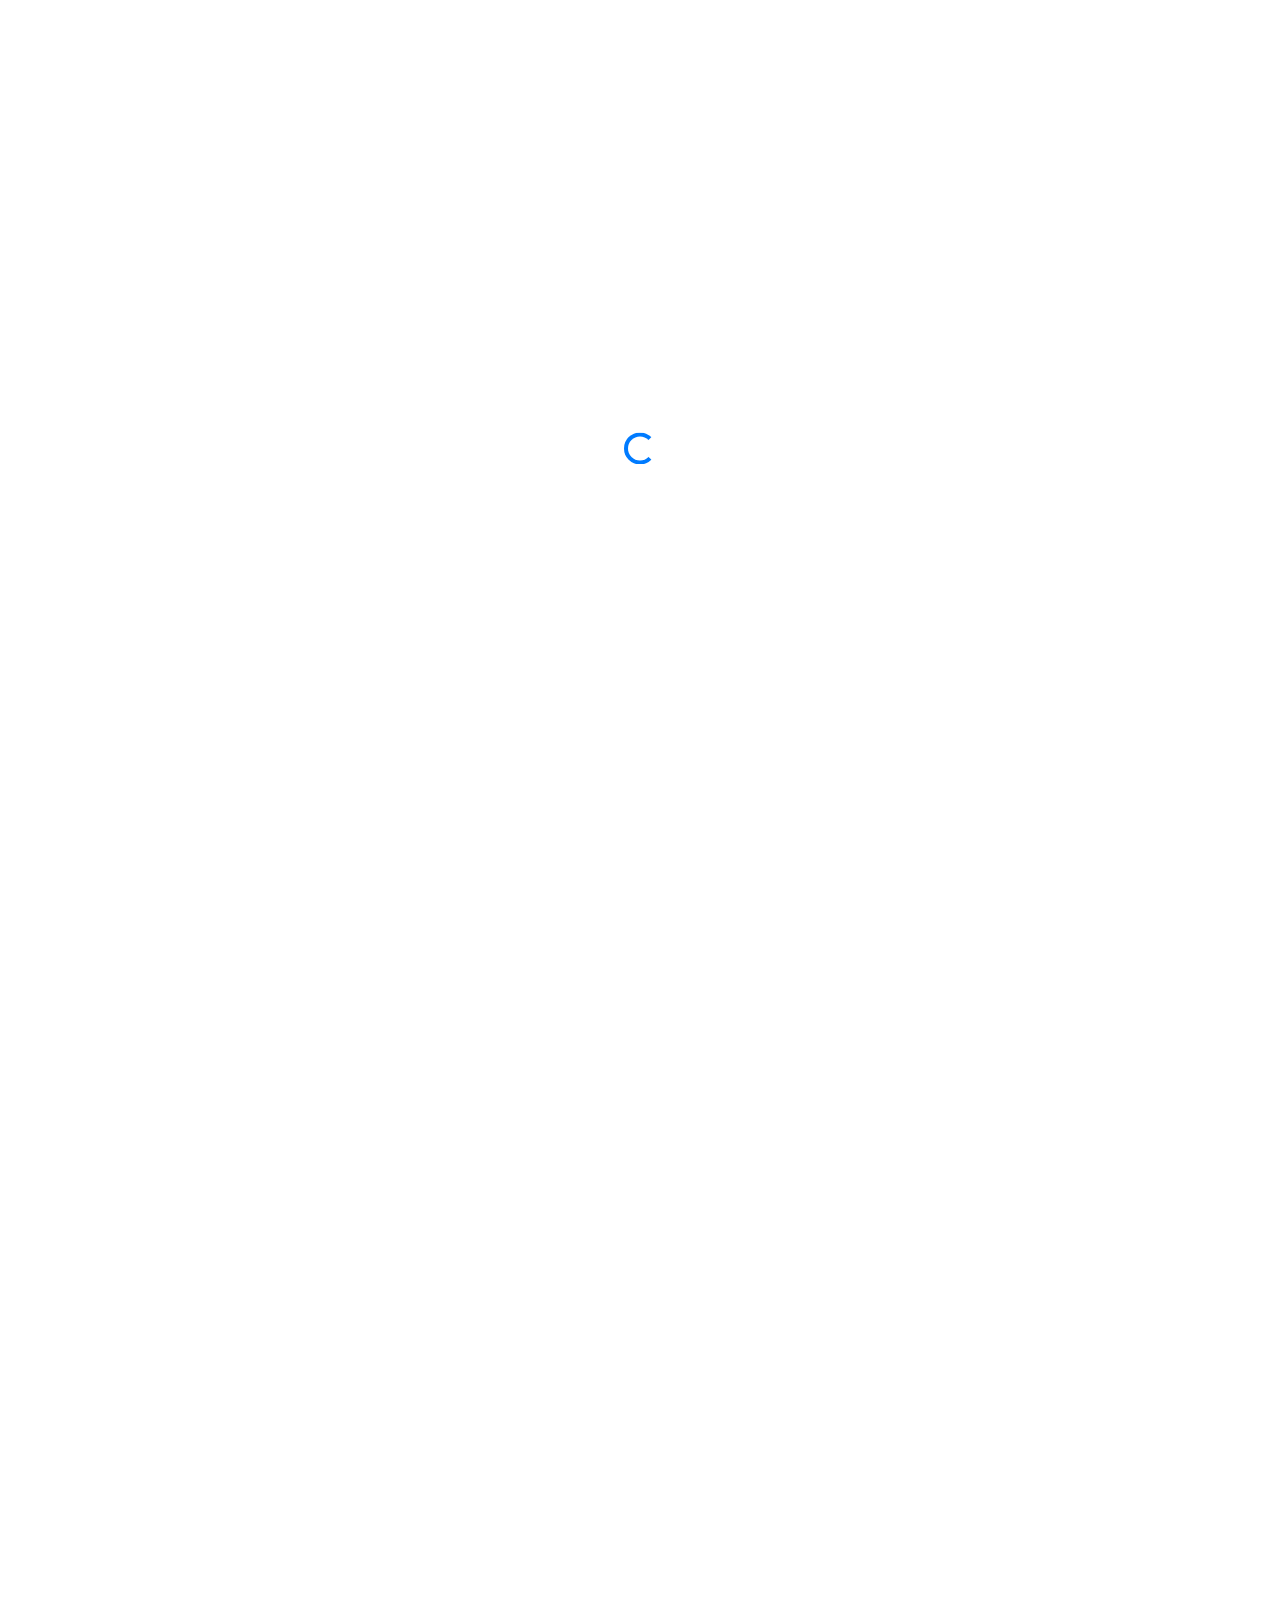
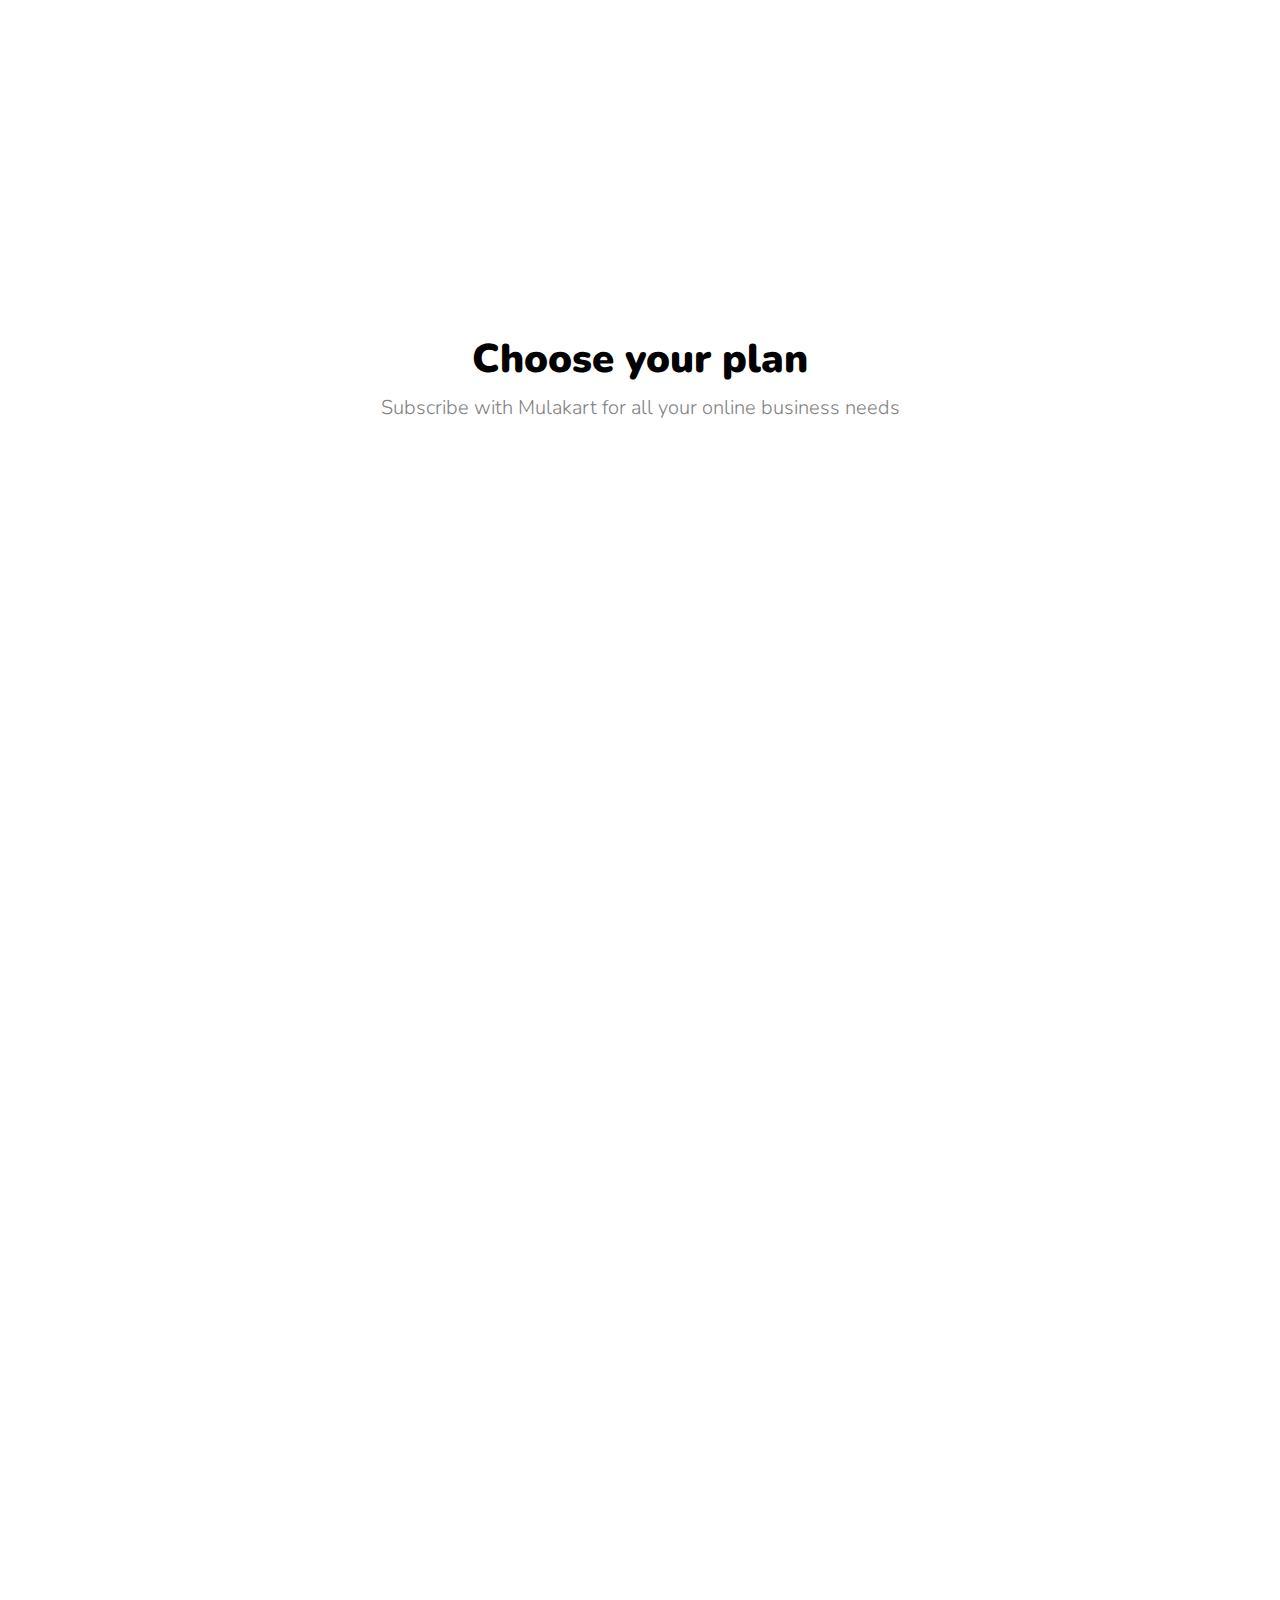
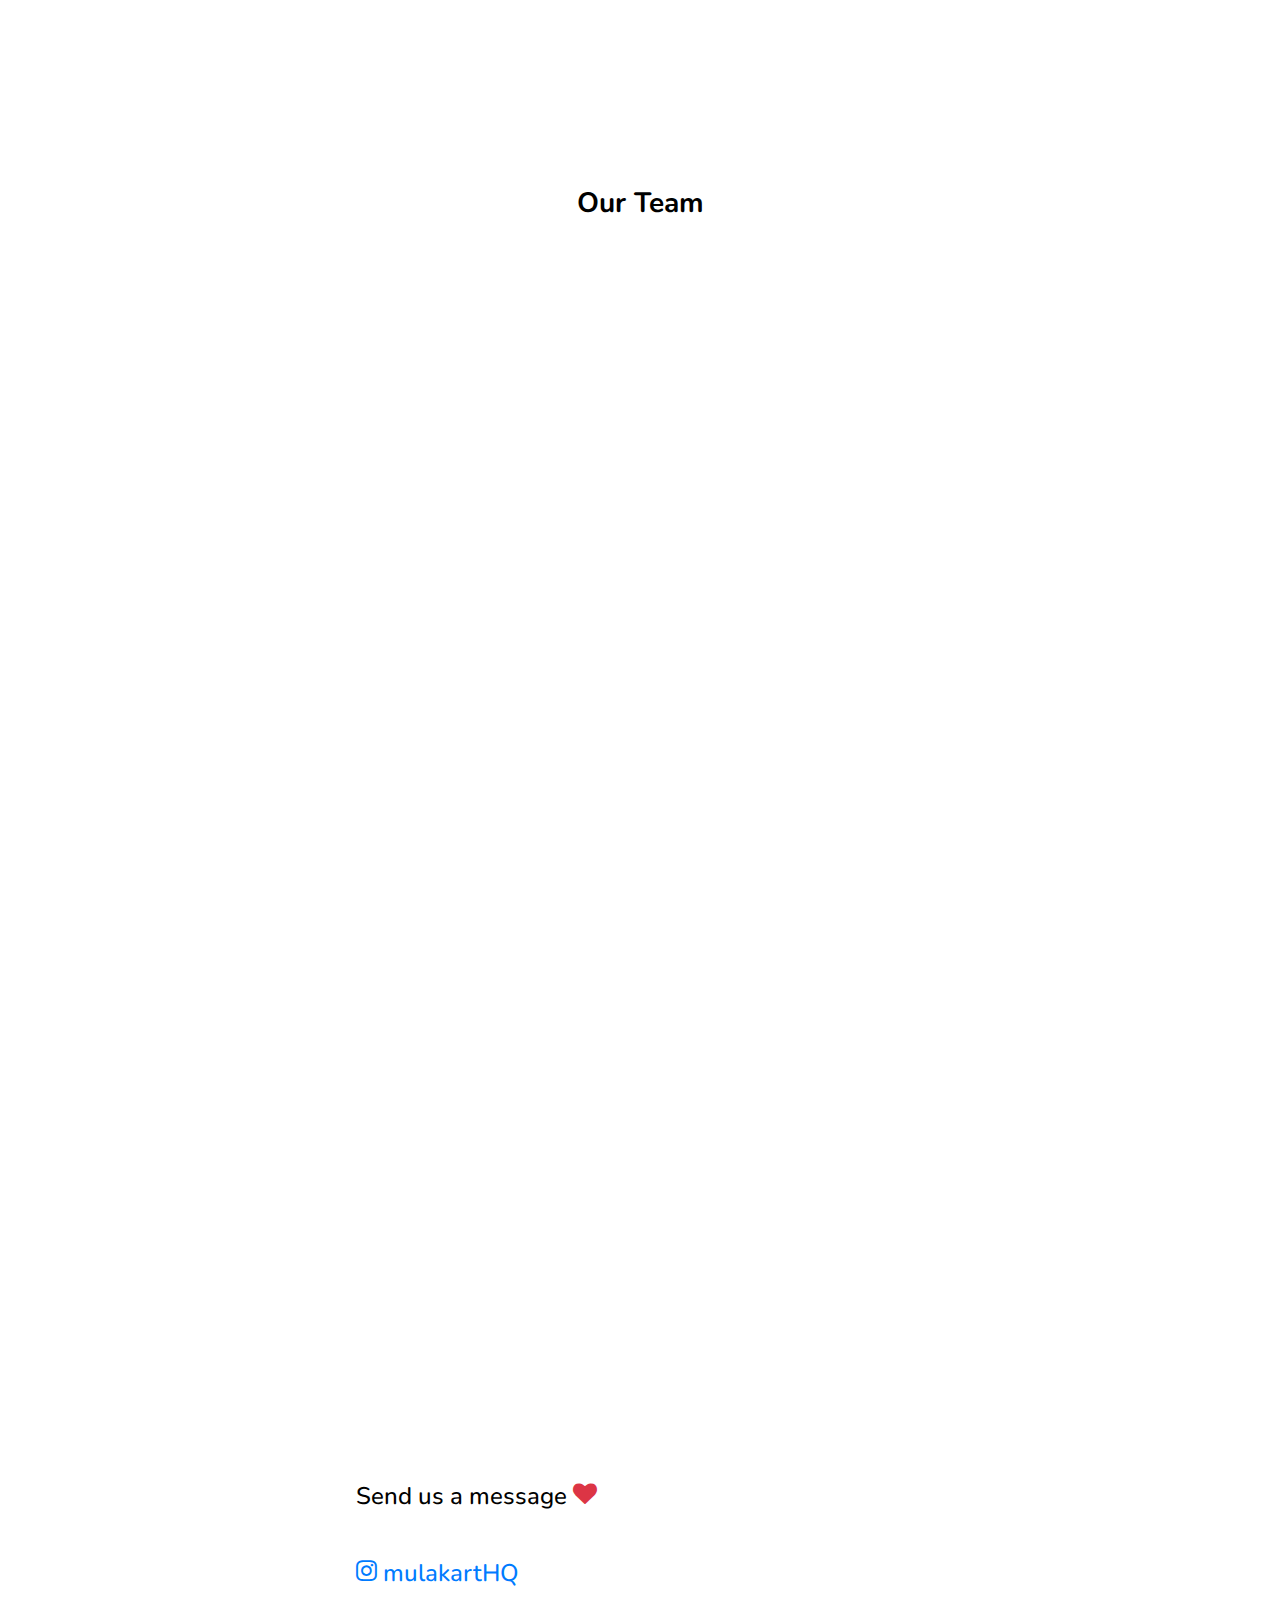
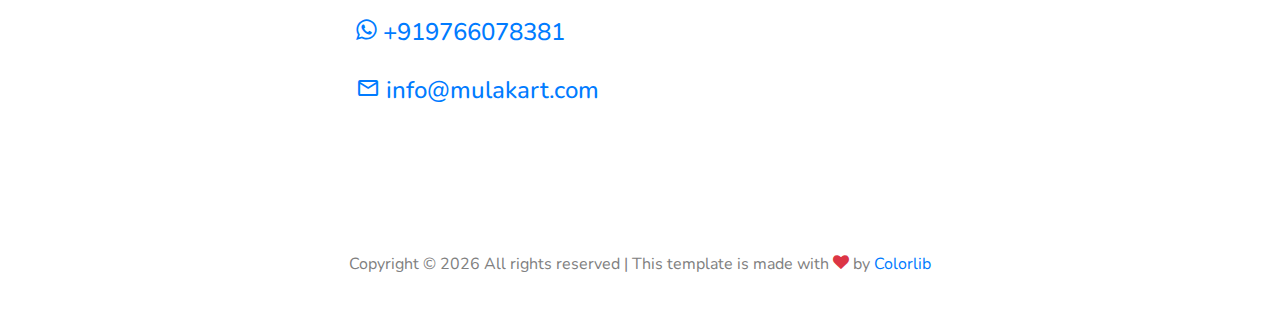
<file: index.html>
<!DOCTYPE html>
<html lang="en">

<head>
  <title>Mulakart - Sell online</title>

  <meta charset="utf-8">
  <meta name="viewport" content="width=device-width, initial-scale=1, shrink-to-fit=no">


  <link href="https://fonts.googleapis.com/css?family=Nunito:300,400,700" rel="stylesheet">
  <link rel="stylesheet" href="fonts/icomoon/style.css">
  <link rel="stylesheet" href="https://stackpath.bootstrapcdn.com/font-awesome/4.7.0/css/font-awesome.min.css">
  <link rel="stylesheet" href="css/bootstrap.min.css">
  <link rel="stylesheet" href="css/jquery-ui.css">
  <link rel="stylesheet" href="css/owl.carousel.min.css">
  <link rel="stylesheet" href="css/owl.theme.default.min.css">
  <link rel="stylesheet" href="css/owl.theme.default.min.css">
  <link rel="stylesheet" href="css/jquery.fancybox.min.css">
  <link rel="stylesheet" href="css/bootstrap-datepicker.css">
  <link rel="stylesheet" href="fonts/flaticon/font/flaticon.css">
  <link rel="stylesheet" href="css/aos.css">
  <link rel="stylesheet" href="css/style.css">
  <link rel="stylesheet" href="css/pricing.css">
  <link rel="apple-touch-icon" sizes="180x180" href="config/apple-touch-icon.png">
  <link rel="icon" type="image/png" sizes="32x32" href="config/favicon-32x32.png">
  <link rel="icon" type="image/png" sizes="16x16" href="config/favicon-16x16.png">
  <link rel="manifest" href="config/site.webmanifest">
  <script src="https://code.jquery.com/jquery-3.5.1.min.js"
    integrity="sha256-9/aliU8dGd2tb6OSsuzixeV4y/faTqgFtohetphbbj0=" crossorigin="anonymous"></script>
  <script>
    var b = new Date(2020, 6, 30, 0, 0, 0, 0); // Start of 2010.
    window.setInterval(function () {
      /// call your function here
      var a = new Date(); // Current date now.
      // get total seconds between the times
      var delta = Math.abs(b - a) / 1000;

      // calculate (and subtract) whole days
      var days = Math.floor(delta / 86400);
      delta -= days * 86400;

      // calculate (and subtract) whole hours
      var hours = Math.floor(delta / 3600) % 24;
      delta -= hours * 3600;

      // calculate (and subtract) whole minutes
      var minutes = Math.floor(delta / 60) % 60;
      delta -= minutes * 60;

      // what's left is seconds
      var seconds = delta % 60;  // in theory the modulus is not required
      console.log(delta);

      document.getElementById("countdown").innerHTML = "We are launching in " + days +" days " + hours + " hrs " 
      + minutes + " mins " + parseInt(seconds) +  " secs 🎉";


    }, 1000);

  </script>
</head>

<body data-spy="scroll" data-target=".site-navbar-target" data-offset="300">
  <div class="align-items-center text-center h5" style="background-color: #dbcad5; padding: 8px;" id="countdown"></div>

  <!--Start of Tawk.to Script-->
  <script type="text/javascript">
    var Tawk_API = Tawk_API || {}, Tawk_LoadStart = new Date();
    (function () {
      var s1 = document.createElement("script"), s0 = document.getElementsByTagName("script")[0];
      s1.async = true;
      s1.src = 'https://embed.tawk.to/5ef344754a7c6258179b3fb3/default';
      s1.charset = 'UTF-8';
      s1.setAttribute('crossorigin', '*');
      s0.parentNode.insertBefore(s1, s0);
    })();
  </script>
  <!--End of Tawk.to Script-->

  <div id="overlayer"></div>
  <div class="loader">
    <div class="spinner-border text-primary" role="status">
      <span class="sr-only">Loading...</span>
    </div>
  </div>

  <div class="site-wrap" id="home">

    <div class="site-mobile-menu site-navbar-target">
      <div class="site-mobile-menu-header">
        <div class="site-mobile-menu-close mt-3">
          <span class="icon-close2 js-menu-toggle"></span>
        </div>
      </div>
      <div class="site-mobile-menu-body"></div>
    </div>


    <header class="site-navbar py-4 js-sticky-header site-navbar-target" role="banner">

      <div class="container">
        

        <div class="row align-items-center">

          <div class="col-6 col-md-3 col-xl-4  d-block">
            <a href="#home"><img class="mb-0 site-logo" src="images/logo.png" height="60px"></img></a>
            <!-- <h1 class="mb-0 site-logo"><a href="index.html" class="text-black h2 mb-0">mulakart<span class="text-primary">.</span> </a></h1> -->

          </div>

          <div class="col-12 col-md-9 col-xl-8 main-menu">
            <nav class="site-navigation position-relative text-right" role="navigation">

              <ul class="site-menu main-menu js-clone-nav mr-auto d-none d-lg-block ml-0 pl-0">
                <li><a href="#home" class="nav-link">Home</a></li>
                <li><a href="#features" class="nav-link">Features</a></li>
                <li><a href="#pricing" class="nav-link">Subscription</a></li>
                <!-- <li class="has-children">
                  <a href="#about" class="nav-link">About Us</a>
                  <ul class="dropdown arrow-top">
                    <li><a href="#" target="_blank" class="nav-link"><span class="text-primary">More Free Templates</span></a></li>
                    <li><a href="#our-team" class="nav-link">Our Team</a></li>
                    <li class="has-children">
                      <a href="#">More Links</a>
                      <ul class="dropdown">
                        <li><a href="#">Menu One</a></li>
                        <li><a href="#">Menu Two</a></li>
                        <li><a href="#">Menu Three</a></li>
                      </ul>
                    </li>
                  </ul>
                </li> -->
                <!-- <li><a href="#testimonials" class="nav-link">Success Stories</a></li> -->
                <li><a href="#team" class="nav-link">Our Team</a></li>
                <li><a href="#contact" class="nav-link">Contact</a></li>
              </ul>
            </nav>
          </div>


          <div class="col-6 col-md-9 d-inline-block d-lg-none ml-md-0"><a href="#"
              class="site-menu-toggle js-menu-toggle text-black float-right"><span class="icon-menu h3"></span></a>
          </div>

        </div>
      </div>

    </header>

    <div class="spacer">
      &nbsp;
    </div>

    <div class="site-blocks-cover" style="overflow: hidden;">
      <div class="container">
        <div class="row align-items-center justify-content-center">

          <div class="col-md-12" style="position: relative;" data-aos="fade-up" data-aos-delay="200">

            <div class="row">

              <div class="col-md-6">
                <div data-aos="fade-up" data-aos-delay="200">
                  <div class="mr-auto">
                    <h1>Start your online business journey with Mulakart</h1>
                    <p class="mb-5">Selling your products to your WhatsApp and Instagram contacts only? Now sell your
                      products and services worldwide for <b><i>free!</i></b></p>
                    <div class="col-md-9">

                      <input  class="form-control" id="businessNameInput" aria-describedby="emailHelp"
                        placeholder="Your business name">


                      <a href="" onclick="this.href='onboarding/index.html?business='+document.getElementById('businessNameInput').value" 
                        style="display:inline-block;text-decoration:none;background-color:#9D437B;margin-top:10px !important;color:white;cursor:pointer;font-family:Helvetica,Arial,sans-serif;font-size:20px;line-height:50px;text-align:center;margin:0;height:50px;padding:0px 33px;border-radius:25px;max-width:100%;white-space:nowrap;overflow:hidden;text-overflow:ellipsis;font-weight:bold;-webkit-font-smoothing:antialiased;-moz-osx-font-smoothing:grayscale;"
                        target="_blank">Sign up for free </a>
                        <p class="mb-5">100% free forever. No debit/ credit card required.</p>


                      <p>Mulakart is an exclusive platform for mumineen to grow their businesses online.</p>
                    </div>
                  </div>


                </div>

              </div>


              <div class="col-md-6">
                <img width="100%" src="images/promo.jpg" alt="Image">

              </div>
            </div>


          </div>
        </div>
      </div>
    </div>


    <div class="site" id="features">
      <div class="container">
        <div class="row mb-5 justify-content-center text-center" data-aos="fade-up">
          <div class="col-7 text-center  mb-5">
            <h2 class="section-title">Mulakart Features</h2>
            <p class="lead">Everything you need to take your business online!</p>
          </div>
        </div>
        <div class="row align-items-stretch">
          <div class="col-md-6 col-lg-4 mb-4 mb-lg-4" data-aos="fade-up">

            <div class="unit-4 d-block">
              <div class="unit-4-icon mb-3">
                <span class="icon-wrap"><span class="text-primary icon-autorenew"></span></span>
              </div>
              <div>
                <h3>Sell on Mulakart App</h3>
                <p>We know by just putting your product online won't make it sell. You can directly chat with buyers
                  answering any questions or concerns they have before they make a purchase!</p>
                <p><a href="#">Watch a demo</a></p>
              </div>
            </div>

          </div>
          <div class="col-md-6 col-lg-4 mb-4 mb-lg-4" data-aos="fade-up" data-aos-delay="100">

            <div class="unit-4 d-block">
              <div class="unit-4-icon mb-3">
                <span class="icon-wrap"><span class="text-primary icon-store_mall_directory"></span></span>
              </div>
              <div>
                <h3>Website</h3>
                <p>Get your own free ecommerce-like store not in weeks or days but just under 2 minutes! Did we mention
                  it's completely free?</p>
                <p><a href="#">Watch a Demo</a></p>
              </div>
            </div>
          </div>
          <div class="col-md-6 col-lg-4 mb-4 mb-lg-4" data-aos="fade-up" data-aos-delay="200">
            <div class="unit-4 d-block">
              <div class="unit-4-icon mb-3">
                <span class="icon-wrap"><span class="text-primary icon-shopping_basket"></span></span>
              </div>
              <div>
                <h3>Mumineen Partners</h3>
                <p>We Collaborate with mumineen exclusively to promote there products and services.</p>
              </div>
            </div>
          </div>


          <div class="col-md-6 col-lg-4 mb-4 mb-lg-4" data-aos="fade-up">
            <div class="unit-4 d-block">
              <div class="unit-4-icon mb-3">
                <span class="icon-wrap"><span class="text-primary icon-settings_backup_restore"></span></span>
              </div>
              <div>
                <h3>Promote your business</h3>
                <p>Extend your reach by promoting products & services on the Mulakart App</p>
                <p><a href="#">Learn More</a></p>
              </div>
            </div>
          </div>

          <div class="col-md-6 col-lg-4 mb-4 mb-lg-4" data-aos="fade-up" data-aos-delay="100">
            <div class="unit-4 d-block">
              <div class="unit-4-icon mb-3">
                <span class="icon-wrap"><span class="text-primary icon-sentiment_satisfied"></span></span>
              </div>
              <div>
                <h3>Verified Reviews</h3>
                <p>Get verified reviews from your customers</p>
              </div>
            </div>


          </div>

          <div class="col-md-6 col-lg-4 mb-4 mb-lg-4" data-aos="fade-up" data-aos-delay="200">
            <div class="unit-4 d-block">
              <div class="unit-4-icon mb-3">
                <span class="icon-wrap"><span class="text-primary icon-power"></span></span>
              </div>
              <div>
                <h3>Plugins</h3>
                <p>Connect your Instagram and WhatsApp accounts with your ecommerce store with just few clicks!</p>
                <p><a href="#">Learn More</a></p>
              </div>
            </div>
          </div>

        </div>
      </div>
    </div>

    <div style="display: none" class="feature-big">
      <div class="container">
        <div class="row mb-5 site">
          <div class="col-lg-7" data-aos="fade-right">
            <img src="images/undraw_gift_card_6ekc.svg" alt="Image" class="img-fluid">
          </div>
          <div class="col-lg-5 pl-lg-5 ml-auto mt-md-5">
            <h2 class="text-black">Communicate and gather feedback</h2>
            <p class="mb-4">Lorem ipsum dolor sit amet consectetur adipisicing elit. Voluptatem neque nisi architecto
              autem molestias corrupti officia veniam.</p>

            <div class="author-box" data-aos="fade-left">
              <div class="d-flex mb-4">
                <div class="mr-3">
                  <img src="images/person_4.jpg" alt="Image" class="img-fluid rounded-circle">
                </div>
                <div class="mr-auto text-black">
                  <strong class="font-weight-bold mb-0">Grey Simpson</strong> <br>
                  Co-Founder, XYZ Inc.
                </div>
              </div>
              <blockquote>&ldquo;Lorem ipsum dolor sit amet, consectetur adipisicing elit. Ducimus vitae ipsa asperiores
                inventore aperiam iure?&rdquo;</blockquote>
            </div>
          </div>
        </div>

        <div class="mt-5 row mb-5 site ">
          <div class="col-lg-7 order-1 order-lg-2" data-aos="fade-left">
            <img src="images/undraw_metrics_gtu7.svg" alt="Image" class="img-fluid">
          </div>
          <div class="col-lg-5 pr-lg-5 mr-auto mt-5 order-2 order-lg-1">
            <h2 class="text-black">Communicate and gather feedback</h2>
            <p class="mb-4">Lorem ipsum dolor sit amet consectetur adipisicing elit. Voluptatem neque nisi architecto
              autem molestias corrupti officia veniam</p>



            <div class="author-box" data-aos="fade-right">
              <div class="d-flex mb-4">
                <div class="mr-3">
                  <img src="images/person_1.jpg" alt="Image" class="img-fluid rounded-circle">
                </div>
                <div class="mr-auto text-black">
                  <strong class="font-weight-bold mb-0">Kimberly Gush</strong> <br>
                  Co-Founder, XYZ Inc.
                </div>
              </div>
              <blockquote>&ldquo;Lorem ipsum dolor sit amet, consectetur adipisicing elit. Ducimus vitae ipsa asperiores
                inventore aperiam iure?&rdquo;</blockquote>
            </div>
          </div>
        </div>

        <div class="row mb-5 site">
          <div class="col-lg-7" data-aos="fade-right">
            <img src="images/undraw_gift_card_6ekc.svg" alt="Image" class="img-fluid">
          </div>
          <div class="col-lg-5 pl-lg-5 ml-auto mt-md-5">
            <h2 class="text-black">Communicate and gather feedback</h2>
            <p class="mb-4">Lorem ipsum dolor sit amet consectetur adipisicing elit. Voluptatem neque nisi architecto
              autem molestias corrupti officia veniam.</p>

            <div class="author-box" data-aos="fade-left">
              <div class="d-flex mb-4">
                <div class="mr-3">
                  <img src="images/person_4.jpg" alt="Image" class="img-fluid rounded-circle">
                </div>
                <div class="mr-auto text-black">
                  <strong class="font-weight-bold mb-0">Grey Simpson</strong> <br>
                  Co-Founder, XYZ Inc.
                </div>
              </div>
              <blockquote>&ldquo;Lorem ipsum dolor sit amet, consectetur adipisicing elit. Ducimus vitae ipsa asperiores
                inventore aperiam iure?&rdquo;</blockquote>
            </div>
          </div>
        </div>

        <div class="mt-5 row mb-5 site ">
          <div class="col-lg-7 order-1 order-lg-2" data-aos="fade-left">
            <img src="images/undraw_metrics_gtu7.svg" alt="Image" class="img-fluid">
          </div>
          <div class="col-lg-5 pr-lg-5 mr-auto mt-5 order-2 order-lg-1">
            <h2 class="text-black">Communicate and gather feedback</h2>
            <p class="mb-4">Lorem ipsum dolor sit amet consectetur adipisicing elit. Voluptatem neque nisi architecto
              autem molestias corrupti officia veniam</p>



            <div class="author-box" data-aos="fade-right">
              <div class="d-flex mb-4">
                <div class="mr-3">
                  <img src="images/person_1.jpg" alt="Image" class="img-fluid rounded-circle">
                </div>
                <div class="mr-auto text-black">
                  <strong class="font-weight-bold mb-0">Kimberly Gush</strong> <br>
                  Co-Founder, XYZ Inc.
                </div>
              </div>
              <blockquote>&ldquo;Lorem ipsum dolor sit amet, consectetur adipisicing elit. Ducimus vitae ipsa asperiores
                inventore aperiam iure?&rdquo;</blockquote>
            </div>
          </div>
        </div>
      </div>
    </div>

    <div class="site" id="pricing">

      <div class="pricing">
        <div class="container">
          <div class="text-center mb-5 justify-content-center">
            <h2 class="section-title">Choose your plan</h2>
            <p class="lead">Subscribe with Mulakart for all your online business needs</p>
          </div>
          <div class="row">
            <div class="col-lg-2"></div>
            <!-- Free Tier -->
            <div data-aos="fade-up" data-aos-delay="200" class="col-lg-4">
              <div class="card mb-5 mb-lg-0">
                <div class="card-body">
                  <h5 class="card-title text-uppercase text-center">Free</h5>
                  <h6 class="card-price text-center">₹0<span class="period">/month</span></h6>
                  <hr>
                  <ul class="ul-check mb-5 list-unstyled success">
                    <li>Sell on Mulakart App</li>
                    <li>Free website for your business</li>
                    <li>Unlimited worldwide listings</li>
                    <li>0% transaction charges or commission</li>
                    <li>Host verified reviews</li>
                    <li>Sync your listings on Mulakart App and your website</li>
                    <li>Instagram and WhatsApp integration</li>
                  </ul>
                  <ul class="ul-check mb-5 list-unstyled danger">
                    <li>Custom domain for your website</li>
                    <li>2 Custom email address based on your domain name</li>
                    <li>VIP Support</li>
                    <li>Analytics</li>
                    <li>Plugins on your website</li>
                    <li>Integrate chatbot with on your website</li>

                  </ul>

                  <div style="text-align: center;">
                    <a  href="/onboarding/index.html" 
                      style="display:inline-block;text-decoration:none;background-color:#9D437B;color:white;cursor:pointer;font-family:Helvetica,Arial,sans-serif;font-size:20px;line-height:50px;text-align:center;margin:0;height:50px;padding:0px 33px;border-radius:25px;max-width:100%;white-space:nowrap;overflow:hidden;text-overflow:ellipsis;font-weight:bold;-webkit-font-smoothing:antialiased;-moz-osx-font-smoothing:grayscale;"
                      target="_blank">Sign up for free </a>
                    <p>100% free forever<br>No credit card required</p>

                  </div>

                </div>
              </div>
            </div>
            <!-- Plus Tier -->
            <div data-aos="fade-up" data-aos-delay="200" class="col-lg-4">
              <div class="card mb-5 mb-lg-0">
                <div class="card-body">
                  <h5 class="card-title text-uppercase text-center">PRO</h5>
                  <h6 class="card-price text-center">₹399<span class="period">/month</span></h6>
                  <p class="text-center">Billed monthly, no commitments</p>
                  <hr>

                  <ul class="ul-check mb-5 list-unstyled success">

                    <!-- <li><span class="fa-li"><i class="fa fa-circle" aria-hidden="true"></i></span>Google My Business official listing</li> -->
                    <li>Sell on Mulakart App</li>
                    <li>Free website for your business</li>
                    <li>Unlimited worldwide listings</li>
                    <li>0% transaction charges or commission</li>
                    <li>Host verified reviews</li>
                    <li>Sync your listings on Mulakart App and your website</li>
                    <li>Instagram and WhatsApp integration</li>

                    <li>Custom domain for your website</li>
                    <li>2 Custom email address based on your domain name</li>
                    <li>VIP Support</li>
                    <li>Analytics</li>
                    <li>Plugins on your website</li>
                    <li>Integrate chatbot with on your website</li>
                  </ul>
                  <div style="text-align: center;">
                    <a href="/onboarding/index.html" 
                      style="display:inline-block;text-decoration:none;background-color:#9D437B;color:white;cursor:pointer;font-family:Helvetica,Arial,sans-serif;font-size:20px;line-height:50px;text-align:center;margin:0;height:50px;padding:0px 33px;border-radius:25px;max-width:100%;white-space:nowrap;overflow:hidden;text-overflow:ellipsis;font-weight:bold;-webkit-font-smoothing:antialiased;-moz-osx-font-smoothing:grayscale;"
                      target="_blank">Buy now</a>
                  </div>
                </div>
              </div>
            </div>
            <div class="col-lg-2"></div>
            <!-- Pro Tier -->
            <div data-aos="fade-up" data-aos-delay="200" style="display: none;" class="col-lg-4">
              <div class="card">
                <div class="card-body">
                  <h5 class="card-title text-muted text-uppercase text-center">Pro</h5>
                  <h6 class="card-price text-center">$49<span class="period">/month</span></h6>
                  <hr>
                  <ul class="fa-ul">
                    <li><span class="fa-li"><i class="fas fa-check"></i></span><strong>Unlimited Users</strong></li>
                    <li><span class="fa-li"><i class="fas fa-check"></i></span>150GB Storage</li>
                    <li><span class="fa-li"><i class="fas fa-check"></i></span>Unlimited Public Projects</li>
                    <li><span class="fa-li"><i class="fas fa-check"></i></span>Community Access</li>
                    <li><span class="fa-li"><i class="fas fa-check"></i></span>Unlimited Private Projects</li>
                    <li><span class="fa-li"><i class="fas fa-check"></i></span>Dedicated Phone Support</li>
                    <li><span class="fa-li"><i class="fas fa-check"></i></span><strong>Unlimited</strong> Free
                      Subdomains</li>
                    <li><span class="fa-li"><i class="fas fa-check"></i></span>Monthly Status Reports</li>
                  </ul>
                  <div style="text-align: center;">
                    <a  href="/onboarding/index.html" 
                      style="display:inline-block;text-decoration:none;background-color:#9D437B;color:white;cursor:pointer;font-family:Helvetica,Arial,sans-serif;font-size:20px;line-height:50px;text-align:center;margin:0;height:50px;padding:0px 33px;border-radius:25px;max-width:100%;white-space:nowrap;overflow:hidden;text-overflow:ellipsis;font-weight:bold;-webkit-font-smoothing:antialiased;-moz-osx-font-smoothing:grayscale;"
                      target="_blank"> up for free </a>
                    <p class="mb-5">100% free forever. No credit card required.</p>

                  </div>
                </div>
              </div>
            </div>
          </div>
        </div>
      </div>
    </div>


    <div style="display:none" class="addon">
      <div class="container">
        <div class="text-center mb-5 justify-content-center">
          <h2 class="section-title">Mulakart Addons</h2>
          <p class="lead">Powerup your business with these addons</p>
        </div>
        <div class="row">
          <div class="col-lg-4"></div>

          <!-- Free Tier -->
          <div data-aos="fade-up" data-aos-delay="200" class="col-lg-4">
            <div class="card mb-5 mb-lg-0">
              <div class="card-body">
                <ul class="fa-ul">
                  <li><span class="fa-li"><i class="fa fa-circle" aria-hidden="true"></i></span>Add an email address -
                    ₹49 </li>
                  <li><span class="fa-li"><i class="fa fa-circle" aria-hidden="true"></i></span>Domain registration
                    service - ₹249 </li>
                </ul>

                <div style="text-align: center;">
                  <a  href="/onboarding/index.html" 
                    style="display:inline-block;text-decoration:none;background-color:#9D437B;color:white;cursor:pointer;font-family:Helvetica,Arial,sans-serif;font-size:20px;line-height:50px;text-align:center;margin:0;height:50px;padding:0px 33px;border-radius:25px;max-width:100%;white-space:nowrap;overflow:hidden;text-overflow:ellipsis;font-weight:bold;-webkit-font-smoothing:antialiased;-moz-osx-font-smoothing:grayscale;"
                    target="_blank">Contact us</a>
                  <script> (function () { var qs, js, q, s, d = document, gi = d.getElementById, ce = d.createElement, gt = d.getElementsByTagName, id = "typef_orm_share", b = "https://embed.typeform.com/"; if (!gi.call(d, id)) { js = ce.call(d, "script"); js.id = id; js.src = b + "embed.js"; q = gt.call(d, "script")[0]; q.parentNode.insertBefore(js, q) } })() </script>
                </div>
              </div>
            </div>
          </div>
          <!-- Plus Tier -->
          <div class="col-lg-4"></div>
          <!-- Pro Tier -->
          <div data-aos="fade-up" data-aos-delay="200" style="display: none;" class="col-lg-4">
            <div class="card">
              <div class="card-body">
                <h5 class="card-title text-muted text-uppercase text-center">Pro</h5>
                <h6 class="card-price text-center">$49<span class="period">/month</span></h6>
                <hr>
                <ul class="fa-ul">
                  <li><span class="fa-li"><i class="fas fa-check"></i></span><strong>Unlimited Users</strong></li>
                  <li><span class="fa-li"><i class="fas fa-check"></i></span>150GB Storage</li>
                  <li><span class="fa-li"><i class="fas fa-check"></i></span>Unlimited Public Projects</li>
                  <li><span class="fa-li"><i class="fas fa-check"></i></span>Community Access</li>
                  <li><span class="fa-li"><i class="fas fa-check"></i></span>Unlimited Private Projects</li>
                  <li><span class="fa-li"><i class="fas fa-check"></i></span>Dedicated Phone Support</li>
                  <li><span class="fa-li"><i class="fas fa-check"></i></span><strong>Unlimited</strong> Free Subdomains
                  </li>
                  <li><span class="fa-li"><i class="fas fa-check"></i></span>Monthly Status Reports</li>
                </ul>
                <div style="text-align: center;">
                  <a  href="/onboarding/index.html" 
                    style="display:inline-block;text-decoration:none;background-color:#9D437B;color:white;cursor:pointer;font-family:Helvetica,Arial,sans-serif;font-size:20px;line-height:50px;text-align:center;margin:0;height:50px;padding:0px 33px;border-radius:25px;max-width:100%;white-space:nowrap;overflow:hidden;text-overflow:ellipsis;font-weight:bold;-webkit-font-smoothing:antialiased;-moz-osx-font-smoothing:grayscale;"
                    target="_blank"> up for free </a>
                  <script> (function () { var qs, js, q, s, d = document, gi = d.getElementById, ce = d.createElement, gt = d.getElementsByTagName, id = "typef_orm_share", b = "https://embed.typeform.com/"; if (!gi.call(d, id)) { js = ce.call(d, "script"); js.id = id; js.src = b + "embed.js"; q = gt.call(d, "script")[0]; q.parentNode.insertBefore(js, q) } })() </script>
                  <p class="mb-5">100% free forever. No credit card required.</p>

                </div>
              </div>
            </div>
          </div>
        </div>
      </div>
    </div>


    <div class="site">
      <div class="container">
        <div style="display: none;" class="row mb-5 justify-content-center text-center" data-aos="fade-up">
          <div class="col-7 text-center  mb-5">
            <h2 class="section-title">About Us</h2>
            <p class="lead">Lorem ipsum dolor sit amet, consectetur adipisicing elit. Fuga quos quaerat sapiente nam, id
              vero.</p>
          </div>
        </div>

        <div class="row">
          <div class="col-lg-6" data-aos="fade-right">
            <h2 class="text-black mb-4 h3 font-weight-bold">Our Mission</h2>
            <p class="mb-4">Grow mumineen businesses by making it easy to discover new products and services online.</p>
          </div>
          <div class="col-lg-5 ml-auto pl-lg-5" data-aos="fade-left">
            <h2 class="text-black mb-4 h3 font-weight-bold">Why Mulakart?</h2>
            <ul class="ul-check mb-5 list-unstyled success">
              <li>No up-front cost</li>
              <li>Free plans</li>
              <li>Monthly Contracts</li>
              <li>Start selling under 15 minutes</li>
              <li>Mumineen exclusive partners</li>
              <li>Upcoming features to automate business processes</li>
            </ul>
          </div>
        </div>
        <div id="team"></div>
        <h2 class="text-center text-black mb-4 h3 font-weight-bold">Our Team</h2>

        <div class="row">

          <div class="col-lg-4 col-md-6 mb-4" data-aos="fade-up" data-aos-delay="100">
            <div class="person">
              <div class="bio-img">
                <figure>
                  <img src="images/ali.png" alt="Image" class="img-fluid">
                </figure>
                <div class="social">
                  <a href="http://instagram.com/aliasgarmurtaza"><span class="icon-instagram"></span></a>
                  <a href="http://linkedin.com/in/aliasgarmurtaza"><span class="icon-linkedin"></span></a>
                  <a href="https://twitter.com/aliasgarmurtaza"><span class="icon-twitter"></span></a>
                </div>
              </div>
              <h2 class="text-black h1">Aliasgar M. Murtaza</h2>
              <span class="sub-title d-block mb-3">Technology</span>
              <p>I've worked with various tech startups in Bangalore in various roles, solving engineering issues across
                all stacks. I'm passionate about making it easier for anyone to setup and grow their business online!
              </p>
            </div>
          </div>

          <div class="col-lg-4 col-md-6 mb-4" data-aos="fade-up" data-aos-delay="200">
            <div class="person">
              <div class="bio-img">
                <figure>
                  <img src="images/hussain.png" alt="Image" class="img-fluid">
                </figure>
                <div class="social">
                  <a href="#"><span class="icon-facebook"></span></a>
                  <a href="#"><span class="icon-twitter"></span></a>
                  <a href="#"><span class="icon-instagram"></span></a>
                </div>
              </div>
              <h2 class="text-black h1">Hussain Morawala</h2>
              <span class="sub-title d-block mb-3">Supply Chain</span>
              <p>I completed my Masters in Supply chain from Chicago.
                Solving complex supply chain issues in retail industry is my passion.
                I have worked with startups in creating visibility and transparency in supply chain to reduce operations
                cost.</p>

            </div>
          </div>

          <div class="col-lg-4 col-md-6 mb-4" data-aos="fade-up" data-aos-delay="300">
            <div class="person">
              <div class="bio-img">
                <figure>
                  <img src="images/mohammed.png" alt="Image" class="img-fluid">
                </figure>
                <div class="social">
                  <a href="#"><span class="icon-facebook"></span></a>
                  <a href="#"><span class="icon-twitter"></span></a>
                  <a href="#"><span class="icon-instagram"></span></a>
                </div>
              </div>
              <h2 class="text-black h1">Mohammed Khomosi</h2>
              <span class="sub-title d-block mb-3">Marketing</span>
              <p>Lorem ipsum dolor sit amet, consectetur adipisicing elit. Voluptatum excepturi corporis qui doloribus
                perspiciatis ipsa modi accusantium repellat.</p>
            </div>
          </div>

        </div>

        <div class="row">

          <div class="col-lg-4 col-md-6 mb-4" data-aos="fade-up" data-aos-delay="100">
            <div class="person">
              <div class="bio-img">
                <figure>
                  <img src="images/ummehani.png" alt="Image" class="img-fluid">
                </figure>
                <div class="social">
                  <a href="http://instagram.com/aliasgarmurtaza"><span class="icon-instagram"></span></a>
                  <a href="http://linkedin.com/in/aliasgarmurtaza"><span class="icon-linkedin"></span></a>
                  <a href="https://twitter.com/aliasgarmurtaza"><span class="icon-twitter"></span></a>
                </div>
              </div>
              <h2 class="text-black h1">Ummehani</h2>
              <span class="sub-title d-block mb-3">Developer</span>
              <p>I'm a computer science engineering student, passionate about developing mobile apps. Also a Tech geek.
                I'm excited to develop products for startups and disrupt industries.</p>
            </div>
          </div>


        </div>
      </div>
    </div>


    <div style="display: none;" class="site" id="blog">
      <div class="container">
        <div class="row mb-5">
          <div class="col-12 text-center">
            <h2 class="section-title mb-3">Blog Posts</h2>
          </div>
        </div>

        <div class="row">
          <div class="col-md-6 col-lg-4 mb-4 mb-lg-4">
            <div class="h-entry">
              <img src="images/img_1.jpg" alt="Image" class="img-fluid">
              <h2><a href="#">Make Your Business More Profitable</a></h2>
              <div class="meta mb-4">Ham Brook <span class="mx-2">&bullet;</span> Jan 18, 2019<span
                  class="mx-2">&bullet;</span> <a href="#">News</a></div>
              <p>Lorem ipsum dolor sit amet consectetur adipisicing elit. Natus eligendi nobis ea maiores sapiente
                veritatis reprehenderit suscipit quaerat rerum voluptatibus a eius.</p>
              <p><a href="#">Continue Reading...</a></p>
            </div>
          </div>
          <div class="col-md-6 col-lg-4 mb-4 mb-lg-4">
            <div class="h-entry">
              <img src="images/img_2.jpg" alt="Image" class="img-fluid">
              <h2><a href="#">Make Your Business More Profitable</a></h2>
              <div class="meta mb-4">James Phelps <span class="mx-2">&bullet;</span> Jan 18, 2019<span
                  class="mx-2">&bullet;</span> <a href="#">News</a></div>
              <p>Lorem ipsum dolor sit amet consectetur adipisicing elit. Natus eligendi nobis ea maiores sapiente
                veritatis reprehenderit suscipit quaerat rerum voluptatibus a eius.</p>
              <p><a href="#">Continue Reading...</a></p>
            </div>
          </div>
          <div class="col-md-6 col-lg-4 mb-4 mb-lg-4">
            <div class="h-entry">
              <img src="images/img_3.jpg" alt="Image" class="img-fluid">
              <h2><a href="#">Make Your Business More Profitable</a></h2>
              <div class="meta mb-4">James Phelps <span class="mx-2">&bullet;</span> Jan 18, 2019<span
                  class="mx-2">&bullet;</span> <a href="#">News</a></div>
              <p>Lorem ipsum dolor sit amet consectetur adipisicing elit. Natus eligendi nobis ea maiores sapiente
                veritatis reprehenderit suscipit quaerat rerum voluptatibus a eius.</p>
              <p><a href="#">Continue Reading...</a></p>
            </div>
          </div>

        </div>
      </div>
    </div>

    <div class="site bg-image2 " id="contact" style="background-image: url('images/meet.jpeg');">
      <div class="container">
        <div class="row mb-5">
          <div class="col-12 text-center">
          </div>
        </div>
        <div class="row justify-content-center">
          <div class="col-lg-7 mb-5 p-5 bg-white">

            <h2 class="h4 text-black mb-5">Send us a message <i class="icon-heart text-danger" aria-hidden="true"></i>
            </h2>

            <a target="_blank" href="https://instagram.com/mulakarthq" class="h4"><span class="icon-instagram"></span>
              mulakartHQ</a><br><br>

            <a target="_blank" href="https://wa.me/919766078381" class="h4"><span class="icon-whatsapp"></span>
              +919766078381</a><br><br>

            <a target="_blank" href="mailto:info@mulakart.com" class="h4"><span class="icon-mail_outline"></span>
              info@mulakart.com</a>



            <!-- 
            <h4 class="text-black">LinkedIn</h4>
            <a target="_blank"href="https://instagram.com/mulakarthq" class="p-3"><span class="icon-mail_outline"></span>@mulakartHQ</a>
 -->

          </div>

        </div>

      </div>
    </div>

    <div class="footer py-5 text-center">
      <div class="container">
        <div class="row">
          <div class="col-md-12">
            <p class="mb-0">
              <!-- Link back to Colorlib can't be removed. Template is licensed under CC BY 3.0. -->
              Copyright &copy;
              <script>document.write(new Date().getFullYear());</script> All rights reserved | This template is made
              with <i class="icon-heart text-danger" aria-hidden="true"></i> by <a href="https://colorlib.com"
                target="_blank">Colorlib</a>
              <!-- Link back to Colorlib can't be removed. Template is licensed under CC BY 3.0. -->
            </p>
          </div>
        </div>
      </div>
    </div>
  </div> <!-- .site-wrap -->

  <script src="js/jquery-3.3.1.min.js"></script>
  <script src="js/jquery-ui.js"></script>
  <script src="js/popper.min.js"></script>
  <script src="js/bootstrap.min.js"></script>
  <script src="js/owl.carousel.min.js"></script>
  <script src="js/jquery.countdown.min.js"></script>
  <script src="js/bootstrap-datepicker.min.js"></script>
  <script src="js/jquery.easing.1.3.js"></script>
  <script src="js/aos.js"></script>
  <script src="js/jquery.fancybox.min.js"></script>
  <script src="js/jquery.sticky.js"></script>


  <script src="js/main.js"></script>

</body>

</html>
</file>
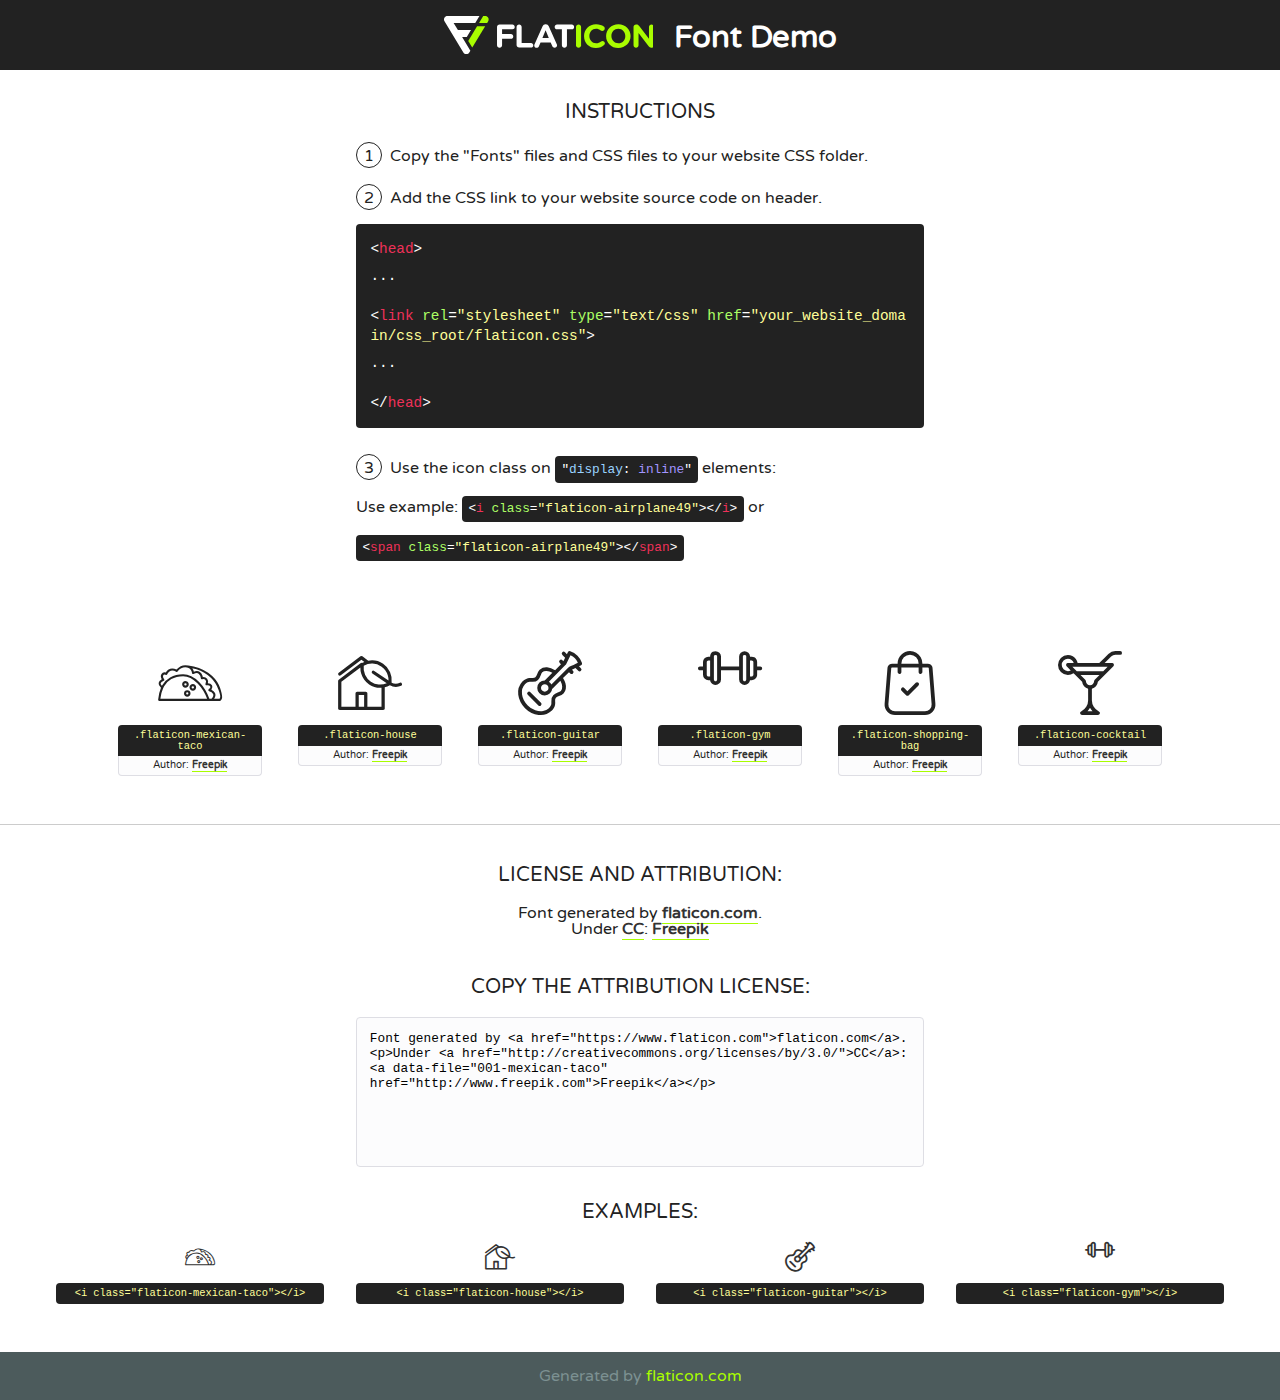
<file: fonts/flaticon/font/flaticon.html>
<!DOCTYPE html>
<!--
  Flaticon icon font: Flaticon
  Creation date: 11/02/2019 11:47
-->
<html>
<!DOCTYPE html>
<html>

<head>
    <title>Flaticon WebFont</title>
    <link href="http://fonts.googleapis.com/css?family=Varela+Round" rel="stylesheet" type="text/css" />
    <link rel="stylesheet" type="text/css" href="flaticon.css">
    <meta charset="UTF-8">
    <style>
    html, body, div, span, applet, object, iframe,
    h1, h2, h3, h4, h5, h6, p, blockquote, pre,
    a, abbr, acronym, address, big, cite, code,
    del, dfn, em, img, ins, kbd, q, s, samp,
    small, strike, strong, sub, sup, tt, var,
    b, u, i, center,
    dl, dt, dd, ol, ul, li,
    fieldset, form, label, legend,
    table, caption, tbody, tfoot, thead, tr, th, td,
    article, aside, canvas, details, embed, 
    figure, figcaption, footer, header, hgroup, 
    menu, nav, output, ruby, section, summary,
    time, mark, audio, video {
        margin: 0;
        padding: 0;
        border: 0;
        font-size: 100%;
        font: inherit;
        vertical-align: baseline;
    }
    /* HTML5 display-role reset for older browsers */
    article, aside, details, figcaption, figure, 
    footer, header, hgroup, menu, nav, section {
        display: block;
    }
    body {
        line-height: 1;
    }
    ol, ul {
        list-style: none;
    }
    blockquote, q {
        quotes: none;
    }
    blockquote:before, blockquote:after,
    q:before, q:after {
        content: '';
        content: none;
    }
    table {
        border-collapse: collapse;
        border-spacing: 0;
    }
    body {
        font-family: 'Varela Round', Helvetica, Arial, sans-serif;
        font-size: 16px;
        color: #222;
    }
    a {
        color: #333;
        border-bottom: 1px solid #a9fd00;
        font-weight: bold;
        text-decoration: none;
    }
    * {
        -moz-box-sizing: border-box;
        -webkit-box-sizing: border-box;
        box-sizing: border-box;
        margin: 0;
        padding: 0;
    }
    [class^="flaticon-"]:before, [class*=" flaticon-"]:before, [class^="flaticon-"]:after, [class*=" flaticon-"]:after {
        font-family: Flaticon;
        font-size: 30px;
        font-style: normal;
        margin-left: 20px;
        color: #333;
    }
    .wrapper {
        max-width: 600px;
        margin: auto;
        padding: 0 1em;
    }
    .title {
        font-size: 1.25em;
        text-align: center;
        margin-bottom: 1em;
        text-transform: uppercase;
    }
    header {
        text-align: center;
        background-color: #222;
        color: #fff;
        padding: 1em;
    }
    header .logo {
        width: 210px;
        height: 38px;
        display: inline-block;
        vertical-align: middle;
        margin-right: 1em;
        border: none;
    }
    header strong {
        font-size: 1.95em;
        font-weight: bold;
        vertical-align: middle;
        margin-top: 5px;
        display: inline-block;
    }
    .demo {
        margin: 2em auto;
        line-height: 1.25em;
    }
    .demo ul li {
        margin-bottom: 1em;
    }
    .demo ul li .num {
        color: #222;
        border-radius: 20px;
        display: inline-block;
        width: 26px;
        padding: 3px;
        height: 26px;
        text-align: center;
        margin-right: 0.5em;
        border: 1px solid #222;
    }
    .demo ul li code {
        background-color: #222;
        border-radius: 4px;
        padding: 0.25em 0.5em;
        display: inline-block;
        color: #fff;
        font-family: Consolas,Monaco,Lucida Console,Liberation Mono,DejaVu Sans Mono,Bitstream Vera Sans Mono,Courier New, monospace;
        font-weight: lighter;
        margin-top: 1em;
        font-size: 0.8em;
        word-break: break-all;
    }
    .demo ul li code.big {
        padding: 1em;
        font-size: 0.9em;
    }
    .demo ul li code .red {
        color: #EF3159;
    }
    .demo ul li code .green {
        color: #ACFF65;
    }
    .demo ul li code .yellow {
        color: #FFFF99;
    }
    .demo ul li code .blue {
        color: #99D3FF;
    }
    .demo ul li code .purple {
        color: #A295FF;
    }
    .demo ul li code .dots {
        margin-top: 0.5em;
        display: block;
    }
    #glyphs {
        border-bottom: 1px solid #ccc;
        padding: 2em 0;
        text-align: center;
    }
    .glyph {
        display: inline-block;
        width: 9em;
        margin: 1em;
        text-align: center;
        vertical-align: top;
        background: #FFF;
    }
    .glyph .glyph-icon {
        padding: 10px;
        display: block;
        font-family:"Flaticon";
        font-size: 64px;
        line-height: 1;
    }
    .glyph .glyph-icon:before {
        font-size: 64px;
        color: #222;
        margin-left: 0;
    }
    .class-name {
        font-size: 0.65em;
        background-color: #222;
        color: #fff;
        border-radius: 4px 4px 0 0;
        padding: 0.5em;
        color: #FFFF99;
        font-family: Consolas,Monaco,Lucida Console,Liberation Mono,DejaVu Sans Mono,Bitstream Vera Sans Mono,Courier New, monospace;
    }
    .author-name {
        font-size: 0.6em;
        background-color: #fcfcfd;
        border: 1px solid #DEDEE4;
        border-top: 0;
        border-radius: 0 0 4px 4px;
        padding: 0.5em;
    }
    .class-name:last-child {
        font-size: 10px;
        color:#888;
    }
    .class-name:last-child a {
        font-size: 10px;
        color:#555;
    }
    .class-name:last-child a:hover {
        color:#a9fd00;
    }
    .glyph > input {
        display: block;
        width: 100px;
        margin: 5px auto;
        text-align: center;
        font-size: 12px;
        cursor: text;
    }
    .glyph > input.icon-input {
        font-family:"Flaticon";
        font-size: 16px;
        margin-bottom: 10px;
    }
    .attribution .title {
        margin-top: 2em;
    }
    .attribution textarea {
        background-color: #fcfcfd;
        padding: 1em;
        border: none;
        box-shadow: none;
        border: 1px solid #DEDEE4;
        border-radius: 4px;
        resize: none;
        width: 100%;
        height: 150px;
        font-size: 0.8em;
        font-family: Consolas,Monaco,Lucida Console,Liberation Mono,DejaVu Sans Mono,Bitstream Vera Sans Mono,Courier New, monospace;
        -webkit-appearance: none;
    }
    .iconsuse {
        margin: 2em auto;
        text-align: center;
        max-width: 1200px;
    }
    .iconsuse:after {
        content: '';
        display: table;
        clear: both;
    }
    .iconsuse .image {
        float: left;
        width: 25%;
        padding: 0 1em;
    }
    .iconsuse .image p {
        margin-bottom: 1em;
    }
    .iconsuse .image span {
        display: block;
        font-size: 0.65em;
        background-color: #222;
        color: #fff;
        border-radius: 4px;
        padding: 0.5em;
        color: #FFFF99;
        margin-top: 1em;
        font-family: Consolas,Monaco,Lucida Console,Liberation Mono,DejaVu Sans Mono,Bitstream Vera Sans Mono,Courier New, monospace;
    }
    #footer {
        text-align: center;
        background-color: #4C5B5C;
        color: #7c9192;
        padding: 1em;
    }
    #footer a {
        border: none;
        color: #a9fd00;
        font-weight: normal;
    }
    @media (max-width: 960px) {
        .iconsuse .image {
            width: 50%;
        }
    }
    @media (max-width: 560px) {
        .iconsuse .image {
            width: 100%;
        }
    }
    </style>
</head>

<body class="characters-off">

    <header>
        <a href="https://www.flaticon.com" target="_blank" class="logo">
            <svg version="1.1" xmlns="http://www.w3.org/2000/svg" xmlns:xlink="http://www.w3.org/1999/xlink" xmlns:a="http://ns.adobe.com/AdobeSVGViewerExtensions/3.0/" viewBox="0 0 560.875 102.036" enable-background="new 0 0 560.875 102.036" xml:space="preserve">
                <defs>
                </defs>
                <g>
                    <g class="letters">
                        <path fill="#ffffff" d="M141.596,29.675c0-3.777,2.985-6.767,6.764-6.767h34.438c3.426,0,6.15,2.728,6.15,6.15
                        c0,3.43-2.724,6.149-6.15,6.149h-27.674v13.091h23.719c3.429,0,6.151,2.724,6.151,6.15c0,3.43-2.723,6.149-6.151,6.149h-23.719
                        v17.574c0,3.773-2.986,6.761-6.764,6.761c-3.779,0-6.764-2.989-6.764-6.761V29.675z"></path>
                        <path fill="#ffffff" d="M193.844,29.149c0-3.781,2.985-6.767,6.764-6.767c3.776,0,6.763,2.985,6.763,6.767v42.957h25.039
                        c3.426,0,6.149,2.726,6.149,6.153c0,3.425-2.723,6.15-6.149,6.15h-31.802c-3.779,0-6.764-2.986-6.764-6.768V29.149z"></path>
                        <path fill="#ffffff" d="M241.891,75.71l21.438-48.407c1.492-3.341,4.215-5.357,7.906-5.357h0.792
                        c3.686,0,6.323,2.017,7.815,5.357l21.439,48.407c0.436,0.967,0.701,1.845,0.701,2.723c0,3.602-2.809,6.501-6.414,6.501
                        c-3.161,0-5.269-1.845-6.499-4.655l-4.132-9.661h-27.059l-4.301,10.102c-1.144,2.631-3.426,4.214-6.237,4.214
                        c-3.517,0-6.24-2.81-6.24-6.325C241.1,77.64,241.451,76.677,241.891,75.71z M279.932,58.666l-8.521-20.297l-8.526,20.297H279.932
                        z"></path>
                        <path fill="#ffffff" d="M314.864,35.387H301.86c-3.429,0-6.239-2.813-6.239-6.238c0-3.429,2.811-6.24,6.239-6.24h39.533
                        c3.426,0,6.237,2.811,6.237,6.24c0,3.425-2.811,6.238-6.237,6.238h-13.001v42.785c0,3.773-2.99,6.761-6.764,6.761
                        c-3.779,0-6.764-2.989-6.764-6.761V35.387z"></path>
                        <path fill="#A9FD00" d="M352.615,29.149c0-3.781,2.985-6.767,6.767-6.767c3.774,0,6.761,2.985,6.761,6.767v49.024
                        c0,3.773-2.987,6.761-6.761,6.761c-3.781,0-6.767-2.989-6.767-6.761V29.149z"></path>
                        <path fill="#A9FD00" d="M374.132,53.836v-0.179c0-17.481,13.178-31.801,32.065-31.801c9.22,0,15.459,2.458,20.557,6.238
                        c1.402,1.054,2.637,2.985,2.637,5.357c0,3.692-2.985,6.59-6.681,6.59c-1.845,0-3.071-0.702-4.044-1.319
                        c-3.776-2.813-7.729-4.393-12.562-4.393c-10.364,0-17.831,8.611-17.831,19.154v0.173c0,10.542,7.291,19.329,17.831,19.329
                        c5.715,0,9.492-1.756,13.359-4.834c1.049-0.874,2.458-1.491,4.039-1.491c3.429,0,6.325,2.813,6.325,6.236
                        c0,2.106-1.056,3.78-2.282,4.834c-5.539,4.834-12.036,7.733-21.878,7.733C387.572,85.464,374.132,71.493,374.132,53.836z"></path>
                        <path fill="#A9FD00" d="M433.009,53.836v-0.179c0-17.481,13.79-31.801,32.766-31.801c18.981,0,32.592,14.143,32.592,31.628v0.173
                        c0,17.483-13.785,31.807-32.769,31.807C446.625,85.464,433.009,71.32,433.009,53.836z M484.224,53.836v-0.179
                        c0-10.539-7.725-19.326-18.626-19.326c-10.893,0-18.449,8.611-18.449,19.154v0.173c0,10.542,7.73,19.329,18.626,19.329
                        C476.676,72.986,484.224,64.378,484.224,53.836z"></path>
                        <path fill="#A9FD00" d="M506.233,29.321c0-3.774,2.99-6.763,6.767-6.763h1.401c3.252,0,5.183,1.583,7.029,3.953l26.093,34.265
                        V29.059c0-3.692,2.99-6.677,6.681-6.677c3.683,0,6.671,2.985,6.671,6.677v48.934c0,3.78-2.987,6.765-6.764,6.765h-0.436
                        c-3.257,0-5.188-1.581-7.034-3.953l-27.056-35.492v32.944c0,3.687-2.985,6.676-6.678,6.676c-3.683,0-6.673-2.989-6.673-6.676
                        V29.321z"></path>
                    </g>
                    <g class="insignia">
                        <path fill="#ffffff" d="M48.372,56.137h12.517l11.156-18.537H37.186L25.688,18.539h57.825L94.668,0H9.271
                        C5.925,0,2.842,1.801,1.198,4.716c-1.644,2.907-1.593,6.482,0.134,9.343l50.38,83.501c1.678,2.781,4.689,4.476,7.938,4.476
                        c3.246,0,6.257-1.695,7.935-4.476l2.898-4.804L48.372,56.137z"></path>
                        <g class="i">
                            <path fill="#A9FD00" d="M93.575,18.539h0.031v0.004l21.652,0.004l2.705-4.488c1.727-2.861,1.778-6.436,0.133-9.343
                            C116.454,1.801,113.371,0,110.026,0h-5.294L93.575,18.539z"></path>
                            <polygon fill="#A9FD00" points="88.291,27.356 64.725,66.486 75.519,84.404 109.942,27.356"></polygon>
                        </g>
                    </g>
                </g>
            </svg>
        </a>
        <strong>Font Demo</strong>
    </header>


    <section class="demo wrapper">

        <p class="title">Instructions</p>

        <ul>
            <li>
                <span class="num">1</span>Copy the "Fonts" files and CSS files to your website CSS folder.
            </li>
            <li>
                <span class="num">2</span>Add the CSS link to your website source code on header.
                <code class="big">
                    &lt;<span class="red">head</span>&gt;
                    <br/><span class="dots">...</span>
                    <br/>&lt;<span class="red">link</span> <span class="green">rel</span>=<span class="yellow">"stylesheet"</span> <span class="green">type</span>=<span class="yellow">"text/css"</span> <span class="green">href</span>=<span class="yellow">"your_website_domain/css_root/flaticon.css"</span>&gt;
                    <br/><span class="dots">...</span>
                    <br/>&lt;/<span class="red">head</span>&gt;
                </code>
            </li>

            <li>
                <p>
                    <span class="num">3</span>Use the icon class on <code>"<span class="blue">display</span>:<span class="purple"> inline</span>"</code> elements:
                    <br />
                    Use example: <code>&lt;<span class="red">i</span> <span class="green">class</span>=<span class="yellow">&quot;flaticon-airplane49&quot;</span>&gt;&lt;/<span class="red">i</span>&gt;</code> or <code>&lt;<span class="red">span</span> <span class="green">class</span>=<span class="yellow">&quot;flaticon-airplane49&quot;</span>&gt;&lt;/<span class="red">span</span>&gt;</code>
            </li>
        </ul>

    </section>




   <section id="glyphs">          
    
      
        <div class="glyph"><div class="glyph-icon flaticon-mexican-taco"></div>
            <div class="class-name">.flaticon-mexican-taco</div>
            <div class="author-name">Author: <a data-file="001-mexican-taco" href="http://www.freepik.com">Freepik</a> </div> 
        </div>        
        
        <div class="glyph"><div class="glyph-icon flaticon-house"></div>
            <div class="class-name">.flaticon-house</div>
            <div class="author-name">Author: <a data-file="002-house" href="http://www.freepik.com">Freepik</a> </div> 
        </div>        
        
        <div class="glyph"><div class="glyph-icon flaticon-guitar"></div>
            <div class="class-name">.flaticon-guitar</div>
            <div class="author-name">Author: <a data-file="003-guitar" href="http://www.freepik.com">Freepik</a> </div> 
        </div>        
        
        <div class="glyph"><div class="glyph-icon flaticon-gym"></div>
            <div class="class-name">.flaticon-gym</div>
            <div class="author-name">Author: <a data-file="004-gym" href="http://www.freepik.com">Freepik</a> </div> 
        </div>        
        
        <div class="glyph"><div class="glyph-icon flaticon-shopping-bag"></div>
            <div class="class-name">.flaticon-shopping-bag</div>
            <div class="author-name">Author: <a data-file="005-shopping-bag" href="http://www.freepik.com">Freepik</a> </div> 
        </div>        
        
        <div class="glyph"><div class="glyph-icon flaticon-cocktail"></div>
            <div class="class-name">.flaticon-cocktail</div>
            <div class="author-name">Author: <a data-file="006-cocktail" href="http://www.freepik.com">Freepik</a> </div> 
        </div>        
        

    </section>



    <section class="attribution wrapper"   style="text-align:center;">

      <div class="title">License and attribution:</div><div class="attrDiv">Font generated by <a href="https://www.flaticon.com">flaticon.com</a>. <div><p>Under <a href="http://creativecommons.org/licenses/by/3.0/">CC</a>: <a data-file="001-mexican-taco" href="http://www.freepik.com">Freepik</a></p>  </div>
      </div>
      <div class="title">Copy the Attribution License:</div>

    <textarea onclick="this.focus();this.select();">Font generated by &lt;a href=&quot;https://www.flaticon.com&quot;&gt;flaticon.com&lt;/a&gt;. <p>Under <a href="http://creativecommons.org/licenses/by/3.0/">CC</a>: <a data-file="001-mexican-taco" href="http://www.freepik.com">Freepik</a></p>  
     </textarea>

    </section>

    <section class="iconsuse">

          <div class="title">Examples:</div>            
             
            <div class="image">
                <p>
                    <i class="glyph-icon flaticon-mexican-taco"></i> 
                    <span>&lt;i class=&quot;flaticon-mexican-taco&quot;&gt;&lt;/i&gt;</span>
                </p>
            </div>
            
            <div class="image">
                <p>
                    <i class="glyph-icon flaticon-house"></i> 
                    <span>&lt;i class=&quot;flaticon-house&quot;&gt;&lt;/i&gt;</span>
                </p>
            </div>
            
            <div class="image">
                <p>
                    <i class="glyph-icon flaticon-guitar"></i> 
                    <span>&lt;i class=&quot;flaticon-guitar&quot;&gt;&lt;/i&gt;</span>
                </p>
            </div>
            
            <div class="image">
                <p>
                    <i class="glyph-icon flaticon-gym"></i> 
                    <span>&lt;i class=&quot;flaticon-gym&quot;&gt;&lt;/i&gt;</span>
                </p>
            </div>
                       
        </div>
                            
    </section>

<div id="footer">
    <div>Generated by <a href="https://www.flaticon.com">flaticon.com</a>
    </div>
</div>



</body>
</html>
</file>
<file: fonts/icomoon/style.css>
@font-face {
  font-family: 'icomoon';
  src:  url('fonts/icomoon.eot?10si43');
  src:  url('fonts/icomoon.eot?10si43#iefix') format('embedded-opentype'),
    url('fonts/icomoon.ttf?10si43') format('truetype'),
    url('fonts/icomoon.woff?10si43') format('woff'),
    url('fonts/icomoon.svg?10si43#icomoon') format('svg');
  font-weight: normal;
  font-style: normal;
}

[class^="icon-"], [class*=" icon-"] {
  /* use !important to prevent issues with browser extensions that change fonts */
  font-family: 'icomoon' !important;
  speak: none;
  font-style: normal;
  font-weight: normal;
  font-variant: normal;
  text-transform: none;
  line-height: 1;

  /* Better Font Rendering =========== */
  -webkit-font-smoothing: antialiased;
  -moz-osx-font-smoothing: grayscale;
}

.icon-asterisk:before {
  content: "\f069";
}
.icon-plus:before {
  content: "\f067";
}
.icon-question:before {
  content: "\f128";
}
.icon-minus:before {
  content: "\f068";
}
.icon-glass:before {
  content: "\f000";
}
.icon-music:before {
  content: "\f001";
}
.icon-search:before {
  content: "\f002";
}
.icon-envelope-o:before {
  content: "\f003";
}
.icon-heart:before {
  content: "\f004";
}
.icon-star:before {
  content: "\f005";
}
.icon-star-o:before {
  content: "\f006";
}
.icon-user:before {
  content: "\f007";
}
.icon-film:before {
  content: "\f008";
}
.icon-th-large:before {
  content: "\f009";
}
.icon-th:before {
  content: "\f00a";
}
.icon-th-list:before {
  content: "\f00b";
}
.icon-check:before {
  content: "\f00c";
}
.icon-close:before {
  content: "\f00d";
}
.icon-remove:before {
  content: "\f00d";
}
.icon-times:before {
  content: "\f00d";
}
.icon-search-plus:before {
  content: "\f00e";
}
.icon-search-minus:before {
  content: "\f010";
}
.icon-power-off:before {
  content: "\f011";
}
.icon-signal:before {
  content: "\f012";
}
.icon-cog:before {
  content: "\f013";
}
.icon-gear:before {
  content: "\f013";
}
.icon-trash-o:before {
  content: "\f014";
}
.icon-home:before {
  content: "\f015";
}
.icon-file-o:before {
  content: "\f016";
}
.icon-clock-o:before {
  content: "\f017";
}
.icon-road:before {
  content: "\f018";
}
.icon-download:before {
  content: "\f019";
}
.icon-arrow-circle-o-down:before {
  content: "\f01a";
}
.icon-arrow-circle-o-up:before {
  content: "\f01b";
}
.icon-inbox:before {
  content: "\f01c";
}
.icon-play-circle-o:before {
  content: "\f01d";
}
.icon-repeat:before {
  content: "\f01e";
}
.icon-rotate-right:before {
  content: "\f01e";
}
.icon-refresh:before {
  content: "\f021";
}
.icon-list-alt:before {
  content: "\f022";
}
.icon-lock:before {
  content: "\f023";
}
.icon-flag:before {
  content: "\f024";
}
.icon-headphones:before {
  content: "\f025";
}
.icon-volume-off:before {
  content: "\f026";
}
.icon-volume-down:before {
  content: "\f027";
}
.icon-volume-up:before {
  content: "\f028";
}
.icon-qrcode:before {
  content: "\f029";
}
.icon-barcode:before {
  content: "\f02a";
}
.icon-tag:before {
  content: "\f02b";
}
.icon-tags:before {
  content: "\f02c";
}
.icon-book:before {
  content: "\f02d";
}
.icon-bookmark:before {
  content: "\f02e";
}
.icon-print:before {
  content: "\f02f";
}
.icon-camera:before {
  content: "\f030";
}
.icon-font:before {
  content: "\f031";
}
.icon-bold:before {
  content: "\f032";
}
.icon-italic:before {
  content: "\f033";
}
.icon-text-height:before {
  content: "\f034";
}
.icon-text-width:before {
  content: "\f035";
}
.icon-align-left:before {
  content: "\f036";
}
.icon-align-center:before {
  content: "\f037";
}
.icon-align-right:before {
  content: "\f038";
}
.icon-align-justify:before {
  content: "\f039";
}
.icon-list:before {
  content: "\f03a";
}
.icon-dedent:before {
  content: "\f03b";
}
.icon-outdent:before {
  content: "\f03b";
}
.icon-indent:before {
  content: "\f03c";
}
.icon-video-camera:before {
  content: "\f03d";
}
.icon-image:before {
  content: "\f03e";
}
.icon-photo:before {
  content: "\f03e";
}
.icon-picture-o:before {
  content: "\f03e";
}
.icon-pencil:before {
  content: "\f040";
}
.icon-map-marker:before {
  content: "\f041";
}
.icon-adjust:before {
  content: "\f042";
}
.icon-tint:before {
  content: "\f043";
}
.icon-edit:before {
  content: "\f044";
}
.icon-pencil-square-o:before {
  content: "\f044";
}
.icon-share-square-o:before {
  content: "\f045";
}
.icon-check-square-o:before {
  content: "\f046";
}
.icon-arrows:before {
  content: "\f047";
}
.icon-step-backward:before {
  content: "\f048";
}
.icon-fast-backward:before {
  content: "\f049";
}
.icon-backward:before {
  content: "\f04a";
}
.icon-play:before {
  content: "\f04b";
}
.icon-pause:before {
  content: "\f04c";
}
.icon-stop:before {
  content: "\f04d";
}
.icon-forward:before {
  content: "\f04e";
}
.icon-fast-forward:before {
  content: "\f050";
}
.icon-step-forward:before {
  content: "\f051";
}
.icon-eject:before {
  content: "\f052";
}
.icon-chevron-left:before {
  content: "\f053";
}
.icon-chevron-right:before {
  content: "\f054";
}
.icon-plus-circle:before {
  content: "\f055";
}
.icon-minus-circle:before {
  content: "\f056";
}
.icon-times-circle:before {
  content: "\f057";
}
.icon-check-circle:before {
  content: "\f058";
}
.icon-question-circle:before {
  content: "\f059";
}
.icon-info-circle:before {
  content: "\f05a";
}
.icon-crosshairs:before {
  content: "\f05b";
}
.icon-times-circle-o:before {
  content: "\f05c";
}
.icon-check-circle-o:before {
  content: "\f05d";
}
.icon-ban:before {
  content: "\f05e";
}
.icon-arrow-left:before {
  content: "\f060";
}
.icon-arrow-right:before {
  content: "\f061";
}
.icon-arrow-up:before {
  content: "\f062";
}
.icon-arrow-down:before {
  content: "\f063";
}
.icon-mail-forward:before {
  content: "\f064";
}
.icon-share:before {
  content: "\f064";
}
.icon-expand:before {
  content: "\f065";
}
.icon-compress:before {
  content: "\f066";
}
.icon-exclamation-circle:before {
  content: "\f06a";
}
.icon-gift:before {
  content: "\f06b";
}
.icon-leaf:before {
  content: "\f06c";
}
.icon-fire:before {
  content: "\f06d";
}
.icon-eye:before {
  content: "\f06e";
}
.icon-eye-slash:before {
  content: "\f070";
}
.icon-exclamation-triangle:before {
  content: "\f071";
}
.icon-warning:before {
  content: "\f071";
}
.icon-plane:before {
  content: "\f072";
}
.icon-calendar:before {
  content: "\f073";
}
.icon-random:before {
  content: "\f074";
}
.icon-comment:before {
  content: "\f075";
}
.icon-magnet:before {
  content: "\f076";
}
.icon-chevron-up:before {
  content: "\f077";
}
.icon-chevron-down:before {
  content: "\f078";
}
.icon-retweet:before {
  content: "\f079";
}
.icon-shopping-cart:before {
  content: "\f07a";
}
.icon-folder:before {
  content: "\f07b";
}
.icon-folder-open:before {
  content: "\f07c";
}
.icon-arrows-v:before {
  content: "\f07d";
}
.icon-arrows-h:before {
  content: "\f07e";
}
.icon-bar-chart:before {
  content: "\f080";
}
.icon-bar-chart-o:before {
  content: "\f080";
}
.icon-twitter-square:before {
  content: "\f081";
}
.icon-facebook-square:before {
  content: "\f082";
}
.icon-camera-retro:before {
  content: "\f083";
}
.icon-key:before {
  content: "\f084";
}
.icon-cogs:before {
  content: "\f085";
}
.icon-gears:before {
  content: "\f085";
}
.icon-comments:before {
  content: "\f086";
}
.icon-thumbs-o-up:before {
  content: "\f087";
}
.icon-thumbs-o-down:before {
  content: "\f088";
}
.icon-star-half:before {
  content: "\f089";
}
.icon-heart-o:before {
  content: "\f08a";
}
.icon-sign-out:before {
  content: "\f08b";
}
.icon-linkedin-square:before {
  content: "\f08c";
}
.icon-thumb-tack:before {
  content: "\f08d";
}
.icon-external-link:before {
  content: "\f08e";
}
.icon-sign-in:before {
  content: "\f090";
}
.icon-trophy:before {
  content: "\f091";
}
.icon-github-square:before {
  content: "\f092";
}
.icon-upload:before {
  content: "\f093";
}
.icon-lemon-o:before {
  content: "\f094";
}
.icon-phone:before {
  content: "\f095";
}
.icon-square-o:before {
  content: "\f096";
}
.icon-bookmark-o:before {
  content: "\f097";
}
.icon-phone-square:before {
  content: "\f098";
}
.icon-twitter:before {
  content: "\f099";
}
.icon-facebook:before {
  content: "\f09a";
}
.icon-facebook-f:before {
  content: "\f09a";
}
.icon-github:before {
  content: "\f09b";
}
.icon-unlock:before {
  content: "\f09c";
}
.icon-credit-card:before {
  content: "\f09d";
}
.icon-feed:before {
  content: "\f09e";
}
.icon-rss:before {
  content: "\f09e";
}
.icon-hdd-o:before {
  content: "\f0a0";
}
.icon-bullhorn:before {
  content: "\f0a1";
}
.icon-bell-o:before {
  content: "\f0a2";
}
.icon-certificate:before {
  content: "\f0a3";
}
.icon-hand-o-right:before {
  content: "\f0a4";
}
.icon-hand-o-left:before {
  content: "\f0a5";
}
.icon-hand-o-up:before {
  content: "\f0a6";
}
.icon-hand-o-down:before {
  content: "\f0a7";
}
.icon-arrow-circle-left:before {
  content: "\f0a8";
}
.icon-arrow-circle-right:before {
  content: "\f0a9";
}
.icon-arrow-circle-up:before {
  content: "\f0aa";
}
.icon-arrow-circle-down:before {
  content: "\f0ab";
}
.icon-globe:before {
  content: "\f0ac";
}
.icon-wrench:before {
  content: "\f0ad";
}
.icon-tasks:before {
  content: "\f0ae";
}
.icon-filter:before {
  content: "\f0b0";
}
.icon-briefcase:before {
  content: "\f0b1";
}
.icon-arrows-alt:before {
  content: "\f0b2";
}
.icon-group:before {
  content: "\f0c0";
}
.icon-users:before {
  content: "\f0c0";
}
.icon-chain:before {
  content: "\f0c1";
}
.icon-link:before {
  content: "\f0c1";
}
.icon-cloud:before {
  content: "\f0c2";
}
.icon-flask:before {
  content: "\f0c3";
}
.icon-cut:before {
  content: "\f0c4";
}
.icon-scissors:before {
  content: "\f0c4";
}
.icon-copy:before {
  content: "\f0c5";
}
.icon-files-o:before {
  content: "\f0c5";
}
.icon-paperclip:before {
  content: "\f0c6";
}
.icon-floppy-o:before {
  content: "\f0c7";
}
.icon-save:before {
  content: "\f0c7";
}
.icon-square:before {
  content: "\f0c8";
}
.icon-bars:before {
  content: "\f0c9";
}
.icon-navicon:before {
  content: "\f0c9";
}
.icon-reorder:before {
  content: "\f0c9";
}
.icon-list-ul:before {
  content: "\f0ca";
}
.icon-list-ol:before {
  content: "\f0cb";
}
.icon-strikethrough:before {
  content: "\f0cc";
}
.icon-underline:before {
  content: "\f0cd";
}
.icon-table:before {
  content: "\f0ce";
}
.icon-magic:before {
  content: "\f0d0";
}
.icon-truck:before {
  content: "\f0d1";
}
.icon-pinterest:before {
  content: "\f0d2";
}
.icon-pinterest-square:before {
  content: "\f0d3";
}
.icon-google-plus-square:before {
  content: "\f0d4";
}
.icon-google-plus:before {
  content: "\f0d5";
}
.icon-money:before {
  content: "\f0d6";
}
.icon-caret-down:before {
  content: "\f0d7";
}
.icon-caret-up:before {
  content: "\f0d8";
}
.icon-caret-left:before {
  content: "\f0d9";
}
.icon-caret-right:before {
  content: "\f0da";
}
.icon-columns:before {
  content: "\f0db";
}
.icon-sort:before {
  content: "\f0dc";
}
.icon-unsorted:before {
  content: "\f0dc";
}
.icon-sort-desc:before {
  content: "\f0dd";
}
.icon-sort-down:before {
  content: "\f0dd";
}
.icon-sort-asc:before {
  content: "\f0de";
}
.icon-sort-up:before {
  content: "\f0de";
}
.icon-envelope:before {
  content: "\f0e0";
}
.icon-linkedin:before {
  content: "\f0e1";
}
.icon-rotate-left:before {
  content: "\f0e2";
}
.icon-undo:before {
  content: "\f0e2";
}
.icon-gavel:before {
  content: "\f0e3";
}
.icon-legal:before {
  content: "\f0e3";
}
.icon-dashboard:before {
  content: "\f0e4";
}
.icon-tachometer:before {
  content: "\f0e4";
}
.icon-comment-o:before {
  content: "\f0e5";
}
.icon-comments-o:before {
  content: "\f0e6";
}
.icon-bolt:before {
  content: "\f0e7";
}
.icon-flash:before {
  content: "\f0e7";
}
.icon-sitemap:before {
  content: "\f0e8";
}
.icon-umbrella:before {
  content: "\f0e9";
}
.icon-clipboard:before {
  content: "\f0ea";
}
.icon-paste:before {
  content: "\f0ea";
}
.icon-lightbulb-o:before {
  content: "\f0eb";
}
.icon-exchange:before {
  content: "\f0ec";
}
.icon-cloud-download:before {
  content: "\f0ed";
}
.icon-cloud-upload:before {
  content: "\f0ee";
}
.icon-user-md:before {
  content: "\f0f0";
}
.icon-stethoscope:before {
  content: "\f0f1";
}
.icon-suitcase:before {
  content: "\f0f2";
}
.icon-bell:before {
  content: "\f0f3";
}
.icon-coffee:before {
  content: "\f0f4";
}
.icon-cutlery:before {
  content: "\f0f5";
}
.icon-file-text-o:before {
  content: "\f0f6";
}
.icon-building-o:before {
  content: "\f0f7";
}
.icon-hospital-o:before {
  content: "\f0f8";
}
.icon-ambulance:before {
  content: "\f0f9";
}
.icon-medkit:before {
  content: "\f0fa";
}
.icon-fighter-jet:before {
  content: "\f0fb";
}
.icon-beer:before {
  content: "\f0fc";
}
.icon-h-square:before {
  content: "\f0fd";
}
.icon-plus-square:before {
  content: "\f0fe";
}
.icon-angle-double-left:before {
  content: "\f100";
}
.icon-angle-double-right:before {
  content: "\f101";
}
.icon-angle-double-up:before {
  content: "\f102";
}
.icon-angle-double-down:before {
  content: "\f103";
}
.icon-angle-left:before {
  content: "\f104";
}
.icon-angle-right:before {
  content: "\f105";
}
.icon-angle-up:before {
  content: "\f106";
}
.icon-angle-down:before {
  content: "\f107";
}
.icon-desktop:before {
  content: "\f108";
}
.icon-laptop:before {
  content: "\f109";
}
.icon-tablet:before {
  content: "\f10a";
}
.icon-mobile:before {
  content: "\f10b";
}
.icon-mobile-phone:before {
  content: "\f10b";
}
.icon-circle-o:before {
  content: "\f10c";
}
.icon-quote-left:before {
  content: "\f10d";
}
.icon-quote-right:before {
  content: "\f10e";
}
.icon-spinner:before {
  content: "\f110";
}
.icon-circle:before {
  content: "\f111";
}
.icon-mail-reply:before {
  content: "\f112";
}
.icon-reply:before {
  content: "\f112";
}
.icon-github-alt:before {
  content: "\f113";
}
.icon-folder-o:before {
  content: "\f114";
}
.icon-folder-open-o:before {
  content: "\f115";
}
.icon-smile-o:before {
  content: "\f118";
}
.icon-frown-o:before {
  content: "\f119";
}
.icon-meh-o:before {
  content: "\f11a";
}
.icon-gamepad:before {
  content: "\f11b";
}
.icon-keyboard-o:before {
  content: "\f11c";
}
.icon-flag-o:before {
  content: "\f11d";
}
.icon-flag-checkered:before {
  content: "\f11e";
}
.icon-terminal:before {
  content: "\f120";
}
.icon-code:before {
  content: "\f121";
}
.icon-mail-reply-all:before {
  content: "\f122";
}
.icon-reply-all:before {
  content: "\f122";
}
.icon-star-half-empty:before {
  content: "\f123";
}
.icon-star-half-full:before {
  content: "\f123";
}
.icon-star-half-o:before {
  content: "\f123";
}
.icon-location-arrow:before {
  content: "\f124";
}
.icon-crop:before {
  content: "\f125";
}
.icon-code-fork:before {
  content: "\f126";
}
.icon-chain-broken:before {
  content: "\f127";
}
.icon-unlink:before {
  content: "\f127";
}
.icon-info:before {
  content: "\f129";
}
.icon-exclamation:before {
  content: "\f12a";
}
.icon-superscript:before {
  content: "\f12b";
}
.icon-subscript:before {
  content: "\f12c";
}
.icon-eraser:before {
  content: "\f12d";
}
.icon-puzzle-piece:before {
  content: "\f12e";
}
.icon-microphone:before {
  content: "\f130";
}
.icon-microphone-slash:before {
  content: "\f131";
}
.icon-shield:before {
  content: "\f132";
}
.icon-calendar-o:before {
  content: "\f133";
}
.icon-fire-extinguisher:before {
  content: "\f134";
}
.icon-rocket:before {
  content: "\f135";
}
.icon-maxcdn:before {
  content: "\f136";
}
.icon-chevron-circle-left:before {
  content: "\f137";
}
.icon-chevron-circle-right:before {
  content: "\f138";
}
.icon-chevron-circle-up:before {
  content: "\f139";
}
.icon-chevron-circle-down:before {
  content: "\f13a";
}
.icon-html5:before {
  content: "\f13b";
}
.icon-css3:before {
  content: "\f13c";
}
.icon-anchor:before {
  content: "\f13d";
}
.icon-unlock-alt:before {
  content: "\f13e";
}
.icon-bullseye:before {
  content: "\f140";
}
.icon-ellipsis-h:before {
  content: "\f141";
}
.icon-ellipsis-v:before {
  content: "\f142";
}
.icon-rss-square:before {
  content: "\f143";
}
.icon-play-circle:before {
  content: "\f144";
}
.icon-ticket:before {
  content: "\f145";
}
.icon-minus-square:before {
  content: "\f146";
}
.icon-minus-square-o:before {
  content: "\f147";
}
.icon-level-up:before {
  content: "\f148";
}
.icon-level-down:before {
  content: "\f149";
}
.icon-check-square:before {
  content: "\f14a";
}
.icon-pencil-square:before {
  content: "\f14b";
}
.icon-external-link-square:before {
  content: "\f14c";
}
.icon-share-square:before {
  content: "\f14d";
}
.icon-compass:before {
  content: "\f14e";
}
.icon-caret-square-o-down:before {
  content: "\f150";
}
.icon-toggle-down:before {
  content: "\f150";
}
.icon-caret-square-o-up:before {
  content: "\f151";
}
.icon-toggle-up:before {
  content: "\f151";
}
.icon-caret-square-o-right:before {
  content: "\f152";
}
.icon-toggle-right:before {
  content: "\f152";
}
.icon-eur:before {
  content: "\f153";
}
.icon-euro:before {
  content: "\f153";
}
.icon-gbp:before {
  content: "\f154";
}
.icon-dollar:before {
  content: "\f155";
}
.icon-usd:before {
  content: "\f155";
}
.icon-inr:before {
  content: "\f156";
}
.icon-rupee:before {
  content: "\f156";
}
.icon-cny:before {
  content: "\f157";
}
.icon-jpy:before {
  content: "\f157";
}
.icon-rmb:before {
  content: "\f157";
}
.icon-yen:before {
  content: "\f157";
}
.icon-rouble:before {
  content: "\f158";
}
.icon-rub:before {
  content: "\f158";
}
.icon-ruble:before {
  content: "\f158";
}
.icon-krw:before {
  content: "\f159";
}
.icon-won:before {
  content: "\f159";
}
.icon-bitcoin:before {
  content: "\f15a";
}
.icon-btc:before {
  content: "\f15a";
}
.icon-file:before {
  content: "\f15b";
}
.icon-file-text:before {
  content: "\f15c";
}
.icon-sort-alpha-asc:before {
  content: "\f15d";
}
.icon-sort-alpha-desc:before {
  content: "\f15e";
}
.icon-sort-amount-asc:before {
  content: "\f160";
}
.icon-sort-amount-desc:before {
  content: "\f161";
}
.icon-sort-numeric-asc:before {
  content: "\f162";
}
.icon-sort-numeric-desc:before {
  content: "\f163";
}
.icon-thumbs-up:before {
  content: "\f164";
}
.icon-thumbs-down:before {
  content: "\f165";
}
.icon-youtube-square:before {
  content: "\f166";
}
.icon-youtube:before {
  content: "\f167";
}
.icon-xing:before {
  content: "\f168";
}
.icon-xing-square:before {
  content: "\f169";
}
.icon-youtube-play:before {
  content: "\f16a";
}
.icon-dropbox:before {
  content: "\f16b";
}
.icon-stack-overflow:before {
  content: "\f16c";
}
.icon-instagram:before {
  content: "\f16d";
}
.icon-flickr:before {
  content: "\f16e";
}
.icon-adn:before {
  content: "\f170";
}
.icon-bitbucket:before {
  content: "\f171";
}
.icon-bitbucket-square:before {
  content: "\f172";
}
.icon-tumblr:before {
  content: "\f173";
}
.icon-tumblr-square:before {
  content: "\f174";
}
.icon-long-arrow-down:before {
  content: "\f175";
}
.icon-long-arrow-up:before {
  content: "\f176";
}
.icon-long-arrow-left:before {
  content: "\f177";
}
.icon-long-arrow-right:before {
  content: "\f178";
}
.icon-apple:before {
  content: "\f179";
}
.icon-windows:before {
  content: "\f17a";
}
.icon-android:before {
  content: "\f17b";
}
.icon-linux:before {
  content: "\f17c";
}
.icon-dribbble:before {
  content: "\f17d";
}
.icon-skype:before {
  content: "\f17e";
}
.icon-foursquare:before {
  content: "\f180";
}
.icon-trello:before {
  content: "\f181";
}
.icon-female:before {
  content: "\f182";
}
.icon-male:before {
  content: "\f183";
}
.icon-gittip:before {
  content: "\f184";
}
.icon-gratipay:before {
  content: "\f184";
}
.icon-sun-o:before {
  content: "\f185";
}
.icon-moon-o:before {
  content: "\f186";
}
.icon-archive:before {
  content: "\f187";
}
.icon-bug:before {
  content: "\f188";
}
.icon-vk:before {
  content: "\f189";
}
.icon-weibo:before {
  content: "\f18a";
}
.icon-renren:before {
  content: "\f18b";
}
.icon-pagelines:before {
  content: "\f18c";
}
.icon-stack-exchange:before {
  content: "\f18d";
}
.icon-arrow-circle-o-right:before {
  content: "\f18e";
}
.icon-arrow-circle-o-left:before {
  content: "\f190";
}
.icon-caret-square-o-left:before {
  content: "\f191";
}
.icon-toggle-left:before {
  content: "\f191";
}
.icon-dot-circle-o:before {
  content: "\f192";
}
.icon-wheelchair:before {
  content: "\f193";
}
.icon-vimeo-square:before {
  content: "\f194";
}
.icon-try:before {
  content: "\f195";
}
.icon-turkish-lira:before {
  content: "\f195";
}
.icon-plus-square-o:before {
  content: "\f196";
}
.icon-space-shuttle:before {
  content: "\f197";
}
.icon-slack:before {
  content: "\f198";
}
.icon-envelope-square:before {
  content: "\f199";
}
.icon-wordpress:before {
  content: "\f19a";
}
.icon-openid:before {
  content: "\f19b";
}
.icon-bank:before {
  content: "\f19c";
}
.icon-institution:before {
  content: "\f19c";
}
.icon-university:before {
  content: "\f19c";
}
.icon-graduation-cap:before {
  content: "\f19d";
}
.icon-mortar-board:before {
  content: "\f19d";
}
.icon-yahoo:before {
  content: "\f19e";
}
.icon-google:before {
  content: "\f1a0";
}
.icon-reddit:before {
  content: "\f1a1";
}
.icon-reddit-square:before {
  content: "\f1a2";
}
.icon-stumbleupon-circle:before {
  content: "\f1a3";
}
.icon-stumbleupon:before {
  content: "\f1a4";
}
.icon-delicious:before {
  content: "\f1a5";
}
.icon-digg:before {
  content: "\f1a6";
}
.icon-pied-piper-pp:before {
  content: "\f1a7";
}
.icon-pied-piper-alt:before {
  content: "\f1a8";
}
.icon-drupal:before {
  content: "\f1a9";
}
.icon-joomla:before {
  content: "\f1aa";
}
.icon-language:before {
  content: "\f1ab";
}
.icon-fax:before {
  content: "\f1ac";
}
.icon-building:before {
  content: "\f1ad";
}
.icon-child:before {
  content: "\f1ae";
}
.icon-paw:before {
  content: "\f1b0";
}
.icon-spoon:before {
  content: "\f1b1";
}
.icon-cube:before {
  content: "\f1b2";
}
.icon-cubes:before {
  content: "\f1b3";
}
.icon-behance:before {
  content: "\f1b4";
}
.icon-behance-square:before {
  content: "\f1b5";
}
.icon-steam:before {
  content: "\f1b6";
}
.icon-steam-square:before {
  content: "\f1b7";
}
.icon-recycle:before {
  content: "\f1b8";
}
.icon-automobile:before {
  content: "\f1b9";
}
.icon-car:before {
  content: "\f1b9";
}
.icon-cab:before {
  content: "\f1ba";
}
.icon-taxi:before {
  content: "\f1ba";
}
.icon-tree:before {
  content: "\f1bb";
}
.icon-spotify:before {
  content: "\f1bc";
}
.icon-deviantart:before {
  content: "\f1bd";
}
.icon-soundcloud:before {
  content: "\f1be";
}
.icon-database:before {
  content: "\f1c0";
}
.icon-file-pdf-o:before {
  content: "\f1c1";
}
.icon-file-word-o:before {
  content: "\f1c2";
}
.icon-file-excel-o:before {
  content: "\f1c3";
}
.icon-file-powerpoint-o:before {
  content: "\f1c4";
}
.icon-file-image-o:before {
  content: "\f1c5";
}
.icon-file-photo-o:before {
  content: "\f1c5";
}
.icon-file-picture-o:before {
  content: "\f1c5";
}
.icon-file-archive-o:before {
  content: "\f1c6";
}
.icon-file-zip-o:before {
  content: "\f1c6";
}
.icon-file-audio-o:before {
  content: "\f1c7";
}
.icon-file-sound-o:before {
  content: "\f1c7";
}
.icon-file-movie-o:before {
  content: "\f1c8";
}
.icon-file-video-o:before {
  content: "\f1c8";
}
.icon-file-code-o:before {
  content: "\f1c9";
}
.icon-vine:before {
  content: "\f1ca";
}
.icon-codepen:before {
  content: "\f1cb";
}
.icon-jsfiddle:before {
  content: "\f1cc";
}
.icon-life-bouy:before {
  content: "\f1cd";
}
.icon-life-buoy:before {
  content: "\f1cd";
}
.icon-life-ring:before {
  content: "\f1cd";
}
.icon-life-saver:before {
  content: "\f1cd";
}
.icon-support:before {
  content: "\f1cd";
}
.icon-circle-o-notch:before {
  content: "\f1ce";
}
.icon-ra:before {
  content: "\f1d0";
}
.icon-rebel:before {
  content: "\f1d0";
}
.icon-resistance:before {
  content: "\f1d0";
}
.icon-empire:before {
  content: "\f1d1";
}
.icon-ge:before {
  content: "\f1d1";
}
.icon-git-square:before {
  content: "\f1d2";
}
.icon-git:before {
  content: "\f1d3";
}
.icon-hacker-news:before {
  content: "\f1d4";
}
.icon-y-combinator-square:before {
  content: "\f1d4";
}
.icon-yc-square:before {
  content: "\f1d4";
}
.icon-tencent-weibo:before {
  content: "\f1d5";
}
.icon-qq:before {
  content: "\f1d6";
}
.icon-wechat:before {
  content: "\f1d7";
}
.icon-weixin:before {
  content: "\f1d7";
}
.icon-paper-plane:before {
  content: "\f1d8";
}
.icon-send:before {
  content: "\f1d8";
}
.icon-paper-plane-o:before {
  content: "\f1d9";
}
.icon-send-o:before {
  content: "\f1d9";
}
.icon-history:before {
  content: "\f1da";
}
.icon-circle-thin:before {
  content: "\f1db";
}
.icon-header:before {
  content: "\f1dc";
}
.icon-paragraph:before {
  content: "\f1dd";
}
.icon-sliders:before {
  content: "\f1de";
}
.icon-share-alt:before {
  content: "\f1e0";
}
.icon-share-alt-square:before {
  content: "\f1e1";
}
.icon-bomb:before {
  content: "\f1e2";
}
.icon-futbol-o:before {
  content: "\f1e3";
}
.icon-soccer-ball-o:before {
  content: "\f1e3";
}
.icon-tty:before {
  content: "\f1e4";
}
.icon-binoculars:before {
  content: "\f1e5";
}
.icon-plug:before {
  content: "\f1e6";
}
.icon-slideshare:before {
  content: "\f1e7";
}
.icon-twitch:before {
  content: "\f1e8";
}
.icon-yelp:before {
  content: "\f1e9";
}
.icon-newspaper-o:before {
  content: "\f1ea";
}
.icon-wifi:before {
  content: "\f1eb";
}
.icon-calculator:before {
  content: "\f1ec";
}
.icon-paypal:before {
  content: "\f1ed";
}
.icon-google-wallet:before {
  content: "\f1ee";
}
.icon-cc-visa:before {
  content: "\f1f0";
}
.icon-cc-mastercard:before {
  content: "\f1f1";
}
.icon-cc-discover:before {
  content: "\f1f2";
}
.icon-cc-amex:before {
  content: "\f1f3";
}
.icon-cc-paypal:before {
  content: "\f1f4";
}
.icon-cc-stripe:before {
  content: "\f1f5";
}
.icon-bell-slash:before {
  content: "\f1f6";
}
.icon-bell-slash-o:before {
  content: "\f1f7";
}
.icon-trash:before {
  content: "\f1f8";
}
.icon-copyright:before {
  content: "\f1f9";
}
.icon-at:before {
  content: "\f1fa";
}
.icon-eyedropper:before {
  content: "\f1fb";
}
.icon-paint-brush:before {
  content: "\f1fc";
}
.icon-birthday-cake:before {
  content: "\f1fd";
}
.icon-area-chart:before {
  content: "\f1fe";
}
.icon-pie-chart:before {
  content: "\f200";
}
.icon-line-chart:before {
  content: "\f201";
}
.icon-lastfm:before {
  content: "\f202";
}
.icon-lastfm-square:before {
  content: "\f203";
}
.icon-toggle-off:before {
  content: "\f204";
}
.icon-toggle-on:before {
  content: "\f205";
}
.icon-bicycle:before {
  content: "\f206";
}
.icon-bus:before {
  content: "\f207";
}
.icon-ioxhost:before {
  content: "\f208";
}
.icon-angellist:before {
  content: "\f209";
}
.icon-cc:before {
  content: "\f20a";
}
.icon-ils:before {
  content: "\f20b";
}
.icon-shekel:before {
  content: "\f20b";
}
.icon-sheqel:before {
  content: "\f20b";
}
.icon-meanpath:before {
  content: "\f20c";
}
.icon-buysellads:before {
  content: "\f20d";
}
.icon-connectdevelop:before {
  content: "\f20e";
}
.icon-dashcube:before {
  content: "\f210";
}
.icon-forumbee:before {
  content: "\f211";
}
.icon-leanpub:before {
  content: "\f212";
}
.icon-sellsy:before {
  content: "\f213";
}
.icon-shirtsinbulk:before {
  content: "\f214";
}
.icon-simplybuilt:before {
  content: "\f215";
}
.icon-skyatlas:before {
  content: "\f216";
}
.icon-cart-plus:before {
  content: "\f217";
}
.icon-cart-arrow-down:before {
  content: "\f218";
}
.icon-diamond:before {
  content: "\f219";
}
.icon-ship:before {
  content: "\f21a";
}
.icon-user-secret:before {
  content: "\f21b";
}
.icon-motorcycle:before {
  content: "\f21c";
}
.icon-street-view:before {
  content: "\f21d";
}
.icon-heartbeat:before {
  content: "\f21e";
}
.icon-venus:before {
  content: "\f221";
}
.icon-mars:before {
  content: "\f222";
}
.icon-mercury:before {
  content: "\f223";
}
.icon-intersex:before {
  content: "\f224";
}
.icon-transgender:before {
  content: "\f224";
}
.icon-transgender-alt:before {
  content: "\f225";
}
.icon-venus-double:before {
  content: "\f226";
}
.icon-mars-double:before {
  content: "\f227";
}
.icon-venus-mars:before {
  content: "\f228";
}
.icon-mars-stroke:before {
  content: "\f229";
}
.icon-mars-stroke-v:before {
  content: "\f22a";
}
.icon-mars-stroke-h:before {
  content: "\f22b";
}
.icon-neuter:before {
  content: "\f22c";
}
.icon-genderless:before {
  content: "\f22d";
}
.icon-facebook-official:before {
  content: "\f230";
}
.icon-pinterest-p:before {
  content: "\f231";
}
.icon-whatsapp:before {
  content: "\f232";
}
.icon-server:before {
  content: "\f233";
}
.icon-user-plus:before {
  content: "\f234";
}
.icon-user-times:before {
  content: "\f235";
}
.icon-bed:before {
  content: "\f236";
}
.icon-hotel:before {
  content: "\f236";
}
.icon-viacoin:before {
  content: "\f237";
}
.icon-train:before {
  content: "\f238";
}
.icon-subway:before {
  content: "\f239";
}
.icon-medium:before {
  content: "\f23a";
}
.icon-y-combinator:before {
  content: "\f23b";
}
.icon-yc:before {
  content: "\f23b";
}
.icon-optin-monster:before {
  content: "\f23c";
}
.icon-opencart:before {
  content: "\f23d";
}
.icon-expeditedssl:before {
  content: "\f23e";
}
.icon-battery:before {
  content: "\f240";
}
.icon-battery-4:before {
  content: "\f240";
}
.icon-battery-full:before {
  content: "\f240";
}
.icon-battery-3:before {
  content: "\f241";
}
.icon-battery-three-quarters:before {
  content: "\f241";
}
.icon-battery-2:before {
  content: "\f242";
}
.icon-battery-half:before {
  content: "\f242";
}
.icon-battery-1:before {
  content: "\f243";
}
.icon-battery-quarter:before {
  content: "\f243";
}
.icon-battery-0:before {
  content: "\f244";
}
.icon-battery-empty:before {
  content: "\f244";
}
.icon-mouse-pointer:before {
  content: "\f245";
}
.icon-i-cursor:before {
  content: "\f246";
}
.icon-object-group:before {
  content: "\f247";
}
.icon-object-ungroup:before {
  content: "\f248";
}
.icon-sticky-note:before {
  content: "\f249";
}
.icon-sticky-note-o:before {
  content: "\f24a";
}
.icon-cc-jcb:before {
  content: "\f24b";
}
.icon-cc-diners-club:before {
  content: "\f24c";
}
.icon-clone:before {
  content: "\f24d";
}
.icon-balance-scale:before {
  content: "\f24e";
}
.icon-hourglass-o:before {
  content: "\f250";
}
.icon-hourglass-1:before {
  content: "\f251";
}
.icon-hourglass-start:before {
  content: "\f251";
}
.icon-hourglass-2:before {
  content: "\f252";
}
.icon-hourglass-half:before {
  content: "\f252";
}
.icon-hourglass-3:before {
  content: "\f253";
}
.icon-hourglass-end:before {
  content: "\f253";
}
.icon-hourglass:before {
  content: "\f254";
}
.icon-hand-grab-o:before {
  content: "\f255";
}
.icon-hand-rock-o:before {
  content: "\f255";
}
.icon-hand-paper-o:before {
  content: "\f256";
}
.icon-hand-stop-o:before {
  content: "\f256";
}
.icon-hand-scissors-o:before {
  content: "\f257";
}
.icon-hand-lizard-o:before {
  content: "\f258";
}
.icon-hand-spock-o:before {
  content: "\f259";
}
.icon-hand-pointer-o:before {
  content: "\f25a";
}
.icon-hand-peace-o:before {
  content: "\f25b";
}
.icon-trademark:before {
  content: "\f25c";
}
.icon-registered:before {
  content: "\f25d";
}
.icon-creative-commons:before {
  content: "\f25e";
}
.icon-gg:before {
  content: "\f260";
}
.icon-gg-circle:before {
  content: "\f261";
}
.icon-tripadvisor:before {
  content: "\f262";
}
.icon-odnoklassniki:before {
  content: "\f263";
}
.icon-odnoklassniki-square:before {
  content: "\f264";
}
.icon-get-pocket:before {
  content: "\f265";
}
.icon-wikipedia-w:before {
  content: "\f266";
}
.icon-safari:before {
  content: "\f267";
}
.icon-chrome:before {
  content: "\f268";
}
.icon-firefox:before {
  content: "\f269";
}
.icon-opera:before {
  content: "\f26a";
}
.icon-internet-explorer:before {
  content: "\f26b";
}
.icon-television:before {
  content: "\f26c";
}
.icon-tv:before {
  content: "\f26c";
}
.icon-contao:before {
  content: "\f26d";
}
.icon-500px:before {
  content: "\f26e";
}
.icon-amazon:before {
  content: "\f270";
}
.icon-calendar-plus-o:before {
  content: "\f271";
}
.icon-calendar-minus-o:before {
  content: "\f272";
}
.icon-calendar-times-o:before {
  content: "\f273";
}
.icon-calendar-check-o:before {
  content: "\f274";
}
.icon-industry:before {
  content: "\f275";
}
.icon-map-pin:before {
  content: "\f276";
}
.icon-map-signs:before {
  content: "\f277";
}
.icon-map-o:before {
  content: "\f278";
}
.icon-map:before {
  content: "\f279";
}
.icon-commenting:before {
  content: "\f27a";
}
.icon-commenting-o:before {
  content: "\f27b";
}
.icon-houzz:before {
  content: "\f27c";
}
.icon-vimeo:before {
  content: "\f27d";
}
.icon-black-tie:before {
  content: "\f27e";
}
.icon-fonticons:before {
  content: "\f280";
}
.icon-reddit-alien:before {
  content: "\f281";
}
.icon-edge:before {
  content: "\f282";
}
.icon-credit-card-alt:before {
  content: "\f283";
}
.icon-codiepie:before {
  content: "\f284";
}
.icon-modx:before {
  content: "\f285";
}
.icon-fort-awesome:before {
  content: "\f286";
}
.icon-usb:before {
  content: "\f287";
}
.icon-product-hunt:before {
  content: "\f288";
}
.icon-mixcloud:before {
  content: "\f289";
}
.icon-scribd:before {
  content: "\f28a";
}
.icon-pause-circle:before {
  content: "\f28b";
}
.icon-pause-circle-o:before {
  content: "\f28c";
}
.icon-stop-circle:before {
  content: "\f28d";
}
.icon-stop-circle-o:before {
  content: "\f28e";
}
.icon-shopping-bag:before {
  content: "\f290";
}
.icon-shopping-basket:before {
  content: "\f291";
}
.icon-hashtag:before {
  content: "\f292";
}
.icon-bluetooth:before {
  content: "\f293";
}
.icon-bluetooth-b:before {
  content: "\f294";
}
.icon-percent:before {
  content: "\f295";
}
.icon-gitlab:before {
  content: "\f296";
}
.icon-wpbeginner:before {
  content: "\f297";
}
.icon-wpforms:before {
  content: "\f298";
}
.icon-envira:before {
  content: "\f299";
}
.icon-universal-access:before {
  content: "\f29a";
}
.icon-wheelchair-alt:before {
  content: "\f29b";
}
.icon-question-circle-o:before {
  content: "\f29c";
}
.icon-blind:before {
  content: "\f29d";
}
.icon-audio-description:before {
  content: "\f29e";
}
.icon-volume-control-phone:before {
  content: "\f2a0";
}
.icon-braille:before {
  content: "\f2a1";
}
.icon-assistive-listening-systems:before {
  content: "\f2a2";
}
.icon-american-sign-language-interpreting:before {
  content: "\f2a3";
}
.icon-asl-interpreting:before {
  content: "\f2a3";
}
.icon-deaf:before {
  content: "\f2a4";
}
.icon-deafness:before {
  content: "\f2a4";
}
.icon-hard-of-hearing:before {
  content: "\f2a4";
}
.icon-glide:before {
  content: "\f2a5";
}
.icon-glide-g:before {
  content: "\f2a6";
}
.icon-sign-language:before {
  content: "\f2a7";
}
.icon-signing:before {
  content: "\f2a7";
}
.icon-low-vision:before {
  content: "\f2a8";
}
.icon-viadeo:before {
  content: "\f2a9";
}
.icon-viadeo-square:before {
  content: "\f2aa";
}
.icon-snapchat:before {
  content: "\f2ab";
}
.icon-snapchat-ghost:before {
  content: "\f2ac";
}
.icon-snapchat-square:before {
  content: "\f2ad";
}
.icon-pied-piper:before {
  content: "\f2ae";
}
.icon-first-order:before {
  content: "\f2b0";
}
.icon-yoast:before {
  content: "\f2b1";
}
.icon-themeisle:before {
  content: "\f2b2";
}
.icon-google-plus-circle:before {
  content: "\f2b3";
}
.icon-google-plus-official:before {
  content: "\f2b3";
}
.icon-fa:before {
  content: "\f2b4";
}
.icon-font-awesome:before {
  content: "\f2b4";
}
.icon-handshake-o:before {
  content: "\f2b5";
}
.icon-envelope-open:before {
  content: "\f2b6";
}
.icon-envelope-open-o:before {
  content: "\f2b7";
}
.icon-linode:before {
  content: "\f2b8";
}
.icon-address-book:before {
  content: "\f2b9";
}
.icon-address-book-o:before {
  content: "\f2ba";
}
.icon-address-card:before {
  content: "\f2bb";
}
.icon-vcard:before {
  content: "\f2bb";
}
.icon-address-card-o:before {
  content: "\f2bc";
}
.icon-vcard-o:before {
  content: "\f2bc";
}
.icon-user-circle:before {
  content: "\f2bd";
}
.icon-user-circle-o:before {
  content: "\f2be";
}
.icon-user-o:before {
  content: "\f2c0";
}
.icon-id-badge:before {
  content: "\f2c1";
}
.icon-drivers-license:before {
  content: "\f2c2";
}
.icon-id-card:before {
  content: "\f2c2";
}
.icon-drivers-license-o:before {
  content: "\f2c3";
}
.icon-id-card-o:before {
  content: "\f2c3";
}
.icon-quora:before {
  content: "\f2c4";
}
.icon-free-code-camp:before {
  content: "\f2c5";
}
.icon-telegram:before {
  content: "\f2c6";
}
.icon-thermometer:before {
  content: "\f2c7";
}
.icon-thermometer-4:before {
  content: "\f2c7";
}
.icon-thermometer-full:before {
  content: "\f2c7";
}
.icon-thermometer-3:before {
  content: "\f2c8";
}
.icon-thermometer-three-quarters:before {
  content: "\f2c8";
}
.icon-thermometer-2:before {
  content: "\f2c9";
}
.icon-thermometer-half:before {
  content: "\f2c9";
}
.icon-thermometer-1:before {
  content: "\f2ca";
}
.icon-thermometer-quarter:before {
  content: "\f2ca";
}
.icon-thermometer-0:before {
  content: "\f2cb";
}
.icon-thermometer-empty:before {
  content: "\f2cb";
}
.icon-shower:before {
  content: "\f2cc";
}
.icon-bath:before {
  content: "\f2cd";
}
.icon-bathtub:before {
  content: "\f2cd";
}
.icon-s15:before {
  content: "\f2cd";
}
.icon-podcast:before {
  content: "\f2ce";
}
.icon-window-maximize:before {
  content: "\f2d0";
}
.icon-window-minimize:before {
  content: "\f2d1";
}
.icon-window-restore:before {
  content: "\f2d2";
}
.icon-times-rectangle:before {
  content: "\f2d3";
}
.icon-window-close:before {
  content: "\f2d3";
}
.icon-times-rectangle-o:before {
  content: "\f2d4";
}
.icon-window-close-o:before {
  content: "\f2d4";
}
.icon-bandcamp:before {
  content: "\f2d5";
}
.icon-grav:before {
  content: "\f2d6";
}
.icon-etsy:before {
  content: "\f2d7";
}
.icon-imdb:before {
  content: "\f2d8";
}
.icon-ravelry:before {
  content: "\f2d9";
}
.icon-eercast:before {
  content: "\f2da";
}
.icon-microchip:before {
  content: "\f2db";
}
.icon-snowflake-o:before {
  content: "\f2dc";
}
.icon-superpowers:before {
  content: "\f2dd";
}
.icon-wpexplorer:before {
  content: "\f2de";
}
.icon-meetup:before {
  content: "\f2e0";
}
.icon-3d_rotation:before {
  content: "\e84d";
}
.icon-ac_unit:before {
  content: "\eb3b";
}
.icon-alarm:before {
  content: "\e855";
}
.icon-access_alarms:before {
  content: "\e191";
}
.icon-schedule:before {
  content: "\e8b5";
}
.icon-accessibility:before {
  content: "\e84e";
}
.icon-accessible:before {
  content: "\e914";
}
.icon-account_balance:before {
  content: "\e84f";
}
.icon-account_balance_wallet:before {
  content: "\e850";
}
.icon-account_box:before {
  content: "\e851";
}
.icon-account_circle:before {
  content: "\e853";
}
.icon-adb:before {
  content: "\e60e";
}
.icon-add:before {
  content: "\e145";
}
.icon-add_a_photo:before {
  content: "\e439";
}
.icon-alarm_add:before {
  content: "\e856";
}
.icon-add_alert:before {
  content: "\e003";
}
.icon-add_box:before {
  content: "\e146";
}
.icon-add_circle:before {
  content: "\e147";
}
.icon-control_point:before {
  content: "\e3ba";
}
.icon-add_location:before {
  content: "\e567";
}
.icon-add_shopping_cart:before {
  content: "\e854";
}
.icon-queue:before {
  content: "\e03c";
}
.icon-add_to_queue:before {
  content: "\e05c";
}
.icon-adjust2:before {
  content: "\e39e";
}
.icon-airline_seat_flat:before {
  content: "\e630";
}
.icon-airline_seat_flat_angled:before {
  content: "\e631";
}
.icon-airline_seat_individual_suite:before {
  content: "\e632";
}
.icon-airline_seat_legroom_extra:before {
  content: "\e633";
}
.icon-airline_seat_legroom_normal:before {
  content: "\e634";
}
.icon-airline_seat_legroom_reduced:before {
  content: "\e635";
}
.icon-airline_seat_recline_extra:before {
  content: "\e636";
}
.icon-airline_seat_recline_normal:before {
  content: "\e637";
}
.icon-flight:before {
  content: "\e539";
}
.icon-airplanemode_inactive:before {
  content: "\e194";
}
.icon-airplay:before {
  content: "\e055";
}
.icon-airport_shuttle:before {
  content: "\eb3c";
}
.icon-alarm_off:before {
  content: "\e857";
}
.icon-alarm_on:before {
  content: "\e858";
}
.icon-album:before {
  content: "\e019";
}
.icon-all_inclusive:before {
  content: "\eb3d";
}
.icon-all_out:before {
  content: "\e90b";
}
.icon-android2:before {
  content: "\e859";
}
.icon-announcement:before {
  content: "\e85a";
}
.icon-apps:before {
  content: "\e5c3";
}
.icon-archive2:before {
  content: "\e149";
}
.icon-arrow_back:before {
  content: "\e5c4";
}
.icon-arrow_downward:before {
  content: "\e5db";
}
.icon-arrow_drop_down:before {
  content: "\e5c5";
}
.icon-arrow_drop_down_circle:before {
  content: "\e5c6";
}
.icon-arrow_drop_up:before {
  content: "\e5c7";
}
.icon-arrow_forward:before {
  content: "\e5c8";
}
.icon-arrow_upward:before {
  content: "\e5d8";
}
.icon-art_track:before {
  content: "\e060";
}
.icon-aspect_ratio:before {
  content: "\e85b";
}
.icon-poll:before {
  content: "\e801";
}
.icon-assignment:before {
  content: "\e85d";
}
.icon-assignment_ind:before {
  content: "\e85e";
}
.icon-assignment_late:before {
  content: "\e85f";
}
.icon-assignment_return:before {
  content: "\e860";
}
.icon-assignment_returned:before {
  content: "\e861";
}
.icon-assignment_turned_in:before {
  content: "\e862";
}
.icon-assistant:before {
  content: "\e39f";
}
.icon-flag2:before {
  content: "\e153";
}
.icon-attach_file:before {
  content: "\e226";
}
.icon-attach_money:before {
  content: "\e227";
}
.icon-attachment:before {
  content: "\e2bc";
}
.icon-audiotrack:before {
  content: "\e3a1";
}
.icon-autorenew:before {
  content: "\e863";
}
.icon-av_timer:before {
  content: "\e01b";
}
.icon-backspace:before {
  content: "\e14a";
}
.icon-cloud_upload:before {
  content: "\e2c3";
}
.icon-battery_alert:before {
  content: "\e19c";
}
.icon-battery_charging_full:before {
  content: "\e1a3";
}
.icon-battery_std:before {
  content: "\e1a5";
}
.icon-battery_unknown:before {
  content: "\e1a6";
}
.icon-beach_access:before {
  content: "\eb3e";
}
.icon-beenhere:before {
  content: "\e52d";
}
.icon-block:before {
  content: "\e14b";
}
.icon-bluetooth2:before {
  content: "\e1a7";
}
.icon-bluetooth_searching:before {
  content: "\e1aa";
}
.icon-bluetooth_connected:before {
  content: "\e1a8";
}
.icon-bluetooth_disabled:before {
  content: "\e1a9";
}
.icon-blur_circular:before {
  content: "\e3a2";
}
.icon-blur_linear:before {
  content: "\e3a3";
}
.icon-blur_off:before {
  content: "\e3a4";
}
.icon-blur_on:before {
  content: "\e3a5";
}
.icon-class:before {
  content: "\e86e";
}
.icon-turned_in:before {
  content: "\e8e6";
}
.icon-turned_in_not:before {
  content: "\e8e7";
}
.icon-border_all:before {
  content: "\e228";
}
.icon-border_bottom:before {
  content: "\e229";
}
.icon-border_clear:before {
  content: "\e22a";
}
.icon-border_color:before {
  content: "\e22b";
}
.icon-border_horizontal:before {
  content: "\e22c";
}
.icon-border_inner:before {
  content: "\e22d";
}
.icon-border_left:before {
  content: "\e22e";
}
.icon-border_outer:before {
  content: "\e22f";
}
.icon-border_right:before {
  content: "\e230";
}
.icon-border_style:before {
  content: "\e231";
}
.icon-border_top:before {
  content: "\e232";
}
.icon-border_vertical:before {
  content: "\e233";
}
.icon-branding_watermark:before {
  content: "\e06b";
}
.icon-brightness_1:before {
  content: "\e3a6";
}
.icon-brightness_2:before {
  content: "\e3a7";
}
.icon-brightness_3:before {
  content: "\e3a8";
}
.icon-brightness_4:before {
  content: "\e3a9";
}
.icon-brightness_low:before {
  content: "\e1ad";
}
.icon-brightness_medium:before {
  content: "\e1ae";
}
.icon-brightness_high:before {
  content: "\e1ac";
}
.icon-brightness_auto:before {
  content: "\e1ab";
}
.icon-broken_image:before {
  content: "\e3ad";
}
.icon-brush:before {
  content: "\e3ae";
}
.icon-bubble_chart:before {
  content: "\e6dd";
}
.icon-bug_report:before {
  content: "\e868";
}
.icon-build:before {
  content: "\e869";
}
.icon-burst_mode:before {
  content: "\e43c";
}
.icon-domain:before {
  content: "\e7ee";
}
.icon-business_center:before {
  content: "\eb3f";
}
.icon-cached:before {
  content: "\e86a";
}
.icon-cake:before {
  content: "\e7e9";
}
.icon-phone2:before {
  content: "\e0cd";
}
.icon-call_end:before {
  content: "\e0b1";
}
.icon-call_made:before {
  content: "\e0b2";
}
.icon-merge_type:before {
  content: "\e252";
}
.icon-call_missed:before {
  content: "\e0b4";
}
.icon-call_missed_outgoing:before {
  content: "\e0e4";
}
.icon-call_received:before {
  content: "\e0b5";
}
.icon-call_split:before {
  content: "\e0b6";
}
.icon-call_to_action:before {
  content: "\e06c";
}
.icon-camera2:before {
  content: "\e3af";
}
.icon-photo_camera:before {
  content: "\e412";
}
.icon-camera_enhance:before {
  content: "\e8fc";
}
.icon-camera_front:before {
  content: "\e3b1";
}
.icon-camera_rear:before {
  content: "\e3b2";
}
.icon-camera_roll:before {
  content: "\e3b3";
}
.icon-cancel:before {
  content: "\e5c9";
}
.icon-redeem:before {
  content: "\e8b1";
}
.icon-card_membership:before {
  content: "\e8f7";
}
.icon-card_travel:before {
  content: "\e8f8";
}
.icon-casino:before {
  content: "\eb40";
}
.icon-cast:before {
  content: "\e307";
}
.icon-cast_connected:before {
  content: "\e308";
}
.icon-center_focus_strong:before {
  content: "\e3b4";
}
.icon-center_focus_weak:before {
  content: "\e3b5";
}
.icon-change_history:before {
  content: "\e86b";
}
.icon-chat:before {
  content: "\e0b7";
}
.icon-chat_bubble:before {
  content: "\e0ca";
}
.icon-chat_bubble_outline:before {
  content: "\e0cb";
}
.icon-check2:before {
  content: "\e5ca";
}
.icon-check_box:before {
  content: "\e834";
}
.icon-check_box_outline_blank:before {
  content: "\e835";
}
.icon-check_circle:before {
  content: "\e86c";
}
.icon-navigate_before:before {
  content: "\e408";
}
.icon-navigate_next:before {
  content: "\e409";
}
.icon-child_care:before {
  content: "\eb41";
}
.icon-child_friendly:before {
  content: "\eb42";
}
.icon-chrome_reader_mode:before {
  content: "\e86d";
}
.icon-close2:before {
  content: "\e5cd";
}
.icon-clear_all:before {
  content: "\e0b8";
}
.icon-closed_caption:before {
  content: "\e01c";
}
.icon-wb_cloudy:before {
  content: "\e42d";
}
.icon-cloud_circle:before {
  content: "\e2be";
}
.icon-cloud_done:before {
  content: "\e2bf";
}
.icon-cloud_download:before {
  content: "\e2c0";
}
.icon-cloud_off:before {
  content: "\e2c1";
}
.icon-cloud_queue:before {
  content: "\e2c2";
}
.icon-code2:before {
  content: "\e86f";
}
.icon-photo_library:before {
  content: "\e413";
}
.icon-collections_bookmark:before {
  content: "\e431";
}
.icon-palette:before {
  content: "\e40a";
}
.icon-colorize:before {
  content: "\e3b8";
}
.icon-comment2:before {
  content: "\e0b9";
}
.icon-compare:before {
  content: "\e3b9";
}
.icon-compare_arrows:before {
  content: "\e915";
}
.icon-laptop2:before {
  content: "\e31e";
}
.icon-confirmation_number:before {
  content: "\e638";
}
.icon-contact_mail:before {
  content: "\e0d0";
}
.icon-contact_phone:before {
  content: "\e0cf";
}
.icon-contacts:before {
  content: "\e0ba";
}
.icon-content_copy:before {
  content: "\e14d";
}
.icon-content_cut:before {
  content: "\e14e";
}
.icon-content_paste:before {
  content: "\e14f";
}
.icon-control_point_duplicate:before {
  content: "\e3bb";
}
.icon-copyright2:before {
  content: "\e90c";
}
.icon-mode_edit:before {
  content: "\e254";
}
.icon-create_new_folder:before {
  content: "\e2cc";
}
.icon-payment:before {
  content: "\e8a1";
}
.icon-crop2:before {
  content: "\e3be";
}
.icon-crop_16_9:before {
  content: "\e3bc";
}
.icon-crop_3_2:before {
  content: "\e3bd";
}
.icon-crop_landscape:before {
  content: "\e3c3";
}
.icon-crop_7_5:before {
  content: "\e3c0";
}
.icon-crop_din:before {
  content: "\e3c1";
}
.icon-crop_free:before {
  content: "\e3c2";
}
.icon-crop_original:before {
  content: "\e3c4";
}
.icon-crop_portrait:before {
  content: "\e3c5";
}
.icon-crop_rotate:before {
  content: "\e437";
}
.icon-crop_square:before {
  content: "\e3c6";
}
.icon-dashboard2:before {
  content: "\e871";
}
.icon-data_usage:before {
  content: "\e1af";
}
.icon-date_range:before {
  content: "\e916";
}
.icon-dehaze:before {
  content: "\e3c7";
}
.icon-delete:before {
  content: "\e872";
}
.icon-delete_forever:before {
  content: "\e92b";
}
.icon-delete_sweep:before {
  content: "\e16c";
}
.icon-description:before {
  content: "\e873";
}
.icon-desktop_mac:before {
  content: "\e30b";
}
.icon-desktop_windows:before {
  content: "\e30c";
}
.icon-details:before {
  content: "\e3c8";
}
.icon-developer_board:before {
  content: "\e30d";
}
.icon-developer_mode:before {
  content: "\e1b0";
}
.icon-device_hub:before {
  content: "\e335";
}
.icon-phonelink:before {
  content: "\e326";
}
.icon-devices_other:before {
  content: "\e337";
}
.icon-dialer_sip:before {
  content: "\e0bb";
}
.icon-dialpad:before {
  content: "\e0bc";
}
.icon-directions:before {
  content: "\e52e";
}
.icon-directions_bike:before {
  content: "\e52f";
}
.icon-directions_boat:before {
  content: "\e532";
}
.icon-directions_bus:before {
  content: "\e530";
}
.icon-directions_car:before {
  content: "\e531";
}
.icon-directions_railway:before {
  content: "\e534";
}
.icon-directions_run:before {
  content: "\e566";
}
.icon-directions_transit:before {
  content: "\e535";
}
.icon-directions_walk:before {
  content: "\e536";
}
.icon-disc_full:before {
  content: "\e610";
}
.icon-dns:before {
  content: "\e875";
}
.icon-not_interested:before {
  content: "\e033";
}
.icon-do_not_disturb_alt:before {
  content: "\e611";
}
.icon-do_not_disturb_off:before {
  content: "\e643";
}
.icon-remove_circle:before {
  content: "\e15c";
}
.icon-dock:before {
  content: "\e30e";
}
.icon-done:before {
  content: "\e876";
}
.icon-done_all:before {
  content: "\e877";
}
.icon-donut_large:before {
  content: "\e917";
}
.icon-donut_small:before {
  content: "\e918";
}
.icon-drafts:before {
  content: "\e151";
}
.icon-drag_handle:before {
  content: "\e25d";
}
.icon-time_to_leave:before {
  content: "\e62c";
}
.icon-dvr:before {
  content: "\e1b2";
}
.icon-edit_location:before {
  content: "\e568";
}
.icon-eject2:before {
  content: "\e8fb";
}
.icon-markunread:before {
  content: "\e159";
}
.icon-enhanced_encryption:before {
  content: "\e63f";
}
.icon-equalizer:before {
  content: "\e01d";
}
.icon-error:before {
  content: "\e000";
}
.icon-error_outline:before {
  content: "\e001";
}
.icon-euro_symbol:before {
  content: "\e926";
}
.icon-ev_station:before {
  content: "\e56d";
}
.icon-insert_invitation:before {
  content: "\e24f";
}
.icon-event_available:before {
  content: "\e614";
}
.icon-event_busy:before {
  content: "\e615";
}
.icon-event_note:before {
  content: "\e616";
}
.icon-event_seat:before {
  content: "\e903";
}
.icon-exit_to_app:before {
  content: "\e879";
}
.icon-expand_less:before {
  content: "\e5ce";
}
.icon-expand_more:before {
  content: "\e5cf";
}
.icon-explicit:before {
  content: "\e01e";
}
.icon-explore:before {
  content: "\e87a";
}
.icon-exposure:before {
  content: "\e3ca";
}
.icon-exposure_neg_1:before {
  content: "\e3cb";
}
.icon-exposure_neg_2:before {
  content: "\e3cc";
}
.icon-exposure_plus_1:before {
  content: "\e3cd";
}
.icon-exposure_plus_2:before {
  content: "\e3ce";
}
.icon-exposure_zero:before {
  content: "\e3cf";
}
.icon-extension:before {
  content: "\e87b";
}
.icon-face:before {
  content: "\e87c";
}
.icon-fast_forward:before {
  content: "\e01f";
}
.icon-fast_rewind:before {
  content: "\e020";
}
.icon-favorite:before {
  content: "\e87d";
}
.icon-favorite_border:before {
  content: "\e87e";
}
.icon-featured_play_list:before {
  content: "\e06d";
}
.icon-featured_video:before {
  content: "\e06e";
}
.icon-sms_failed:before {
  content: "\e626";
}
.icon-fiber_dvr:before {
  content: "\e05d";
}
.icon-fiber_manual_record:before {
  content: "\e061";
}
.icon-fiber_new:before {
  content: "\e05e";
}
.icon-fiber_pin:before {
  content: "\e06a";
}
.icon-fiber_smart_record:before {
  content: "\e062";
}
.icon-get_app:before {
  content: "\e884";
}
.icon-file_upload:before {
  content: "\e2c6";
}
.icon-filter2:before {
  content: "\e3d3";
}
.icon-filter_1:before {
  content: "\e3d0";
}
.icon-filter_2:before {
  content: "\e3d1";
}
.icon-filter_3:before {
  content: "\e3d2";
}
.icon-filter_4:before {
  content: "\e3d4";
}
.icon-filter_5:before {
  content: "\e3d5";
}
.icon-filter_6:before {
  content: "\e3d6";
}
.icon-filter_7:before {
  content: "\e3d7";
}
.icon-filter_8:before {
  content: "\e3d8";
}
.icon-filter_9:before {
  content: "\e3d9";
}
.icon-filter_9_plus:before {
  content: "\e3da";
}
.icon-filter_b_and_w:before {
  content: "\e3db";
}
.icon-filter_center_focus:before {
  content: "\e3dc";
}
.icon-filter_drama:before {
  content: "\e3dd";
}
.icon-filter_frames:before {
  content: "\e3de";
}
.icon-terrain:before {
  content: "\e564";
}
.icon-filter_list:before {
  content: "\e152";
}
.icon-filter_none:before {
  content: "\e3e0";
}
.icon-filter_tilt_shift:before {
  content: "\e3e2";
}
.icon-filter_vintage:before {
  content: "\e3e3";
}
.icon-find_in_page:before {
  content: "\e880";
}
.icon-find_replace:before {
  content: "\e881";
}
.icon-fingerprint:before {
  content: "\e90d";
}
.icon-first_page:before {
  content: "\e5dc";
}
.icon-fitness_center:before {
  content: "\eb43";
}
.icon-flare:before {
  content: "\e3e4";
}
.icon-flash_auto:before {
  content: "\e3e5";
}
.icon-flash_off:before {
  content: "\e3e6";
}
.icon-flash_on:before {
  content: "\e3e7";
}
.icon-flight_land:before {
  content: "\e904";
}
.icon-flight_takeoff:before {
  content: "\e905";
}
.icon-flip:before {
  content: "\e3e8";
}
.icon-flip_to_back:before {
  content: "\e882";
}
.icon-flip_to_front:before {
  content: "\e883";
}
.icon-folder2:before {
  content: "\e2c7";
}
.icon-folder_open:before {
  content: "\e2c8";
}
.icon-folder_shared:before {
  content: "\e2c9";
}
.icon-folder_special:before {
  content: "\e617";
}
.icon-font_download:before {
  content: "\e167";
}
.icon-format_align_center:before {
  content: "\e234";
}
.icon-format_align_justify:before {
  content: "\e235";
}
.icon-format_align_left:before {
  content: "\e236";
}
.icon-format_align_right:before {
  content: "\e237";
}
.icon-format_bold:before {
  content: "\e238";
}
.icon-format_clear:before {
  content: "\e239";
}
.icon-format_color_fill:before {
  content: "\e23a";
}
.icon-format_color_reset:before {
  content: "\e23b";
}
.icon-format_color_text:before {
  content: "\e23c";
}
.icon-format_indent_decrease:before {
  content: "\e23d";
}
.icon-format_indent_increase:before {
  content: "\e23e";
}
.icon-format_italic:before {
  content: "\e23f";
}
.icon-format_line_spacing:before {
  content: "\e240";
}
.icon-format_list_bulleted:before {
  content: "\e241";
}
.icon-format_list_numbered:before {
  content: "\e242";
}
.icon-format_paint:before {
  content: "\e243";
}
.icon-format_quote:before {
  content: "\e244";
}
.icon-format_shapes:before {
  content: "\e25e";
}
.icon-format_size:before {
  content: "\e245";
}
.icon-format_strikethrough:before {
  content: "\e246";
}
.icon-format_textdirection_l_to_r:before {
  content: "\e247";
}
.icon-format_textdirection_r_to_l:before {
  content: "\e248";
}
.icon-format_underlined:before {
  content: "\e249";
}
.icon-question_answer:before {
  content: "\e8af";
}
.icon-forward2:before {
  content: "\e154";
}
.icon-forward_10:before {
  content: "\e056";
}
.icon-forward_30:before {
  content: "\e057";
}
.icon-forward_5:before {
  content: "\e058";
}
.icon-free_breakfast:before {
  content: "\eb44";
}
.icon-fullscreen:before {
  content: "\e5d0";
}
.icon-fullscreen_exit:before {
  content: "\e5d1";
}
.icon-functions:before {
  content: "\e24a";
}
.icon-g_translate:before {
  content: "\e927";
}
.icon-games:before {
  content: "\e021";
}
.icon-gavel2:before {
  content: "\e90e";
}
.icon-gesture:before {
  content: "\e155";
}
.icon-gif:before {
  content: "\e908";
}
.icon-goat:before {
  content: "\e900";
}
.icon-golf_course:before {
  content: "\eb45";
}
.icon-my_location:before {
  content: "\e55c";
}
.icon-location_searching:before {
  content: "\e1b7";
}
.icon-location_disabled:before {
  content: "\e1b6";
}
.icon-star2:before {
  content: "\e838";
}
.icon-gradient:before {
  content: "\e3e9";
}
.icon-grain:before {
  content: "\e3ea";
}
.icon-graphic_eq:before {
  content: "\e1b8";
}
.icon-grid_off:before {
  content: "\e3eb";
}
.icon-grid_on:before {
  content: "\e3ec";
}
.icon-people:before {
  content: "\e7fb";
}
.icon-group_add:before {
  content: "\e7f0";
}
.icon-group_work:before {
  content: "\e886";
}
.icon-hd:before {
  content: "\e052";
}
.icon-hdr_off:before {
  content: "\e3ed";
}
.icon-hdr_on:before {
  content: "\e3ee";
}
.icon-hdr_strong:before {
  content: "\e3f1";
}
.icon-hdr_weak:before {
  content: "\e3f2";
}
.icon-headset:before {
  content: "\e310";
}
.icon-headset_mic:before {
  content: "\e311";
}
.icon-healing:before {
  content: "\e3f3";
}
.icon-hearing:before {
  content: "\e023";
}
.icon-help:before {
  content: "\e887";
}
.icon-help_outline:before {
  content: "\e8fd";
}
.icon-high_quality:before {
  content: "\e024";
}
.icon-highlight:before {
  content: "\e25f";
}
.icon-highlight_off:before {
  content: "\e888";
}
.icon-restore:before {
  content: "\e8b3";
}
.icon-home2:before {
  content: "\e88a";
}
.icon-hot_tub:before {
  content: "\eb46";
}
.icon-local_hotel:before {
  content: "\e549";
}
.icon-hourglass_empty:before {
  content: "\e88b";
}
.icon-hourglass_full:before {
  content: "\e88c";
}
.icon-http:before {
  content: "\e902";
}
.icon-lock2:before {
  content: "\e897";
}
.icon-photo2:before {
  content: "\e410";
}
.icon-image_aspect_ratio:before {
  content: "\e3f5";
}
.icon-import_contacts:before {
  content: "\e0e0";
}
.icon-import_export:before {
  content: "\e0c3";
}
.icon-important_devices:before {
  content: "\e912";
}
.icon-inbox2:before {
  content: "\e156";
}
.icon-indeterminate_check_box:before {
  content: "\e909";
}
.icon-info2:before {
  content: "\e88e";
}
.icon-info_outline:before {
  content: "\e88f";
}
.icon-input:before {
  content: "\e890";
}
.icon-insert_comment:before {
  content: "\e24c";
}
.icon-insert_drive_file:before {
  content: "\e24d";
}
.icon-tag_faces:before {
  content: "\e420";
}
.icon-link2:before {
  content: "\e157";
}
.icon-invert_colors:before {
  content: "\e891";
}
.icon-invert_colors_off:before {
  content: "\e0c4";
}
.icon-iso:before {
  content: "\e3f6";
}
.icon-keyboard:before {
  content: "\e312";
}
.icon-keyboard_arrow_down:before {
  content: "\e313";
}
.icon-keyboard_arrow_left:before {
  content: "\e314";
}
.icon-keyboard_arrow_right:before {
  content: "\e315";
}
.icon-keyboard_arrow_up:before {
  content: "\e316";
}
.icon-keyboard_backspace:before {
  content: "\e317";
}
.icon-keyboard_capslock:before {
  content: "\e318";
}
.icon-keyboard_hide:before {
  content: "\e31a";
}
.icon-keyboard_return:before {
  content: "\e31b";
}
.icon-keyboard_tab:before {
  content: "\e31c";
}
.icon-keyboard_voice:before {
  content: "\e31d";
}
.icon-kitchen:before {
  content: "\eb47";
}
.icon-label:before {
  content: "\e892";
}
.icon-label_outline:before {
  content: "\e893";
}
.icon-language2:before {
  content: "\e894";
}
.icon-laptop_chromebook:before {
  content: "\e31f";
}
.icon-laptop_mac:before {
  content: "\e320";
}
.icon-laptop_windows:before {
  content: "\e321";
}
.icon-last_page:before {
  content: "\e5dd";
}
.icon-open_in_new:before {
  content: "\e89e";
}
.icon-layers:before {
  content: "\e53b";
}
.icon-layers_clear:before {
  content: "\e53c";
}
.icon-leak_add:before {
  content: "\e3f8";
}
.icon-leak_remove:before {
  content: "\e3f9";
}
.icon-lens:before {
  content: "\e3fa";
}
.icon-library_books:before {
  content: "\e02f";
}
.icon-library_music:before {
  content: "\e030";
}
.icon-lightbulb_outline:before {
  content: "\e90f";
}
.icon-line_style:before {
  content: "\e919";
}
.icon-line_weight:before {
  content: "\e91a";
}
.icon-linear_scale:before {
  content: "\e260";
}
.icon-linked_camera:before {
  content: "\e438";
}
.icon-list2:before {
  content: "\e896";
}
.icon-live_help:before {
  content: "\e0c6";
}
.icon-live_tv:before {
  content: "\e639";
}
.icon-local_play:before {
  content: "\e553";
}
.icon-local_airport:before {
  content: "\e53d";
}
.icon-local_atm:before {
  content: "\e53e";
}
.icon-local_bar:before {
  content: "\e540";
}
.icon-local_cafe:before {
  content: "\e541";
}
.icon-local_car_wash:before {
  content: "\e542";
}
.icon-local_convenience_store:before {
  content: "\e543";
}
.icon-restaurant_menu:before {
  content: "\e561";
}
.icon-local_drink:before {
  content: "\e544";
}
.icon-local_florist:before {
  content: "\e545";
}
.icon-local_gas_station:before {
  content: "\e546";
}
.icon-shopping_cart:before {
  content: "\e8cc";
}
.icon-local_hospital:before {
  content: "\e548";
}
.icon-local_laundry_service:before {
  content: "\e54a";
}
.icon-local_library:before {
  content: "\e54b";
}
.icon-local_mall:before {
  content: "\e54c";
}
.icon-theaters:before {
  content: "\e8da";
}
.icon-local_offer:before {
  content: "\e54e";
}
.icon-local_parking:before {
  content: "\e54f";
}
.icon-local_pharmacy:before {
  content: "\e550";
}
.icon-local_pizza:before {
  content: "\e552";
}
.icon-print2:before {
  content: "\e8ad";
}
.icon-local_shipping:before {
  content: "\e558";
}
.icon-local_taxi:before {
  content: "\e559";
}
.icon-location_city:before {
  content: "\e7f1";
}
.icon-location_off:before {
  content: "\e0c7";
}
.icon-room:before {
  content: "\e8b4";
}
.icon-lock_open:before {
  content: "\e898";
}
.icon-lock_outline:before {
  content: "\e899";
}
.icon-looks:before {
  content: "\e3fc";
}
.icon-looks_3:before {
  content: "\e3fb";
}
.icon-looks_4:before {
  content: "\e3fd";
}
.icon-looks_5:before {
  content: "\e3fe";
}
.icon-looks_6:before {
  content: "\e3ff";
}
.icon-looks_one:before {
  content: "\e400";
}
.icon-looks_two:before {
  content: "\e401";
}
.icon-sync:before {
  content: "\e627";
}
.icon-loupe:before {
  content: "\e402";
}
.icon-low_priority:before {
  content: "\e16d";
}
.icon-loyalty:before {
  content: "\e89a";
}
.icon-mail_outline:before {
  content: "\e0e1";
}
.icon-map2:before {
  content: "\e55b";
}
.icon-markunread_mailbox:before {
  content: "\e89b";
}
.icon-memory:before {
  content: "\e322";
}
.icon-menu:before {
  content: "\e5d2";
}
.icon-message:before {
  content: "\e0c9";
}
.icon-mic:before {
  content: "\e029";
}
.icon-mic_none:before {
  content: "\e02a";
}
.icon-mic_off:before {
  content: "\e02b";
}
.icon-mms:before {
  content: "\e618";
}
.icon-mode_comment:before {
  content: "\e253";
}
.icon-monetization_on:before {
  content: "\e263";
}
.icon-money_off:before {
  content: "\e25c";
}
.icon-monochrome_photos:before {
  content: "\e403";
}
.icon-mood_bad:before {
  content: "\e7f3";
}
.icon-more:before {
  content: "\e619";
}
.icon-more_horiz:before {
  content: "\e5d3";
}
.icon-more_vert:before {
  content: "\e5d4";
}
.icon-motorcycle2:before {
  content: "\e91b";
}
.icon-mouse:before {
  content: "\e323";
}
.icon-move_to_inbox:before {
  content: "\e168";
}
.icon-movie_creation:before {
  content: "\e404";
}
.icon-movie_filter:before {
  content: "\e43a";
}
.icon-multiline_chart:before {
  content: "\e6df";
}
.icon-music_note:before {
  content: "\e405";
}
.icon-music_video:before {
  content: "\e063";
}
.icon-nature:before {
  content: "\e406";
}
.icon-nature_people:before {
  content: "\e407";
}
.icon-navigation:before {
  content: "\e55d";
}
.icon-near_me:before {
  content: "\e569";
}
.icon-network_cell:before {
  content: "\e1b9";
}
.icon-network_check:before {
  content: "\e640";
}
.icon-network_locked:before {
  content: "\e61a";
}
.icon-network_wifi:before {
  content: "\e1ba";
}
.icon-new_releases:before {
  content: "\e031";
}
.icon-next_week:before {
  content: "\e16a";
}
.icon-nfc:before {
  content: "\e1bb";
}
.icon-no_encryption:before {
  content: "\e641";
}
.icon-signal_cellular_no_sim:before {
  content: "\e1ce";
}
.icon-note:before {
  content: "\e06f";
}
.icon-note_add:before {
  content: "\e89c";
}
.icon-notifications:before {
  content: "\e7f4";
}
.icon-notifications_active:before {
  content: "\e7f7";
}
.icon-notifications_none:before {
  content: "\e7f5";
}
.icon-notifications_off:before {
  content: "\e7f6";
}
.icon-notifications_paused:before {
  content: "\e7f8";
}
.icon-offline_pin:before {
  content: "\e90a";
}
.icon-ondemand_video:before {
  content: "\e63a";
}
.icon-opacity:before {
  content: "\e91c";
}
.icon-open_in_browser:before {
  content: "\e89d";
}
.icon-open_with:before {
  content: "\e89f";
}
.icon-pages:before {
  content: "\e7f9";
}
.icon-pageview:before {
  content: "\e8a0";
}
.icon-pan_tool:before {
  content: "\e925";
}
.icon-panorama:before {
  content: "\e40b";
}
.icon-radio_button_unchecked:before {
  content: "\e836";
}
.icon-panorama_horizontal:before {
  content: "\e40d";
}
.icon-panorama_vertical:before {
  content: "\e40e";
}
.icon-panorama_wide_angle:before {
  content: "\e40f";
}
.icon-party_mode:before {
  content: "\e7fa";
}
.icon-pause2:before {
  content: "\e034";
}
.icon-pause_circle_filled:before {
  content: "\e035";
}
.icon-pause_circle_outline:before {
  content: "\e036";
}
.icon-people_outline:before {
  content: "\e7fc";
}
.icon-perm_camera_mic:before {
  content: "\e8a2";
}
.icon-perm_contact_calendar:before {
  content: "\e8a3";
}
.icon-perm_data_setting:before {
  content: "\e8a4";
}
.icon-perm_device_information:before {
  content: "\e8a5";
}
.icon-person_outline:before {
  content: "\e7ff";
}
.icon-perm_media:before {
  content: "\e8a7";
}
.icon-perm_phone_msg:before {
  content: "\e8a8";
}
.icon-perm_scan_wifi:before {
  content: "\e8a9";
}
.icon-person:before {
  content: "\e7fd";
}
.icon-person_add:before {
  content: "\e7fe";
}
.icon-person_pin:before {
  content: "\e55a";
}
.icon-person_pin_circle:before {
  content: "\e56a";
}
.icon-personal_video:before {
  content: "\e63b";
}
.icon-pets:before {
  content: "\e91d";
}
.icon-phone_android:before {
  content: "\e324";
}
.icon-phone_bluetooth_speaker:before {
  content: "\e61b";
}
.icon-phone_forwarded:before {
  content: "\e61c";
}
.icon-phone_in_talk:before {
  content: "\e61d";
}
.icon-phone_iphone:before {
  content: "\e325";
}
.icon-phone_locked:before {
  content: "\e61e";
}
.icon-phone_missed:before {
  content: "\e61f";
}
.icon-phone_paused:before {
  content: "\e620";
}
.icon-phonelink_erase:before {
  content: "\e0db";
}
.icon-phonelink_lock:before {
  content: "\e0dc";
}
.icon-phonelink_off:before {
  content: "\e327";
}
.icon-phonelink_ring:before {
  content: "\e0dd";
}
.icon-phonelink_setup:before {
  content: "\e0de";
}
.icon-photo_album:before {
  content: "\e411";
}
.icon-photo_filter:before {
  content: "\e43b";
}
.icon-photo_size_select_actual:before {
  content: "\e432";
}
.icon-photo_size_select_large:before {
  content: "\e433";
}
.icon-photo_size_select_small:before {
  content: "\e434";
}
.icon-picture_as_pdf:before {
  content: "\e415";
}
.icon-picture_in_picture:before {
  content: "\e8aa";
}
.icon-picture_in_picture_alt:before {
  content: "\e911";
}
.icon-pie_chart:before {
  content: "\e6c4";
}
.icon-pie_chart_outlined:before {
  content: "\e6c5";
}
.icon-pin_drop:before {
  content: "\e55e";
}
.icon-play_arrow:before {
  content: "\e037";
}
.icon-play_circle_filled:before {
  content: "\e038";
}
.icon-play_circle_outline:before {
  content: "\e039";
}
.icon-play_for_work:before {
  content: "\e906";
}
.icon-playlist_add:before {
  content: "\e03b";
}
.icon-playlist_add_check:before {
  content: "\e065";
}
.icon-playlist_play:before {
  content: "\e05f";
}
.icon-plus_one:before {
  content: "\e800";
}
.icon-polymer:before {
  content: "\e8ab";
}
.icon-pool:before {
  content: "\eb48";
}
.icon-portable_wifi_off:before {
  content: "\e0ce";
}
.icon-portrait:before {
  content: "\e416";
}
.icon-power:before {
  content: "\e63c";
}
.icon-power_input:before {
  content: "\e336";
}
.icon-power_settings_new:before {
  content: "\e8ac";
}
.icon-pregnant_woman:before {
  content: "\e91e";
}
.icon-present_to_all:before {
  content: "\e0df";
}
.icon-priority_high:before {
  content: "\e645";
}
.icon-public:before {
  content: "\e80b";
}
.icon-publish:before {
  content: "\e255";
}
.icon-queue_music:before {
  content: "\e03d";
}
.icon-queue_play_next:before {
  content: "\e066";
}
.icon-radio:before {
  content: "\e03e";
}
.icon-radio_button_checked:before {
  content: "\e837";
}
.icon-rate_review:before {
  content: "\e560";
}
.icon-receipt:before {
  content: "\e8b0";
}
.icon-recent_actors:before {
  content: "\e03f";
}
.icon-record_voice_over:before {
  content: "\e91f";
}
.icon-redo:before {
  content: "\e15a";
}
.icon-refresh2:before {
  content: "\e5d5";
}
.icon-remove2:before {
  content: "\e15b";
}
.icon-remove_circle_outline:before {
  content: "\e15d";
}
.icon-remove_from_queue:before {
  content: "\e067";
}
.icon-visibility:before {
  content: "\e8f4";
}
.icon-remove_shopping_cart:before {
  content: "\e928";
}
.icon-reorder2:before {
  content: "\e8fe";
}
.icon-repeat2:before {
  content: "\e040";
}
.icon-repeat_one:before {
  content: "\e041";
}
.icon-replay:before {
  content: "\e042";
}
.icon-replay_10:before {
  content: "\e059";
}
.icon-replay_30:before {
  content: "\e05a";
}
.icon-replay_5:before {
  content: "\e05b";
}
.icon-reply2:before {
  content: "\e15e";
}
.icon-reply_all:before {
  content: "\e15f";
}
.icon-report:before {
  content: "\e160";
}
.icon-warning2:before {
  content: "\e002";
}
.icon-restaurant:before {
  content: "\e56c";
}
.icon-restore_page:before {
  content: "\e929";
}
.icon-ring_volume:before {
  content: "\e0d1";
}
.icon-room_service:before {
  content: "\eb49";
}
.icon-rotate_90_degrees_ccw:before {
  content: "\e418";
}
.icon-rotate_left:before {
  content: "\e419";
}
.icon-rotate_right:before {
  content: "\e41a";
}
.icon-rounded_corner:before {
  content: "\e920";
}
.icon-router:before {
  content: "\e328";
}
.icon-rowing:before {
  content: "\e921";
}
.icon-rss_feed:before {
  content: "\e0e5";
}
.icon-rv_hookup:before {
  content: "\e642";
}
.icon-satellite:before {
  content: "\e562";
}
.icon-save2:before {
  content: "\e161";
}
.icon-scanner:before {
  content: "\e329";
}
.icon-school:before {
  content: "\e80c";
}
.icon-screen_lock_landscape:before {
  content: "\e1be";
}
.icon-screen_lock_portrait:before {
  content: "\e1bf";
}
.icon-screen_lock_rotation:before {
  content: "\e1c0";
}
.icon-screen_rotation:before {
  content: "\e1c1";
}
.icon-screen_share:before {
  content: "\e0e2";
}
.icon-sd_storage:before {
  content: "\e1c2";
}
.icon-search2:before {
  content: "\e8b6";
}
.icon-security:before {
  content: "\e32a";
}
.icon-select_all:before {
  content: "\e162";
}
.icon-send2:before {
  content: "\e163";
}
.icon-sentiment_dissatisfied:before {
  content: "\e811";
}
.icon-sentiment_neutral:before {
  content: "\e812";
}
.icon-sentiment_satisfied:before {
  content: "\e813";
}
.icon-sentiment_very_dissatisfied:before {
  content: "\e814";
}
.icon-sentiment_very_satisfied:before {
  content: "\e815";
}
.icon-settings:before {
  content: "\e8b8";
}
.icon-settings_applications:before {
  content: "\e8b9";
}
.icon-settings_backup_restore:before {
  content: "\e8ba";
}
.icon-settings_bluetooth:before {
  content: "\e8bb";
}
.icon-settings_brightness:before {
  content: "\e8bd";
}
.icon-settings_cell:before {
  content: "\e8bc";
}
.icon-settings_ethernet:before {
  content: "\e8be";
}
.icon-settings_input_antenna:before {
  content: "\e8bf";
}
.icon-settings_input_composite:before {
  content: "\e8c1";
}
.icon-settings_input_hdmi:before {
  content: "\e8c2";
}
.icon-settings_input_svideo:before {
  content: "\e8c3";
}
.icon-settings_overscan:before {
  content: "\e8c4";
}
.icon-settings_phone:before {
  content: "\e8c5";
}
.icon-settings_power:before {
  content: "\e8c6";
}
.icon-settings_remote:before {
  content: "\e8c7";
}
.icon-settings_system_daydream:before {
  content: "\e1c3";
}
.icon-settings_voice:before {
  content: "\e8c8";
}
.icon-share2:before {
  content: "\e80d";
}
.icon-shop:before {
  content: "\e8c9";
}
.icon-shop_two:before {
  content: "\e8ca";
}
.icon-shopping_basket:before {
  content: "\e8cb";
}
.icon-short_text:before {
  content: "\e261";
}
.icon-show_chart:before {
  content: "\e6e1";
}
.icon-shuffle:before {
  content: "\e043";
}
.icon-signal_cellular_4_bar:before {
  content: "\e1c8";
}
.icon-signal_cellular_connected_no_internet_4_bar:before {
  content: "\e1cd";
}
.icon-signal_cellular_null:before {
  content: "\e1cf";
}
.icon-signal_cellular_off:before {
  content: "\e1d0";
}
.icon-signal_wifi_4_bar:before {
  content: "\e1d8";
}
.icon-signal_wifi_4_bar_lock:before {
  content: "\e1d9";
}
.icon-signal_wifi_off:before {
  content: "\e1da";
}
.icon-sim_card:before {
  content: "\e32b";
}
.icon-sim_card_alert:before {
  content: "\e624";
}
.icon-skip_next:before {
  content: "\e044";
}
.icon-skip_previous:before {
  content: "\e045";
}
.icon-slideshow:before {
  content: "\e41b";
}
.icon-slow_motion_video:before {
  content: "\e068";
}
.icon-stay_primary_portrait:before {
  content: "\e0d6";
}
.icon-smoke_free:before {
  content: "\eb4a";
}
.icon-smoking_rooms:before {
  content: "\eb4b";
}
.icon-textsms:before {
  content: "\e0d8";
}
.icon-snooze:before {
  content: "\e046";
}
.icon-sort2:before {
  content: "\e164";
}
.icon-sort_by_alpha:before {
  content: "\e053";
}
.icon-spa:before {
  content: "\eb4c";
}
.icon-space_bar:before {
  content: "\e256";
}
.icon-speaker:before {
  content: "\e32d";
}
.icon-speaker_group:before {
  content: "\e32e";
}
.icon-speaker_notes:before {
  content: "\e8cd";
}
.icon-speaker_notes_off:before {
  content: "\e92a";
}
.icon-speaker_phone:before {
  content: "\e0d2";
}
.icon-spellcheck:before {
  content: "\e8ce";
}
.icon-star_border:before {
  content: "\e83a";
}
.icon-star_half:before {
  content: "\e839";
}
.icon-stars:before {
  content: "\e8d0";
}
.icon-stay_primary_landscape:before {
  content: "\e0d5";
}
.icon-stop2:before {
  content: "\e047";
}
.icon-stop_screen_share:before {
  content: "\e0e3";
}
.icon-storage:before {
  content: "\e1db";
}
.icon-store_mall_directory:before {
  content: "\e563";
}
.icon-straighten:before {
  content: "\e41c";
}
.icon-streetview:before {
  content: "\e56e";
}
.icon-strikethrough_s:before {
  content: "\e257";
}
.icon-style:before {
  content: "\e41d";
}
.icon-subdirectory_arrow_left:before {
  content: "\e5d9";
}
.icon-subdirectory_arrow_right:before {
  content: "\e5da";
}
.icon-subject:before {
  content: "\e8d2";
}
.icon-subscriptions:before {
  content: "\e064";
}
.icon-subtitles:before {
  content: "\e048";
}
.icon-subway2:before {
  content: "\e56f";
}
.icon-supervisor_account:before {
  content: "\e8d3";
}
.icon-surround_sound:before {
  content: "\e049";
}
.icon-swap_calls:before {
  content: "\e0d7";
}
.icon-swap_horiz:before {
  content: "\e8d4";
}
.icon-swap_vert:before {
  content: "\e8d5";
}
.icon-swap_vertical_circle:before {
  content: "\e8d6";
}
.icon-switch_camera:before {
  content: "\e41e";
}
.icon-switch_video:before {
  content: "\e41f";
}
.icon-sync_disabled:before {
  content: "\e628";
}
.icon-sync_problem:before {
  content: "\e629";
}
.icon-system_update:before {
  content: "\e62a";
}
.icon-system_update_alt:before {
  content: "\e8d7";
}
.icon-tab:before {
  content: "\e8d8";
}
.icon-tab_unselected:before {
  content: "\e8d9";
}
.icon-tablet2:before {
  content: "\e32f";
}
.icon-tablet_android:before {
  content: "\e330";
}
.icon-tablet_mac:before {
  content: "\e331";
}
.icon-tap_and_play:before {
  content: "\e62b";
}
.icon-text_fields:before {
  content: "\e262";
}
.icon-text_format:before {
  content: "\e165";
}
.icon-texture:before {
  content: "\e421";
}
.icon-thumb_down:before {
  content: "\e8db";
}
.icon-thumb_up:before {
  content: "\e8dc";
}
.icon-thumbs_up_down:before {
  content: "\e8dd";
}
.icon-timelapse:before {
  content: "\e422";
}
.icon-timeline:before {
  content: "\e922";
}
.icon-timer:before {
  content: "\e425";
}
.icon-timer_10:before {
  content: "\e423";
}
.icon-timer_3:before {
  content: "\e424";
}
.icon-timer_off:before {
  content: "\e426";
}
.icon-title:before {
  content: "\e264";
}
.icon-toc:before {
  content: "\e8de";
}
.icon-today:before {
  content: "\e8df";
}
.icon-toll:before {
  content: "\e8e0";
}
.icon-tonality:before {
  content: "\e427";
}
.icon-touch_app:before {
  content: "\e913";
}
.icon-toys:before {
  content: "\e332";
}
.icon-track_changes:before {
  content: "\e8e1";
}
.icon-traffic:before {
  content: "\e565";
}
.icon-train2:before {
  content: "\e570";
}
.icon-tram:before {
  content: "\e571";
}
.icon-transfer_within_a_station:before {
  content: "\e572";
}
.icon-transform:before {
  content: "\e428";
}
.icon-translate:before {
  content: "\e8e2";
}
.icon-trending_down:before {
  content: "\e8e3";
}
.icon-trending_flat:before {
  content: "\e8e4";
}
.icon-trending_up:before {
  content: "\e8e5";
}
.icon-tune:before {
  content: "\e429";
}
.icon-tv2:before {
  content: "\e333";
}
.icon-unarchive:before {
  content: "\e169";
}
.icon-undo2:before {
  content: "\e166";
}
.icon-unfold_less:before {
  content: "\e5d6";
}
.icon-unfold_more:before {
  content: "\e5d7";
}
.icon-update:before {
  content: "\e923";
}
.icon-usb2:before {
  content: "\e1e0";
}
.icon-verified_user:before {
  content: "\e8e8";
}
.icon-vertical_align_bottom:before {
  content: "\e258";
}
.icon-vertical_align_center:before {
  content: "\e259";
}
.icon-vertical_align_top:before {
  content: "\e25a";
}
.icon-vibration:before {
  content: "\e62d";
}
.icon-video_call:before {
  content: "\e070";
}
.icon-video_label:before {
  content: "\e071";
}
.icon-video_library:before {
  content: "\e04a";
}
.icon-videocam:before {
  content: "\e04b";
}
.icon-videocam_off:before {
  content: "\e04c";
}
.icon-videogame_asset:before {
  content: "\e338";
}
.icon-view_agenda:before {
  content: "\e8e9";
}
.icon-view_array:before {
  content: "\e8ea";
}
.icon-view_carousel:before {
  content: "\e8eb";
}
.icon-view_column:before {
  content: "\e8ec";
}
.icon-view_comfy:before {
  content: "\e42a";
}
.icon-view_compact:before {
  content: "\e42b";
}
.icon-view_day:before {
  content: "\e8ed";
}
.icon-view_headline:before {
  content: "\e8ee";
}
.icon-view_list:before {
  content: "\e8ef";
}
.icon-view_module:before {
  content: "\e8f0";
}
.icon-view_quilt:before {
  content: "\e8f1";
}
.icon-view_stream:before {
  content: "\e8f2";
}
.icon-view_week:before {
  content: "\e8f3";
}
.icon-vignette:before {
  content: "\e435";
}
.icon-visibility_off:before {
  content: "\e8f5";
}
.icon-voice_chat:before {
  content: "\e62e";
}
.icon-voicemail:before {
  content: "\e0d9";
}
.icon-volume_down:before {
  content: "\e04d";
}
.icon-volume_mute:before {
  content: "\e04e";
}
.icon-volume_off:before {
  content: "\e04f";
}
.icon-volume_up:before {
  content: "\e050";
}
.icon-vpn_key:before {
  content: "\e0da";
}
.icon-vpn_lock:before {
  content: "\e62f";
}
.icon-wallpaper:before {
  content: "\e1bc";
}
.icon-watch:before {
  content: "\e334";
}
.icon-watch_later:before {
  content: "\e924";
}
.icon-wb_auto:before {
  content: "\e42c";
}
.icon-wb_incandescent:before {
  content: "\e42e";
}
.icon-wb_iridescent:before {
  content: "\e436";
}
.icon-wb_sunny:before {
  content: "\e430";
}
.icon-wc:before {
  content: "\e63d";
}
.icon-web:before {
  content: "\e051";
}
.icon-web_asset:before {
  content: "\e069";
}
.icon-weekend:before {
  content: "\e16b";
}
.icon-whatshot:before {
  content: "\e80e";
}
.icon-widgets:before {
  content: "\e1bd";
}
.icon-wifi2:before {
  content: "\e63e";
}
.icon-wifi_lock:before {
  content: "\e1e1";
}
.icon-wifi_tethering:before {
  content: "\e1e2";
}
.icon-work:before {
  content: "\e8f9";
}
.icon-wrap_text:before {
  content: "\e25b";
}
.icon-youtube_searched_for:before {
  content: "\e8fa";
}
.icon-zoom_in:before {
  content: "\e8ff";
}
.icon-zoom_out:before {
  content: "\e901";
}
.icon-zoom_out_map:before {
  content: "\e56b";
}
</file>
<file: fonts/flaticon/font/flaticon.css>
/*
  	Flaticon icon font: Flaticon
  	Creation date: 11/02/2019 11:47
  	*/

@font-face {
  font-family: "Flaticon";
  src: url("./Flaticon.eot");
  src: url("./Flaticon.eot?#iefix") format("embedded-opentype"),
       url("./Flaticon.woff2") format("woff2"),
       url("./Flaticon.woff") format("woff"),
       url("./Flaticon.ttf") format("truetype"),
       url("./Flaticon.svg#Flaticon") format("svg");
  font-weight: normal;
  font-style: normal;
}

@media screen and (-webkit-min-device-pixel-ratio:0) {
  @font-face {
    font-family: "Flaticon";
    src: url("./Flaticon.svg#Flaticon") format("svg");
  }
}

[class^="flaticon-"]:before, [class*=" flaticon-"]:before,
[class^="flaticon-"]:after, [class*=" flaticon-"]:after {   
  font-family: Flaticon;
        font-style: normal;
  font-weight: normal;
  font-variant: normal;
  text-transform: none;
  line-height: 1;

  /* Better Font Rendering =========== */
  -webkit-font-smoothing: antialiased;
  -moz-osx-font-smoothing: grayscale;
}

.flaticon-mexican-taco:before { content: "\f100"; }
.flaticon-house:before { content: "\f101"; }
.flaticon-guitar:before { content: "\f102"; }
.flaticon-gym:before { content: "\f103"; }
.flaticon-shopping-bag:before { content: "\f104"; }
.flaticon-cocktail:before { content: "\f105"; }
</file>
<file: css/style.css>
/* Base */
body {
  line-height: 1.7;
  color: gray;
  font-weight: 400;
  font-size: 1rem; }

::-moz-selection {
  background: #000;
  color: #fff; }

::selection {
  background: #000;
  color: #fff; }

a {
  -webkit-transition: .3s all ease;
  -o-transition: .3s all ease;
  transition: .3s all ease; }
  a:hover {
    text-decoration: none; }

h1, h2, h3, h4, h5,
.h1, .h2, .h3, .h4, .h5 {
  font-family: "Nunito", -apple-system, BlinkMacSystemFont, "Segoe UI", Roboto, "Helvetica Neue", Arial, sans-serif, "Apple Color Emoji", "Segoe UI Emoji", "Segoe UI Symbol", "Noto Color Emoji"; }

.bg-light {
  background: #f6f6f6 !important; }

.border-2 {
  border-width: 2px; }

.text-black {
  color: #000 !important; }

.bg-black {
  background: #000 !important; }

.color-black-opacity-5 {
  color: rgba(0, 0, 0, 0.5); }

.color-white-opacity-5 {
  color: rgba(255, 255, 255, 0.5); }

.site-wrap:before {
  -webkit-transition: .3s all ease-in-out;
  -o-transition: .3s all ease-in-out;
  transition: .3s all ease-in-out;
  background: rgba(0, 0, 0, 0.6);
  content: "";
  position: absolute;
  z-index: 2000;
  top: 0;
  left: 0;
  right: 0;
  bottom: 0;
  opacity: 0;
  visibility: hidden; }

.offcanvas-menu .site-wrap {
  height: 100%;
  width: 100%;
  z-index: 2;
  overflow: hidden; }
  .offcanvas-menu .site-wrap:before {
    opacity: 1;
    visibility: visible; }

.offcanvas-menu {
  position: relative; }
  .offcanvas-menu:after {
    position: absolute;
    content: "";
    top: 0;
    left: 0;
    top: 0;
    right: 0;
    z-index: 21;
    background: rgba(0, 0, 0, 0.2); }

.btn {
  font-size: 16px;
  border-radius: 30px;
  padding: 10px 30px; }
  .btn:hover, .btn:active, .btn:focus {
    outline: none;
    -webkit-box-shadow: none !important;
    box-shadow: none !important; }
  .btn.btn-primary {
    border-width: 2px;
    background: #4254f4;
    border-color: #9D437B;
    color: #fff;
    position: relative;
    top: 0;
    -webkit-transition: .3s all ease;
    -o-transition: .3s all ease;
    transition: .3s all ease;
    -webkit-box-shadow: 0 4px 20px -5px rgba(66, 133, 244, 0.4);
    box-shadow: 0 4px 20px -5px rgba(66, 133, 244, 0.4); }
    .btn.btn-primary:hover {
      top: -2px;
      background: #9D437B;
      border-color: #9D437B;
      color: #fff;
      -webkit-box-shadow: 0 5px 30px -5px rgba(66, 133, 244, 0.7) !important;
      box-shadow: 0 5px 30px -5px rgba(66, 133, 244, 0.7) !important; }

.line-height-1 {
  line-height: 1 !important; }

.bg-black {
  background: #000; }

.form-control {
  height: 43px;
  border-radius: 30px;
  font-family: "Nunito", -apple-system, BlinkMacSystemFont, "Segoe UI", Roboto, "Helvetica Neue", Arial, sans-serif, "Apple Color Emoji", "Segoe UI Emoji", "Segoe UI Symbol", "Noto Color Emoji"; }
  .form-control:active, .form-control:focus {
    border-color: #9D437B; }
  .form-control:hover, .form-control:active, .form-control:focus {
    -webkit-box-shadow: none !important;
    box-shadow: none !important; }

.site-section {
  padding: 2.5em 0; }
  @media (min-width: 768px) {
    .site-section {
      padding: 5em 0; } }
  .site-section.site-section-sm {
    padding: 4em 0; }

.site-section-heading {
  padding-bottom: 20px;
  margin-bottom: 0px;
  position: relative;
  font-size: 2.5rem; }
  @media (min-width: 768px) {
    .site-section-heading {
      font-size: 3rem; } }

.border-top {
  border-top: 1px solid #edf0f5 !important; }

.site-footer {
  padding: 4em 0;
  background: #333333; }
  @media (min-width: 768px) {
    .site-footer {
      padding: 8em 0; } }
  .site-footer .border-top {
    border-top: 1px solid rgba(255, 255, 255, 0.1) !important; }
  .site-footer p {
    color: #737373; }
  .site-footer h2, .site-footer h3, .site-footer h4, .site-footer h5 {
    color: #fff; }
  .site-footer a {
    color: #999999; }
    .site-footer a:hover {
      color: white; }
  .site-footer ul li {
    margin-bottom: 10px; }
  .site-footer .footer-heading {
    font-size: 16px;
    color: #fff; }

.bg-text-line {
  display: inline;
  background: #000;
  -webkit-box-shadow: 20px 0 0 #000, -20px 0 0 #000;
  box-shadow: 20px 0 0 #000, -20px 0 0 #000; }

.text-white-opacity-05 {
  color: rgba(255, 255, 255, 0.5); }

.text-black-opacity-05 {
  color: rgba(0, 0, 0, 0.5); }
*/

.hover-bg-enlarge {
  overflow: hidden;
  position: relative; }
  @media (max-width: 991.98px) {
    .hover-bg-enlarge {
      height: auto !important; } }
  .hover-bg-enlarge > div {
    -webkit-transform: scale(1);
    -ms-transform: scale(1);
    transform: scale(1);
    -webkit-transition: .8s all ease-in-out;
    -o-transition: .8s all ease-in-out;
    transition: .8s all ease-in-out; }
  .hover-bg-enlarge:hover > div, .hover-bg-enlarge:focus > div, .hover-bg-enlarge:active > div {
    -webkit-transform: scale(1.2);
    -ms-transform: scale(1.2);
    transform: scale(1.2); }
  @media (max-width: 991.98px) {
    .hover-bg-enlarge .bg-image-md-height {
      height: 300px !important; } }

.bg-image {
  background-size: cover;
  background-position: center center;
  background-repeat: no-repeat;
  background-attachment: fixed; }
  .bg-image.overlay {
    position: relative; }
    .bg-image.overlay:after {
      position: absolute;
      content: "";
      top: 0;
      left: 0;
      right: 0;
      bottom: 0;
      z-index: 0;
      width: 100%;
      background: rgba(0, 0, 0, 0.7); }
  .bg-image > .container {
    position: relative;
    z-index: 1; }

@media (max-width: 991.98px) {
  .img-md-fluid {
    max-width: 100%; } }

@media (max-width: 991.98px) {
  .display-1, .display-3 {
    font-size: 3rem; } }

.play-single-big {
  width: 90px;
  height: 90px;
  display: inline-block;
  border: 2px solid #fff;
  color: #fff !important;
  border-radius: 50%;
  position: relative;
  -webkit-transition: .3s all ease-in-out;
  -o-transition: .3s all ease-in-out;
  transition: .3s all ease-in-out; }
  .play-single-big > span {
    font-size: 50px;
    position: absolute;
    top: 50%;
    left: 50%;
    -webkit-transform: translate(-40%, -50%);
    -ms-transform: translate(-40%, -50%);
    transform: translate(-40%, -50%); }
  .play-single-big:hover {
    width: 120px;
    height: 120px; }

.overlap-to-top {
  margin-top: -150px; }

.ul-check {
  margin-bottom: 50px; }
  .ul-check li {
    position: relative;
    padding-left: 35px;
    margin-bottom: 15px;
    line-height: 1.5; }
    .ul-check li:before {
      left: 0;
      font-size: 20px;
      top: -.3rem;
      font-family: "icomoon";
     
      position: absolute; }
  .ul-check.white li:before {
    color: #fff; }
  .ul-check.success li:before {
    content: "\f00c";
    color: #8bc34a; }
    .ul-check.danger li:before {
      content: "\f00d";
      color: #ce0505; }
  .ul-check.primary li:before {
    color: #9D437B; }

.select-wrap, .wrap-icon {
  position: relative; }
  .select-wrap .icon, .wrap-icon .icon {
    position: absolute;
    right: 10px;
    top: 50%;
    -webkit-transform: translateY(-50%);
    -ms-transform: translateY(-50%);
    transform: translateY(-50%);
    font-size: 22px; }
  .select-wrap select, .wrap-icon select {
    -webkit-appearance: none;
    -moz-appearance: none;
    appearance: none;
    width: 100%; }

/* Navbar */
.site-navbar {
  margin-bottom: 0px;
  z-index: 1999;
  position: absolute;
  width: 100%;
  background: #fff; }
  .site-navbar .site-logo {
    position: relative;
    left: 0;
    top: -5px; }
  .site-navbar .site-navigation.border-bottom {
    border-bottom: 1px solid #f3f3f4 !important; }
  .site-navbar .site-navigation .site-menu {
    margin-bottom: 0; }
    .site-navbar .site-navigation .site-menu .active {
      color: #9D437B;
      display: inline-block;
      padding: 15px 20px; }
    .site-navbar .site-navigation .site-menu a {
      text-decoration: none !important;
      display: inline-block; }
    .site-navbar .site-navigation .site-menu > li {
      display: inline-block; }
      .site-navbar .site-navigation .site-menu > li > a {
        padding: 15px 20px;
        color: #000;
        display: inline-block;
        text-decoration: none !important; }
        .site-navbar .site-navigation .site-menu > li > a:hover {
          color: #9D437B; }
    .site-navbar .site-navigation .site-menu .has-children {
      position: relative; }
      .site-navbar .site-navigation .site-menu .has-children > a {
        position: relative;
        padding-right: 20px; }
        .site-navbar .site-navigation .site-menu .has-children > a:before {
          position: absolute;
          content: "\e313";
          font-size: 16px;
          top: 50%;
          right: 0;
          -webkit-transform: translateY(-50%);
          -ms-transform: translateY(-50%);
          transform: translateY(-50%);
          font-family: 'icomoon'; }
      .site-navbar .site-navigation .site-menu .has-children .dropdown {
        visibility: hidden;
        opacity: 0;
        top: 100%;
        position: absolute;
        text-align: left;
        border-top: 2px solid #9D437B;
        -webkit-box-shadow: 0 2px 10px -2px rgba(0, 0, 0, 0.1);
        box-shadow: 0 2px 10px -2px rgba(0, 0, 0, 0.1);
        border-left: 1px solid #edf0f5;
        border-right: 1px solid #edf0f5;
        border-bottom: 1px solid #edf0f5;
        padding: 0px 0;
        margin-top: 20px;
        margin-left: 0px;
        background: #fff;
        -webkit-transition: 0.2s 0s;
        -o-transition: 0.2s 0s;
        transition: 0.2s 0s; }
        .site-navbar .site-navigation .site-menu .has-children .dropdown.arrow-top {
          position: absolute; }
          .site-navbar .site-navigation .site-menu .has-children .dropdown.arrow-top:before {
            bottom: 100%;
            display: none;
            left: 20%;
            border: solid transparent;
            content: " ";
            height: 0;
            width: 0;
            position: absolute;
            pointer-events: none; }
          .site-navbar .site-navigation .site-menu .has-children .dropdown.arrow-top:before {
            border-color: rgba(136, 183, 213, 0);
            border-bottom-color: #fff;
            border-width: 10px;
            margin-left: -10px; }
        .site-navbar .site-navigation .site-menu .has-children .dropdown a {
          text-transform: none;
          letter-spacing: normal;
          -webkit-transition: 0s all;
          -o-transition: 0s all;
          transition: 0s all;
          color: #343a40; }
        .site-navbar .site-navigation .site-menu .has-children .dropdown .active > a {
          color: #9D437B !important; }
        .site-navbar .site-navigation .site-menu .has-children .dropdown > li {
          list-style: none;
          padding: 0;
          margin: 0;
          min-width: 200px; }
          .site-navbar .site-navigation .site-menu .has-children .dropdown > li > a {
            padding: 9px 20px;
            display: block; }
            .site-navbar .site-navigation .site-menu .has-children .dropdown > li > a:hover {
              background: #f4f5f9;
              color: #25262a; }
          .site-navbar .site-navigation .site-menu .has-children .dropdown > li.has-children > a:before {
            content: "\e315";
            right: 20px; }
          .site-navbar .site-navigation .site-menu .has-children .dropdown > li.has-children > .dropdown, .site-navbar .site-navigation .site-menu .has-children .dropdown > li.has-children > ul {
            left: 100%;
            top: 0; }
          .site-navbar .site-navigation .site-menu .has-children .dropdown > li.has-children:hover > a, .site-navbar .site-navigation .site-menu .has-children .dropdown > li.has-children:active > a, .site-navbar .site-navigation .site-menu .has-children .dropdown > li.has-children:focus > a {
            background: #f4f5f9;
            color: #25262a; }
      .site-navbar .site-navigation .site-menu .has-children:hover > a, .site-navbar .site-navigation .site-menu .has-children:focus > a, .site-navbar .site-navigation .site-menu .has-children:active > a {
        color: #9D437B; }
      .site-navbar .site-navigation .site-menu .has-children:hover, .site-navbar .site-navigation .site-menu .has-children:focus, .site-navbar .site-navigation .site-menu .has-children:active {
        cursor: pointer; }
        .site-navbar .site-navigation .site-menu .has-children:hover > .dropdown, .site-navbar .site-navigation .site-menu .has-children:focus > .dropdown, .site-navbar .site-navigation .site-menu .has-children:active > .dropdown {
          -webkit-transition-delay: 0s;
          -o-transition-delay: 0s;
          transition-delay: 0s;
          margin-top: 0px;
          visibility: visible;
          opacity: 1; }

.site-mobile-menu {
  width: 300px;
  position: fixed;
  right: 0;
  z-index: 2000;
  padding-top: 20px;
  background: #fff;
  height: calc(100vh);
  -webkit-transform: translateX(110%);
  -ms-transform: translateX(110%);
  transform: translateX(110%);
  -webkit-box-shadow: -10px 0 20px -10px rgba(0, 0, 0, 0.1);
  box-shadow: -10px 0 20px -10px rgba(0, 0, 0, 0.1);
  -webkit-transition: .3s all ease-in-out;
  -o-transition: .3s all ease-in-out;
  transition: .3s all ease-in-out; }
  .offcanvas-menu .site-mobile-menu {
    -webkit-transform: translateX(0%);
    -ms-transform: translateX(0%);
    transform: translateX(0%); }
  .site-mobile-menu .site-mobile-menu-header {
    width: 100%;
    float: left;
    padding-left: 20px;
    padding-right: 20px; }
    .site-mobile-menu .site-mobile-menu-header .site-mobile-menu-close {
      float: right;
      margin-top: 8px; }
      .site-mobile-menu .site-mobile-menu-header .site-mobile-menu-close span {
        font-size: 30px;
        display: inline-block;
        padding-left: 10px;
        padding-right: 0px;
        line-height: 1;
        cursor: pointer;
        -webkit-transition: .3s all ease;
        -o-transition: .3s all ease;
        transition: .3s all ease; }
        .site-mobile-menu .site-mobile-menu-header .site-mobile-menu-close span:hover {
          color: #25262a; }
    .site-mobile-menu .site-mobile-menu-header .site-mobile-menu-logo {
      float: left;
      margin-top: 10px;
      margin-left: 0px; }
      .site-mobile-menu .site-mobile-menu-header .site-mobile-menu-logo a {
        display: inline-block;
        text-transform: uppercase; }
        .site-mobile-menu .site-mobile-menu-header .site-mobile-menu-logo a img {
          max-width: 70px; }
        .site-mobile-menu .site-mobile-menu-header .site-mobile-menu-logo a:hover {
          text-decoration: none; }
  .site-mobile-menu .site-mobile-menu-body {
    overflow-y: scroll;
    -webkit-overflow-scrolling: touch;
    position: relative;
    padding: 0 20px 20px 20px;
    height: calc(100vh - 52px);
    padding-bottom: 150px; }
  .site-mobile-menu .site-nav-wrap {
    padding: 0;
    margin: 0;
    list-style: none;
    position: relative; }
    .site-mobile-menu .site-nav-wrap a {
      padding: 10px 20px;
      display: block;
      position: relative;
      color: #212529; }
      .site-mobile-menu .site-nav-wrap a:hover {
        color: #9D437B; }
    .site-mobile-menu .site-nav-wrap li {
      position: relative;
      display: block; }
      .site-mobile-menu .site-nav-wrap li .active {
        color: #9D437B; }
    .site-mobile-menu .site-nav-wrap .arrow-collapse {
      position: absolute;
      right: 0px;
      top: 10px;
      z-index: 20;
      width: 36px;
      height: 36px;
      text-align: center;
      cursor: pointer;
      border-radius: 50%; }
      .site-mobile-menu .site-nav-wrap .arrow-collapse:hover {
        background: #f8f9fa; }
      .site-mobile-menu .site-nav-wrap .arrow-collapse:before {
        font-size: 12px;
        z-index: 20;
        font-family: "icomoon";
        content: "\f078";
        position: absolute;
        top: 50%;
        left: 50%;
        -webkit-transform: translate(-50%, -50%) rotate(-180deg);
        -ms-transform: translate(-50%, -50%) rotate(-180deg);
        transform: translate(-50%, -50%) rotate(-180deg);
        -webkit-transition: .3s all ease;
        -o-transition: .3s all ease;
        transition: .3s all ease; }
      .site-mobile-menu .site-nav-wrap .arrow-collapse.collapsed:before {
        -webkit-transform: translate(-50%, -50%);
        -ms-transform: translate(-50%, -50%);
        transform: translate(-50%, -50%); }
    .site-mobile-menu .site-nav-wrap > li {
      display: block;
      position: relative;
      float: left;
      width: 100%; }
      .site-mobile-menu .site-nav-wrap > li > a {
        padding-left: 20px;
        font-size: 20px; }
      .site-mobile-menu .site-nav-wrap > li > ul {
        padding: 0;
        margin: 0;
        list-style: none; }
        .site-mobile-menu .site-nav-wrap > li > ul > li {
          display: block; }
          .site-mobile-menu .site-nav-wrap > li > ul > li > a {
            padding-left: 40px;
            font-size: 16px; }
          .site-mobile-menu .site-nav-wrap > li > ul > li > ul {
            padding: 0;
            margin: 0; }
            .site-mobile-menu .site-nav-wrap > li > ul > li > ul > li {
              display: block; }
              .site-mobile-menu .site-nav-wrap > li > ul > li > ul > li > a {
                font-size: 16px;
                padding-left: 60px; }
    .site-mobile-menu .site-nav-wrap[data-class="social"] {
      float: left;
      width: 100%;
      margin-top: 30px;
      padding-bottom: 5em; }
      .site-mobile-menu .site-nav-wrap[data-class="social"] > li {
        width: auto; }
        .site-mobile-menu .site-nav-wrap[data-class="social"] > li:first-child a {
          padding-left: 15px !important; }

          .spacer
{
    width: 100%;
    height: 110px;
}
.sticky-wrapper {
  position: absolute;
  z-index: 100;
  width: 100%; }
  .sticky-wrapper .site-navbar {
    -webkit-transition: .3s all ease;
    -o-transition: .3s all ease;
    transition: .3s all ease; }
  .sticky-wrapper.is-sticky .site-navbar {
    -webkit-box-shadow: 4px 0 20px -10px rgba(0, 0, 0, 0.2);
    box-shadow: 4px 0 20px -10px rgba(0, 0, 0, 0.2); }
  .sticky-wrapper .shrink {
    padding-top: 10px !important;
    padding-bottom: 10px !important; }

/* Blocks */
.primary-gradient, .bg-image2.overlay:before {
  background: #4286f4;
  background: -moz-linear-gradient(left, #4286f4 0%, #42e2f4 100%);
  background: -webkit-gradient(left top, right top, color-stop(0%, #4286f4), color-stop(100%, #42e2f4));
  background: -webkit-linear-gradient(left, #4286f4 0%, #42e2f4 100%);
  background: -o-linear-gradient(left, #4286f4 0%, #42e2f4 100%);
  background: -ms-linear-gradient(left, #4286f4 0%, #42e2f4 100%);
  background: -webkit-gradient(linear, left top, right top, from(#4286f4), to(#42e2f4));
  background: linear-gradient(to right, #4286f4 0%, #42e2f4 100%);
  filter: progid:DXImageTransform.Microsoft.gradient( startColorstr='#4286f4', endColorstr='#42e2f4', GradientType=1 ); }

.site-blocks-cover {
  background-size: cover;
  background-size: 120% 200%;
  background-repeat: no-repeat;
  background-position: top;
  position: relative; }
  .site-blocks-cover:after {
    position: absolute;
    background-image: url("../images/svg_1.svg");
    content: "";
    right: 0; }
  .site-blocks-cover.overlay {
    position: relative; }
    .site-blocks-cover.overlay:before {
      position: absolute;
      content: "";
      left: 0;
      bottom: 0;
      right: 0;
      top: 0;
      background: rgba(0, 0, 0, 0.2); }
  .site-blocks-cover .player {
    position: absolute;
    bottom: -250px;
    width: 100%; }
  .site-blocks-cover, .site-blocks-cover > .container > .row {
    min-height: 600px;
    height: calc(100vh); }
  .site-blocks-cover.inner-page-cover, .site-blocks-cover.inner-page-cover > .container > .row {
    min-height: 400px;
    height: calc(20vh); }
  .site-blocks-cover h1 {
    font-size: 3.5rem;
    font-weight: 400;
    color: #000;
    font-weight: 900; }
    @media (max-width: 991.98px) {
      .site-blocks-cover h1 {
        font-size: 2rem; } }
  .site-blocks-cover p {
    color: #6c757d;
    font-size: 1rem;
    font-weight: 300; }
  .site-blocks-cover .intro-text {
    font-size: 16px;
    line-height: 1.5; }
  @media (max-width: 991.98px) {
    .site-blocks-cover .display-1 {
      font-size: 3rem; } }

.img-absolute {
  position: absolute;
  bottom: 0;
  right: 0;
  top: 60%;
  -webkit-transform: translateY(-50%) translateX(30%);
  -ms-transform: translateY(-50%) translateX(30%);
  transform: translateY(-50%) translateX(30%); }
  .img-absolute img {
    max-width: 100%; }
  @media (max-width: 991.98px) {
    .img-absolute {
      position: relative;
      top: auto;
      -webkit-transform: translateY(0%) translateX(0%);
      -ms-transform: translateY(0%) translateX(0%);
      transform: translateY(0%) translateX(0%);
      margin-bottom: 30px; } }

.site-block-subscribe .btn {
  padding-left: 20px;
  padding-right: 20px; }

.site-block-subscribe .form-control {
  font-weight: 300;
  border-color: #fff !important;
  height: 80px;
  font-size: 22px;
  color: #fff;
  padding-left: 30px;
  padding-right: 30px; }
  .site-block-subscribe .form-control::-webkit-input-placeholder {
    /* Chrome/Opera/Safari */
    color: rgba(255, 255, 255, 0.5);
    font-weight: 200;
    font-style: italic; }
  .site-block-subscribe .form-control::-moz-placeholder {
    /* Firefox 19+ */
    color: rgba(255, 255, 255, 0.5);
    font-weight: 200;
    font-style: italic; }
  .site-block-subscribe .form-control:-ms-input-placeholder {
    /* IE 10+ */
    color: rgba(255, 255, 255, 0.5);
    font-weight: 200;
    font-style: italic; }
  .site-block-subscribe .form-control:-moz-placeholder {
    /* Firefox 18- */
    color: rgba(255, 255, 255, 0.5);
    font-weight: 200;
    font-style: italic; }

.bg-light {
  background: #ccc; }

.team-member {
  position: relative;
  float: left;
  width: 100%;
  overflow: hidden; }
  .team-member img {
    -webkit-transition: .3s all ease;
    -o-transition: .3s all ease;
    transition: .3s all ease;
    -webkit-transform: scale(1);
    -ms-transform: scale(1);
    transform: scale(1); }
  .team-member:before {
    position: absolute;
    content: "";
    top: 0;
    left: 0;
    right: 0;
    bottom: 0;
    background: rgba(66, 133, 244, 0.8);
    z-index: 2;
    height: 100%;
    width: 100%;
    opacity: 0;
    visibility: hidden;
    -webkit-transition: .3s all ease;
    -o-transition: .3s all ease;
    transition: .3s all ease; }
  .team-member .text {
    top: 50%;
    text-align: center;
    position: absolute;
    padding: 20px;
    -webkit-transform: translateY(-30%);
    -ms-transform: translateY(-30%);
    transform: translateY(-30%);
    -webkit-transition: .5s all ease;
    -o-transition: .5s all ease;
    transition: .5s all ease;
    opacity: 0;
    visibility: hidden;
    color: #fff; }
  .team-member:hover:before, .team-member:focus:before, .team-member:active:before {
    opacity: 1;
    visibility: visible; }
  .team-member:hover img, .team-member:focus img, .team-member:active img {
    -webkit-transform: scale(1.1);
    -ms-transform: scale(1.1);
    transform: scale(1.1); }
  .team-member:hover .text, .team-member:focus .text, .team-member:active .text {
    -webkit-transform: translateY(-50%);
    -ms-transform: translateY(-50%);
    transform: translateY(-50%);
    -webkit-transition-delay: .2s;
    -o-transition-delay: .2s;
    transition-delay: .2s;
    opacity: 1;
    visibility: visible;
    z-index: 4; }

.feature-blocks-1 {
  position: relative;
  margin-top: -70px;
  z-index: 2;
  color: #999999; }
  .feature-blocks-1.no-margin-top {
    margin-top: 0px; }
  .feature-blocks-1 .feature-block-1 {
    position: relative;
    top: 0;
    -webkit-transition: .3s all ease;
    -o-transition: .3s all ease;
    transition: .3s all ease;
    overflow: hidden;
    z-index: 1; }
    .feature-blocks-1 .feature-block-1.bg {
      position: relative;
      background-size: cover;
      -webkit-transform: scale(1);
      -ms-transform: scale(1);
      transform: scale(1);
      -webkit-transition: .3s all ease-in-out;
      -o-transition: .3s all ease-in-out;
      transition: .3s all ease-in-out; }
    .feature-blocks-1 .feature-block-1 .text {
      z-index: 10;
      position: relative;
      opacity: 0;
      visibility: hidden;
      -webkit-transition: .3s all ease-in-out;
      -o-transition: .3s all ease-in-out;
      transition: .3s all ease-in-out; }
    .feature-blocks-1 .feature-block-1:before {
      content: "";
      position: absolute;
      top: 0;
      z-index: 1;
      bottom: 0;
      left: 0;
      right: 0;
      background: transparent;
      -webkit-transition: .3s all ease-in-out;
      -o-transition: .3s all ease-in-out;
      transition: .3s all ease-in-out; }
    .feature-blocks-1 .feature-block-1 p {
      color: #cccccc; }
    .feature-blocks-1 .feature-block-1:hover, .feature-blocks-1 .feature-block-1:focus, .feature-blocks-1 .feature-block-1:active {
      top: -10px;
      -webkit-box-shadow: 0 10px 40px -5px rgba(0, 0, 0, 0.4);
      box-shadow: 0 10px 40px -5px rgba(0, 0, 0, 0.4); }
      .feature-blocks-1 .feature-block-1:hover .text, .feature-blocks-1 .feature-block-1:focus .text, .feature-blocks-1 .feature-block-1:active .text {
        opacity: 1;
        visibility: visible; }
      .feature-blocks-1 .feature-block-1:hover.bg, .feature-blocks-1 .feature-block-1:focus.bg, .feature-blocks-1 .feature-block-1:active.bg {
        position: relative;
        background-size: cover;
        -webkit-transform: scale(1.1);
        -ms-transform: scale(1.1);
        transform: scale(1.1);
        z-index: 2; }
      .feature-blocks-1 .feature-block-1:hover:before, .feature-blocks-1 .feature-block-1:focus:before, .feature-blocks-1 .feature-block-1:active:before {
        background: rgba(0, 0, 0, 0.9); }

.site-blocks-vs .bg-image {
  padding-top: 3em;
  padding-bottom: 3em; }
  @media (min-width: 992px) {
    .site-blocks-vs .bg-image {
      padding-top: 5em;
      padding-bottom: 5em; } }

.site-blocks-vs .image {
  width: 80px;
  -webkit-box-flex: 0;
  -ms-flex: 0 0 80px;
  flex: 0 0 80px; }
  @media (max-width: 991.98px) {
    .site-blocks-vs .image {
      margin-left: auto !important;
      margin-right: auto !important; } }
  .site-blocks-vs .image img {
    border-radius: 50%; }
  .site-blocks-vs .image.image-small {
    width: 50px;
    -webkit-box-flex: 0;
    -ms-flex: 0 0 50px;
    flex: 0 0 50px; }

.site-blocks-vs .country {
  color: rgba(255, 255, 255, 0.7); }

.match-entry {
  position: relative;
  -webkit-transition: .2s all ease-in-out;
  -o-transition: .2s all ease-in-out;
  transition: .2s all ease-in-out;
  border-bottom: 1px solid rgba(0, 0, 0, 0.05); }
  .match-entry .small {
    color: #ccc;
    font-weight: normal;
    letter-spacing: .15em; }
  .match-entry:hover {
    -webkit-transform: scale(1.05);
    -ms-transform: scale(1.05);
    transform: scale(1.05);
    z-index: 90;
    -webkit-box-shadow: 0 5px 40px -5px rgba(0, 0, 0, 0.1);
    box-shadow: 0 5px 40px -5px rgba(0, 0, 0, 0.1); }

.post-entry {
  position: relative;
  overflow: hidden;
  border: 1px solid #e6e6e6; }
  .post-entry, .post-entry .text {
    border-radius: 4px;
    border-top: none !important; }
  .post-entry .date {
    color: #ccc;
    font-weight: normal;
    letter-spacing: .1em; }
  .post-entry .image {
    overflow: hidden;
    position: relative; }
    .post-entry .image img {
      -webkit-transition: .3s all ease;
      -o-transition: .3s all ease;
      transition: .3s all ease;
      -webkit-transform: scale(1);
      -ms-transform: scale(1);
      transform: scale(1); }
  .post-entry:hover .image img, .post-entry:active .image img, .post-entry:focus .image img {
    -webkit-transform: scale(1.2);
    -ms-transform: scale(1.2);
    transform: scale(1.2); }

.site-block-tab .nav-item {
  text-transform: uppercase;
  font-size: 0.8rem;
  margin: 0 20px; }
  .site-block-tab .nav-item:first-child {
    margin-left: 0 !important; }
  .site-block-tab .nav-item > a {
    padding-left: 0 !important;
    background: none !important;
    padding-right: 0 !important;
    border-bottom: 2px solid transparent;
    border-radius: 0 !important;
    font-weight: bold;
    color: #cccccc; }
    .site-block-tab .nav-item > a:hover, .site-block-tab .nav-item > a.active {
      border-bottom: 2px solid #9D437B;
      color: #000; }

.block-13, .slide-one-item {
  position: relative;
  z-index: 1; }
  .block-13 .owl-nav, .slide-one-item .owl-nav {
    position: relative;
    position: absolute;
    bottom: -90px;
    left: 50%;
    -webkit-transform: translateX(-50%);
    -ms-transform: translateX(-50%);
    transform: translateX(-50%); }
    .block-13 .owl-nav .owl-prev, .block-13 .owl-nav .owl-next, .slide-one-item .owl-nav .owl-prev, .slide-one-item .owl-nav .owl-next {
      position: relative;
      display: inline-block;
      padding: 20px;
      font-size: 30px;
      color: #000; }
      .block-13 .owl-nav .owl-prev.disabled, .block-13 .owl-nav .owl-next.disabled, .slide-one-item .owl-nav .owl-prev.disabled, .slide-one-item .owl-nav .owl-next.disabled {
        opacity: .2; }

.slide-one-item.home-slider .owl-nav {
  position: absolute !important;
  top: 50% !important;
  bottom: auto !important;
  width: 100%; }
  @media (max-width: 991.98px) {
    .slide-one-item.home-slider .owl-nav {
      display: none; } }

.slide-one-item.home-slider .owl-prev {
  left: 10px !important; }

.slide-one-item.home-slider .owl-next {
  right: 10px !important; }

.slide-one-item.home-slider .owl-prev, .slide-one-item.home-slider .owl-next {
  color: #fff;
  position: absolute !important;
  top: 50%;
  padding: 0px;
  height: 50px;
  width: 50px;
  border-radius: 50%;
  -webkit-transform: translateY(-50%);
  -ms-transform: translateY(-50%);
  transform: translateY(-50%);
  background: rgba(0, 0, 0, 0.2);
  -webkit-transition: .3s all ease-in-out;
  -o-transition: .3s all ease-in-out;
  transition: .3s all ease-in-out;
  line-height: 0;
  text-align: center;
  font-size: 25px; }
  @media (min-width: 768px) {
    .slide-one-item.home-slider .owl-prev, .slide-one-item.home-slider .owl-next {
      font-size: 25px; } }
  .slide-one-item.home-slider .owl-prev > span, .slide-one-item.home-slider .owl-next > span {
    position: absolute;
    line-height: 0;
    top: 50%;
    left: 50%;
    -webkit-transform: translate(-50%, -50%);
    -ms-transform: translate(-50%, -50%);
    transform: translate(-50%, -50%); }
  .slide-one-item.home-slider .owl-prev:hover, .slide-one-item.home-slider .owl-prev:focus, .slide-one-item.home-slider .owl-next:hover, .slide-one-item.home-slider .owl-next:focus {
    background: black; }

.slide-one-item.home-slider:hover .owl-nav, .slide-one-item.home-slider:focus .owl-nav, .slide-one-item.home-slider:active .owl-nav {
  opacity: 10;
  visibility: visible; }

.slide-one-item .owl-dots {
  text-align: center; }
  .slide-one-item .owl-dots .owl-dot {
    display: inline-block;
    margin: 4px; }
    .slide-one-item .owl-dots .owl-dot span {
      display: inline-block;
      width: 10px;
      height: 10px;
      border-radius: 50%;
      background: #dee2e6; }
    .slide-one-item .owl-dots .owl-dot.active span {
      background: #9D437B; }

.block-12 {
  position: relative; }
  .block-12 figure {
    position: relative; }
    .block-12 figure:before {
      content: '';
      position: absolute;
      top: 0;
      right: 0;
      bottom: 0;
      left: 0;
      background: -moz-linear-gradient(top, transparent 0%, transparent 18%, rgba(0, 0, 0, 0.8) 99%, rgba(0, 0, 0, 0.8) 100%);
      background: -webkit-linear-gradient(top, transparent 0%, transparent 18%, rgba(0, 0, 0, 0.8) 99%, rgba(0, 0, 0, 0.8) 100%);
      background: -webkit-gradient(linear, left top, left bottom, from(transparent), color-stop(18%, transparent), color-stop(99%, rgba(0, 0, 0, 0.8)), to(rgba(0, 0, 0, 0.8)));
      background: -o-linear-gradient(top, transparent 0%, transparent 18%, rgba(0, 0, 0, 0.8) 99%, rgba(0, 0, 0, 0.8) 100%);
      background: linear-gradient(to bottom, transparent 0%, transparent 18%, rgba(0, 0, 0, 0.8) 99%, rgba(0, 0, 0, 0.8) 100%);
      filter: progid:DXImageTransform.Microsoft.gradient( startColorstr='#00000000', endColorstr='#cc000000',GradientType=0 ); }
  .block-12 .text-overlay {
    position: absolute;
    bottom: 20px;
    left: 20px;
    right: 20px;
    z-index: 10; }
    .block-12 .text-overlay h2 {
      color: #fff; }
  .block-12 .text {
    position: relative;
    top: -100px; }
    .block-12 .text .meta {
      text-transform: uppercase;
      padding-left: 40px;
      color: #fff;
      display: block;
      margin-bottom: 20px; }
    .block-12 .text .text-inner {
      -webkit-box-shadow: 0 0 20px -5px rgba(0, 0, 0, 0.3);
      box-shadow: 0 0 20px -5px rgba(0, 0, 0, 0.3);
      background: #fff;
      padding: 10px;
      margin-right: 30px;
      position: relative; }
      @media (min-width: 576px) {
        .block-12 .text .text-inner {
          padding: 20px; } }
      @media (min-width: 768px) {
        .block-12 .text .text-inner {
          padding: 30px 40px; } }
      .block-12 .text .text-inner:before {
        position: absolute;
        content: "";
        width: 80px;
        height: 4px;
        margin-top: -4px;
        background: #9D437B;
        top: 0; }
      .block-12 .text .text-inner .heading {
        font-size: 20px;
        margin: 0;
        padding: 0; }

.block-16 figure {
  position: relative; }
  .block-16 figure .play-button {
    position: absolute;
    top: 50%;
    left: 50%;
    -webkit-transform: translate(-50%, -50%);
    -ms-transform: translate(-50%, -50%);
    transform: translate(-50%, -50%);
    font-size: 20px;
    width: 70px;
    height: 70px;
    background: #fff;
    display: block;
    border-radius: 50%;
    opacity: 1;
    color: #9D437B !important; }
    .block-16 figure .play-button:hover {
      opacity: 1; }
    .block-16 figure .play-button > span {
      position: absolute;
      left: 55%;
      top: 50%;
      -webkit-transform: translate(-60%, -50%);
      -ms-transform: translate(-60%, -50%);
      transform: translate(-60%, -50%); }

.block-25 ul, .block-25 ul li {
  padding: 0;
  margin: 0; }

.block-25 ul li a .image {
  -webkit-box-flex: 0;
  -ms-flex: 0 0 90px;
  flex: 0 0 90px; }
  .block-25 ul li a .image img {
    border-radius: 4px;
    max-width: 100%;
    opacity: 1;
    -webkit-transition: .3s all ease-in-out;
    -o-transition: .3s all ease-in-out;
    transition: .3s all ease-in-out; }

.block-25 ul li a .text .heading {
  font-size: 18px;
  line-height: 1.5;
  margin: 0;
  padding: 0;
  -webkit-transition: .3s all ease;
  -o-transition: .3s all ease;
  transition: .3s all ease;
  color: #999999; }

.block-25 ul li a .meta {
  color: #9D437B; }

.block-25 ul li a:hover img {
  opacity: .5; }

.block-25 ul li a:hover .text .heading {
  color: #fff; }

#date-countdown .countdown-block {
  color: #b3b3b3; }

#date-countdown .label {
  font-size: 40px;
  color: #000; }

.next-match .image {
  width: 50px;
  border-radius: 50%; }

.player {
  position: relative; }
  .player img {
    max-width: 100px;
    border-radius: 50%;
    margin-bottom: 20px; }
  .player .team-number {
    position: absolute;
    width: 30px;
    height: 30px;
    background: #9D437B;
    border-radius: 50%;
    color: #fff; }
    .player .team-number > span {
      position: absolute;
      -webkit-transform: translate(-50%, -50%);
      -ms-transform: translate(-50%, -50%);
      transform: translate(-50%, -50%);
      left: 50%;
      top: 50%; }
  .player h2 {
    font-size: 20px;
    letter-spacing: .2em;
    text-transform: uppercase; }
  .player .position {
    font-size: 14px;
    color: #b3b3b3;
    text-transform: uppercase; }

.site-block-27 ul, .site-block-27 ul li {
  padding: 0;
  margin: 0; }

.site-block-27 ul li {
  display: inline-block;
  margin-bottom: 4px; }
  .site-block-27 ul li a, .site-block-27 ul li span {
    text-align: center;
    display: inline-block;
    width: 40px;
    height: 40px;
    line-height: 40px;
    border-radius: 50%;
    border: 1px solid #ccc; }
  .site-block-27 ul li.active a, .site-block-27 ul li.active span {
    background: #9D437B;
    color: #fff;
    border: 1px solid transparent; }

.site-block-feature-7 .icon {
  -webkit-transition: .2s all ease-in-out;
  -o-transition: .2s all ease-in-out;
  transition: .2s all ease-in-out;
  position: relative;
  -webkit-transform: scale(1);
  -ms-transform: scale(1);
  transform: scale(1); }

.site-block-feature-7:hover .icon, .site-block-feature-7:focus .icon, .site-block-feature-7:active .icon {
  -webkit-transform: scale(1.2);
  -ms-transform: scale(1.2);
  transform: scale(1.2); }

.unit-1 {
  position: relative;
  width: 100%;
  overflow: hidden;
  display: block; }
  .unit-1:after {
    content: "";
    z-index: 1;
    position: absolute;
    bottom: 0;
    top: 0;
    left: 0;
    right: 0;
    background: -moz-linear-gradient(top, transparent 0%, transparent 18%, rgba(0, 0, 0, 0.8) 99%, rgba(0, 0, 0, 0.8) 100%);
    background: -webkit-linear-gradient(top, transparent 0%, transparent 18%, rgba(0, 0, 0, 0.8) 99%, rgba(0, 0, 0, 0.8) 100%);
    background: -webkit-gradient(linear, left top, left bottom, from(transparent), color-stop(18%, transparent), color-stop(99%, rgba(0, 0, 0, 0.8)), to(rgba(0, 0, 0, 0.8)));
    background: -o-linear-gradient(top, transparent 0%, transparent 18%, rgba(0, 0, 0, 0.8) 99%, rgba(0, 0, 0, 0.8) 100%);
    background: linear-gradient(to bottom, transparent 0%, transparent 18%, rgba(0, 0, 0, 0.8) 99%, rgba(0, 0, 0, 0.8) 100%);
    filter: progid:DXImageTransform.Microsoft.gradient( startColorstr='#00000000', endColorstr='#cc000000',GradientType=0 ); }
  .unit-1 img {
    -o-object-fit: cover;
    object-fit: cover;
    -webkit-transform: scale(1);
    -ms-transform: scale(1);
    transform: scale(1); }
  .unit-1 img, .unit-1 .unit-1-text {
    -webkit-transition: .3s all ease-in-out;
    -o-transition: .3s all ease-in-out;
    transition: .3s all ease-in-out; }
  .unit-1 .unit-1-text {
    z-index: 2;
    position: absolute;
    bottom: -90px;
    color: #fff;
    display: block;
    width: 100%; }
    .unit-1 .unit-1-text .unit-1-heading {
      font-size: 1.5rem;
      position: relative; }
  .unit-1 p {
    opacity: 0;
    visibility: hidden;
    -webkit-transition: .3s all ease;
    -o-transition: .3s all ease;
    transition: .3s all ease;
    color: rgba(255, 255, 255, 0.5); }
  .unit-1:hover p {
    opacity: 1;
    visibility: visible; }
  .unit-1:hover .unit-1-text {
    bottom: 30px; }
  .unit-1:hover img {
    -webkit-transform: scale(1.05);
    -ms-transform: scale(1.05);
    transform: scale(1.05); }

.overlap-section {
  margin-top: -150px;
  position: relative;
  z-index: 9; }

.unit-4 {
  padding: 30px;
  background: #f1f1f1;
  border-radius: 5px;
  -webkit-transition: .3s all ease;
  -o-transition: .3s all ease;
  transition: .3s all ease;
  position: relative;
  top: 0;
  margin-bottom: 4em;
  text-align: center;
  padding-top: 50px; }
  .unit-4 .unit-4-icon {
    position: absolute;
    -webkit-transform: translateX(-50%);
    -ms-transform: translateX(-50%);
    transform: translateX(-50%);
    left: 50%;
    top: -50px; }
    .unit-4 .unit-4-icon .icon-wrap {
      width: 80px;
      height: 80px;
      position: relative;
      border-radius: 50%;
      display: inline-block;
      background-color: #9D437B;
      -webkit-box-shadow: 0 4px 20px -5px rgba(66, 133, 244, 0.4);
      box-shadow: 0 4px 20px -5px rgba(66, 133, 244, 0.4); }
      .unit-4 .unit-4-icon .icon-wrap span {
        font-size: 2rem;
        position: absolute;
        top: 50%;
        color: #fff !important;
        left: 50%;
        -webkit-transform: translate(-50%, -50%);
        -ms-transform: translate(-50%, -50%);
        transform: translate(-50%, -50%); }
  .unit-4 h3 {
    font-size: 18px;
    color: #000;
    -webkit-transition: .3s all ease;
    -o-transition: .3s all ease;
    transition: .3s all ease; }
  .unit-4 p {
    font-weight: 300;
    -webkit-transition: .3s all ease;
    -o-transition: .3s all ease;
    transition: .3s all ease; }
  .unit-4 *:last-child {
    margin-bottom: 0; }
  .unit-4:hover {
    background: #9D437B;
    -webkit-box-shadow: 0 4px 20px -5px rgba(66, 133, 244, 0.4);
    box-shadow: 0 4px 20px -5px rgba(66, 133, 244, 0.4);
    top: -7px; }
    .unit-4:hover .icon-wrap {
      background-color: #fff; }
      .unit-4:hover .icon-wrap span {
        color: #9D437B !important; }
    .unit-4:hover h3 {
      color: #fff; }
    .unit-4:hover p {
      font-weight: 300;
      color: rgba(255, 255, 255, 0.7); }
      .unit-4:hover p a {
        color: #fff; }

.h-entry img {
  margin-bottom: 30px; }

.h-entry .meta {
  color: #b3b3b3;
  font-size: 14px; }

.h-entry h2 {
  font-size: 20px; }

.overlap-left {
  margin-left: -100px; }
  @media (max-width: 991.98px) {
    .overlap-left {
      margin-left: 0px; } }

.overlap-section {
  margin-top: -100px; }

.feature-1, .free-quote, .feature-3 {
  background: #9D437B;
  padding: 30px 50px;
  color: rgba(255, 255, 255, 0.6);
  font-size: 15px; }
  .feature-1 .heading, .free-quote .heading, .feature-3 .heading {
    font-size: 22px;
    text-transform: uppercase;
    color: #fff; }
  .feature-1 .icon, .free-quote .icon, .feature-3 .icon {
    border: 2px solid rgba(255, 255, 255, 0.5);
    width: 80px;
    height: 80px;
    line-height: 80px;
    position: relative;
    border-radius: 50%;
    margin: 0 auto !important; }
    .feature-1 .icon > span, .free-quote .icon > span, .feature-3 .icon > span {
      font-size: 35px;
      color: #fff;
      position: absolute;
      top: 50%;
      left: 50%;
      -webkit-transform: translate(-50%, -50%);
      -ms-transform: translate(-50%, -50%);
      transform: translate(-50%, -50%); }

.free-quote {
  background: #2a75f3; }
  .free-quote .form-control {
    border: 2px solid rgba(255, 255, 255, 0.5);
    background: none;
    color: #fff; }
    .free-quote .form-control:active, .free-quote .form-control:focus {
      border: 2px solid #fff; }
    .free-quote .form-control::-webkit-input-placeholder {
      /* Chrome/Opera/Safari */
      color: rgba(255, 255, 255, 0.4);
      font-size: 13px;
      font-style: italic; }
    .free-quote .form-control::-moz-placeholder {
      /* Firefox 19+ */
      color: rgba(255, 255, 255, 0.4);
      font-size: 13px;
      font-style: italic; }
    .free-quote .form-control:-ms-input-placeholder {
      /* IE 10+ */
      color: rgba(255, 255, 255, 0.4);
      font-size: 13px;
      font-style: italic; }
    .free-quote .form-control:-moz-placeholder {
      /* Firefox 18- */
      color: rgba(255, 255, 255, 0.4);
      font-size: 13px;
      font-style: italic; }

.feature-3 {
  background: #206ff2; }

.border-primary {
  position: relative; }
  .border-primary h2 {
    font-weight: 700 !important; }
  .border-primary:after {
    position: absolute;
    content: "";
    bottom: 0;
    width: 80px;
    height: 3px;
    background: #9D437B; }
  .border-primary.text-center:after {
    left: 50%;
    -webkit-transform: translateX(-50%);
    -ms-transform: translateX(-50%);
    transform: translateX(-50%); }
  .border-primary.text-left:after {
    -webkit-transform: translateX(0%);
    -ms-transform: translateX(0%);
    transform: translateX(0%); }

.testimonial {
  max-width: 800px;
  margin: 0 auto !important;
  text-align: center; }
  .testimonial blockquote {
    font-size: 1.5rem;
    font-style: italic; }
  .testimonial figure img {
    max-width: 100px;
    margin: 0 auto;
    border-radius: 50%; }

.breadcrumb-custom {
  font-size: 1rem !important; }

.text-muted {
  color: #ccc !important;
  font-size: 12px;
  text-transform: uppercase; }

.how-it-work-item .number {
  width: 50px;
  height: 50px;
  background: #9D437B;
  color: #fff;
  line-height: 55px;
  font-weight: 300;
  display: inline-block;
  text-align: center;
  font-size: 30px;
  border-radius: 50%;
  margin-bottom: 40px; }

.how-it-work-item h2 {
  font-size: 18px;
  margin-bottom: 30px;
  color: #fff; }

.how-it-work-item p {
  color: white; }

.person h3 {
  font-size: 18px; }

.ul-social-circle {
  list-style: none;
  padding: 0;
  margin: 0; }
  .ul-social-circle li {
    display: inline-block;
    margin-left: 5px;
    margin-bottom: 5px; }
    .ul-social-circle li:first-child {
      margin-left: 0; }
    .ul-social-circle li span {
      width: 30px;
      height: 30px;
      background: #777;
      font-size: 13px;
      text-align: center;
      line-height: 30px;
      border-radius: 50%;
      display: inline-block; }
    .ul-social-circle li a span {
      color: #fff;
      -webkit-transition: .3s all ease;
      -o-transition: .3s all ease;
      transition: .3s all ease; }
    .ul-social-circle li a:hover span {
      background: #2b2b2b;
      color: #fff; }

.custom-pagination a, .custom-pagination span {
  width: 40px;
  height: 40px;
  line-height: 40px;
  border-radius: 50%;
  display: inline-block;
  background: #9D437B;
  color: #fff; }

.custom-pagination span {
  background: #e6e6e6;
  color: #000; }

.custom-pagination .more-page {
  background: none;
  letter-spacing: .1em; }

.form-search-wrap {
  background: #fff;
  border-radius: 30px; }
  .form-search-wrap .form-control {
    border: none; }
    @media (max-width: 1199.98px) {
      .form-search-wrap .form-control {
        height: 55px; } }
  .form-search-wrap .btn {
    border-radius: 30px;
    padding: 10px 30px; }
    @media (max-width: 1199.98px) {
      .form-search-wrap .btn {
        width: 100% !important;
        display: block; } }

.popular-category {
  background: #fff;
  display: block;
  text-align: center;
  padding: 30px 10px;
  border-radius: 7px;
  background: #f8f9fa;
  position: relative; }
  .popular-category .icon {
    display: block;
    -webkit-transition: .1s all ease;
    -o-transition: .1s all ease;
    transition: .1s all ease; }
    .popular-category .icon > span {
      line-height: 0;
      font-size: 40px; }
  .popular-category .caption {
    color: #666666;
    -webkit-transition: .1s all ease;
    -o-transition: .1s all ease;
    transition: .1s all ease; }
  .popular-category .number {
    padding: 2px 20px;
    border-radius: 30px;
    display: inline-block;
    background: #e9ecef;
    color: #000;
    font-size: 14px;
    -webkit-transition: .1s all ease;
    -o-transition: .1s all ease;
    transition: .1s all ease; }
  .popular-category:hover {
    background: #9D437B;
    -webkit-box-shadow: 0 5px 30px -5px rgba(66, 133, 244, 0.5);
    box-shadow: 0 5px 30px -5px rgba(66, 133, 244, 0.5); }
    .popular-category:hover .caption {
      color: #fff; }
    .popular-category:hover .icon {
      color: #fff; }
    .popular-category:hover .number {
      background: #2a75f3;
      color: #fff; }

@media (max-width: 1199.98px) {
  .no-sm-border {
    border: none !important; } }

.listing-item {
  position: relative;
  overflow: hidden;
  border-radius: 4px; }
  .listing-item:after {
    position: absolute;
    content: "";
    left: 0;
    right: 0;
    bottom: 0;
    top: 0;
    z-index: 1;
    background: rgba(0, 0, 0, 0.4); }
  .listing-item img {
    -o-object-fit: cover;
    object-fit: cover;
    height: 100%;
    width: 100%;
    -webkit-transition: .3s all ease;
    -o-transition: .3s all ease;
    transition: .3s all ease; }
  .listing-item:hover img {
    -webkit-transform: scale(1.2);
    -ms-transform: scale(1.2);
    transform: scale(1.2); }
  .listing-item .listing-item-content {
    position: absolute;
    bottom: 20px;
    padding-left: 20px;
    padding-right: 20px;
    z-index: 2;
    width: 100%; }
    .listing-item .listing-item-content .category {
      font-size: 12px;
      display: inline-block;
      padding: 5px 30px;
      background: #9D437B;
      border-radius: 30px;
      color: #fff;
      letter-spacing: .2em;
      text-transform: uppercase; }
    .listing-item .listing-item-content h2 {
      font-size: 22px; }
      .listing-item .listing-item-content h2, .listing-item .listing-item-content h2 a {
        color: #fff; }
    .listing-item .listing-item-content span {
      color: #fff; }
    .listing-item .listing-item-content .address {
      color: rgba(255, 255, 255, 0.8); }
  .listing-item .bookmark {
    position: absolute;
    right: 20px;
    bottom: 0;
    width: 40px;
    height: 40px;
    border-radius: 50%;
    display: inline-block;
    background: rgba(255, 255, 255, 0.3);
    -webkit-transition: .3s all ease;
    -o-transition: .3s all ease;
    transition: .3s all ease; }
    .listing-item .bookmark span {
      position: absolute;
      left: 50%;
      top: 50%;
      -webkit-transform: translate(-50%, -50%);
      -ms-transform: translate(-50%, -50%);
      transform: translate(-50%, -50%); }
    .listing-item .bookmark:hover {
      background: #f23a2e; }
      .listing-item .bookmark:hover span {
        color: #fff; }

.accordion-item[aria-expanded="true"] {
  color: #9D437B; }

.social-media {
  display: inline-block;
  float: left;
  margin-bottom: 0px;
  padding: 0; }
  .social-media li {
    display: inline-block; }

.ft-feature-1 {
  margin-bottom: 80px; }
  .ft-feature-1 .ft-feature-1-content {
    padding: 30px;
    position: relative;
    z-index: 10; }
  .ft-feature-1 h2, .ft-feature-1 h3 {
    font-size: 20px;
    color: #fff; }
  .ft-feature-1 h3 {
    font-size: 18px; }
    .ft-feature-1 h3 .icon {
      font-size: 30px; }
  .ft-feature-1 a {
    color: #fff;
    text-decoration: underline; }
    .ft-feature-1 a:hover {
      color: #fff;
      text-decoration: none; }
  .ft-feature-1 .play {
    display: inline-block;
    width: 50px;
    height: 50px;
    background: #9D437B;
    margin-right: 1.5rem;
    border-radius: 50%;
    line-height: 50px;
    text-align: center;
    text-decoration: none !important; }
    .ft-feature-1 .play span {
      color: #fff;
      display: inline; }
  .ft-feature-1 .img-feature {
    position: relative;
    margin-bottom: 30px; }
    @media (min-width: 992px) {
      .ft-feature-1 .img-feature {
        margin-bottom: -80px; } }
  .ft-feature-1 p {
    color: #737373; }

.box-with-humber {
  position: relative; }
  .box-with-humber .number-behind {
    font-size: 6rem;
    position: absolute;
    z-index: -1;
    top: -3rem;
    left: -3rem;
    font-weight: 900;
    color: #f2f4f5; }
  .box-with-humber h2 {
    font-size: 20px; }

.media-1 {
  position: relative;
  display: block;
  overflow: hidden;
  margin-bottom: 30px; }
  .media-1:after {
    position: absolute;
    top: 0;
    left: 0;
    right: 0;
    bottom: 0;
    background: rgba(0, 0, 0, 0.8);
    content: "";
    -webkit-transition: .3s all ease;
    -o-transition: .3s all ease;
    transition: .3s all ease;
    opacity: 0;
    visibility: hidden; }
  .media-1 img {
    -o-object-fit: cover;
    object-fit: cover;
    -webkit-transition: .3s all ease;
    -o-transition: .3s all ease;
    transition: .3s all ease; }
  .media-1 .media-1-content {
    z-index: 4;
    top: 50%;
    position: absolute;
    width: 100%;
    text-align: center;
    -webkit-transform: translateY(-50%);
    -ms-transform: translateY(-50%);
    transform: translateY(-50%); }
    .media-1 .media-1-content h2 {
      position: relative;
      color: #fff;
      font-size: 1.5rem;
      -webkit-transition: .4s all ease-in-out;
      -o-transition: .4s all ease-in-out;
      transition: .4s all ease-in-out;
      opacity: 0;
      visibility: hidden;
      bottom: -10px;
      margin-bottom: 0px; }
    .media-1 .media-1-content .category {
      position: relative;
      -webkit-transition: .3s all ease-in-out;
      -o-transition: .3s all ease-in-out;
      transition: .3s all ease-in-out;
      opacity: 0;
      bottom: -10px;
      visibility: hidden;
      color: #999999;
      font-size: 13px;
      text-transform: uppercase;
      letter-spacing: .2em; }
  .media-1:hover:after {
    opacity: 1;
    visibility: visible; }
  .media-1:hover h2 {
    bottom: 0px;
    opacity: 1;
    visibility: visible; }
  .media-1:hover .category {
    opacity: 1;
    visibility: visible;
    bottom: 0px;
    -webkit-transition-delay: 0.09s;
    -o-transition-delay: 0.09s;
    transition-delay: 0.09s; }
  .media-1:hover img {
    -webkit-transform: scale(1.05);
    -ms-transform: scale(1.05);
    transform: scale(1.05); }

.testimonial-wrap .owl-nav {
  display: none; }

.section-sub-title {
  font-size: 13px;
  color: #9D437B;
  letter-spacing: .2em;
  text-transform: uppercase; }

.section-title {
  color: #000;
  font-size: 40px;
  font-weight: 900; }
  @media (max-width: 991.98px) {
    .section-title {
      font-size: 30px; } }

.position-relative {
  position: relative; }

.experience {
  position: absolute;
  bottom: -10px;
  right: -10px;
  background: #007bff;
  padding: 20px; }
  @media (max-width: 991.98px) {
    .experience {
      bottom: 0px;
      right: 0px; } }
  .experience span {
    display: block; }
  .experience .year {
    font-weight: 900;
    color: #fff;
    font-size: 3rem;
    letter-spacing: normal;
    line-height: 1.2; }
  .experience span {
    letter-spacing: .2em; }
  .experience .caption {
    color: #fff;
    letter-spacing: .4em;
    text-transform: uppercase; }

.footer-subscribe .btn {
  height: 43px; }

.feature-big h2 {
  font-size: 40px;
  font-weight: 900;
  margin-bottom: 30px; }

.author-box {
  -webkit-box-shadow: 0 5px 15px -2px rgba(0, 0, 0, 0.1);
  box-shadow: 0 5px 15px -2px rgba(0, 0, 0, 0.1);
  border-radius: 4px;
  padding: 20px;
  border: 1px solid #eee;
  border-left: 10px solid #9D437B; }
  .author-box *:last-child {
    margin-bottom: 0; }
  .author-box img {
    max-width: 50px; }
  .author-box blockquote {
    font-style: italic; }

.shadow {
  -webkit-box-shadow: 0 5px 15px -2px rgba(0, 0, 0, 0.1);
  box-shadow: 0 5px 15px -2px rgba(0, 0, 0, 0.1); }

.h-entry h2 a {
  color: #000;
  font-size: 30px; }

@media (max-width: 991.98px) {
  .site-logo {
    top: 0; } }

@media (max-width: 991.98px) {
  .main-menu {
    display: none !important; } }

.overlap-image-wrap {
  position: relative; }
  .overlap-image-wrap .image-1 {
    position: relative; }
  .overlap-image-wrap .image-2 {
    max-width: 250px;
    position: absolute;
    bottom: -50px;
    right: -50px;
    z-index: 99; }

.bg-image2 {
  background-size: cover;
  background-attachment: fixed;
  position: relative; }
  .bg-image2.overlay:before {
    content: "";
    position: absolute;
    top: 0;
    left: 0;
    right: 0;
    bottom: 0;
    opacity: .7; }

.person {
  position: relative; }
  .person figure {
    position: relative;
    margin-bottom: 0; }
    .person figure:before {
      display: none;
      position: absolute;
      content: "";
      z-index: 1;
      left: 10px;
      top: 10px;
      right: 10px;
      bottom: 10px;
      border: 2px solid #9D437B;
      opacity: 1;
      visibility: visible;
      -webkit-transition: .3s all ease;
      -o-transition: .3s all ease;
      transition: .3s all ease; }
  .person h2 {
    font-size: 18px; }
  .person .bio-img {
    position: relative;
    text-align: center;
    overflow: hidden;
    margin-bottom: 30px; }
    .person .bio-img img {
      position: relative;
      -webkit-transition: .3s all ease-in-out;
      -o-transition: .3s all ease-in-out;
      transition: .3s all ease-in-out;
      -webkit-transform: scale(1);
      -ms-transform: scale(1);
      transform: scale(1); }
    .person .bio-img .social {
      z-index: 2;
      padding: 10px 0;
      width: 100%;
      position: absolute;
      bottom: 0%;
      -webkit-transform: translateY(100%);
      -ms-transform: translateY(100%);
      transform: translateY(100%);
      left: 0;
      -webkit-transition: .3s all ease;
      -o-transition: .3s all ease;
      transition: .3s all ease;
      background: #9D437B; }
      .person .bio-img .social a {
        display: inline-block;
        padding: 5px;
        color: #fff; }
  .person:hover img {
    -webkit-transform: scale(1.05);
    -ms-transform: scale(1.05);
    transform: scale(1.05); }
  .person:hover .social {
    bottom: 0;
    -webkit-transform: translateY(0%);
    -ms-transform: translateY(0%);
    transform: translateY(0%); }
  .person:hover figure:before {
    opacity: 0;
    visibility: hidden; }

.sub-title {
  display: block;
  text-transform: uppercase;
  letter-spacing: .1em;
  font-size: 12px;
  font-weight: 700;
  color: #9D437B;
  margin-bottom: 10px; }

/*PRELOADING------------ */
#overlayer {
  width: 100%;
  height: 100%;
  position: fixed;
  z-index: 7100;
  background: #fff;
  top: 0;
  left: 0;
  right: 0;
  bottom: 0; }

.loader {
  z-index: 7700;
  position: fixed;
  top: 50%;
  left: 50%;
  -webkit-transform: translate(-50%, -50%);
  -ms-transform: translate(-50%, -50%);
  transform: translate(-50%, -50%); }

.form-subscribe .btn:hover, .form-subscribe .btn:active, .form-subscribe .btn:focus {
  background-color: #9D437B !important;
  border-color: #9D437B !important;
  color: #fff; }
</file>
<file: css/pricing.css>
section.pricing {
  background: #007bff;
  background: linear-gradient(to right, #0062E6, #33AEFF);
}

.pricing .card {
  border: none;
  border-radius: 1rem;
  transition: all 0.2s;
  box-shadow: 0 0.5rem 1rem 0 rgba(0, 0, 0, 0.1);
}

.pricing hr {
  margin: 1.5rem 0;
}

.pricing .card-title {
  margin: 0.5rem 0;
  font-size: 0.9rem;
  letter-spacing: .1rem;
  font-weight: bold;
}

.pricing .card-price {
  font-size: 3rem;
  margin: 0;
}

.pricing .card-price .period {
  font-size: 0.8rem;
}

.pricing ul li {
  margin-bottom: 1rem;
}

.pricing .text-muted {
  opacity: 0.7;
}

.pricing .btn {
  font-size: 80%;
  border-radius: 5rem;
  letter-spacing: .1rem;
  font-weight: bold;
  padding: 1rem;
  opacity: 0.7;
  transition: all 0.2s;
}

/* Hover Effects on Card */

@media (min-width: 992px) {
  .pricing .card:hover {
    margin-top: -.25rem;
    margin-bottom: .25rem;
    box-shadow: 0 0.5rem 1rem 0 rgba(0, 0, 0, 0.3);
  }
  .pricing .card:hover .btn {
    opacity: 1;
  }
}
</file>
